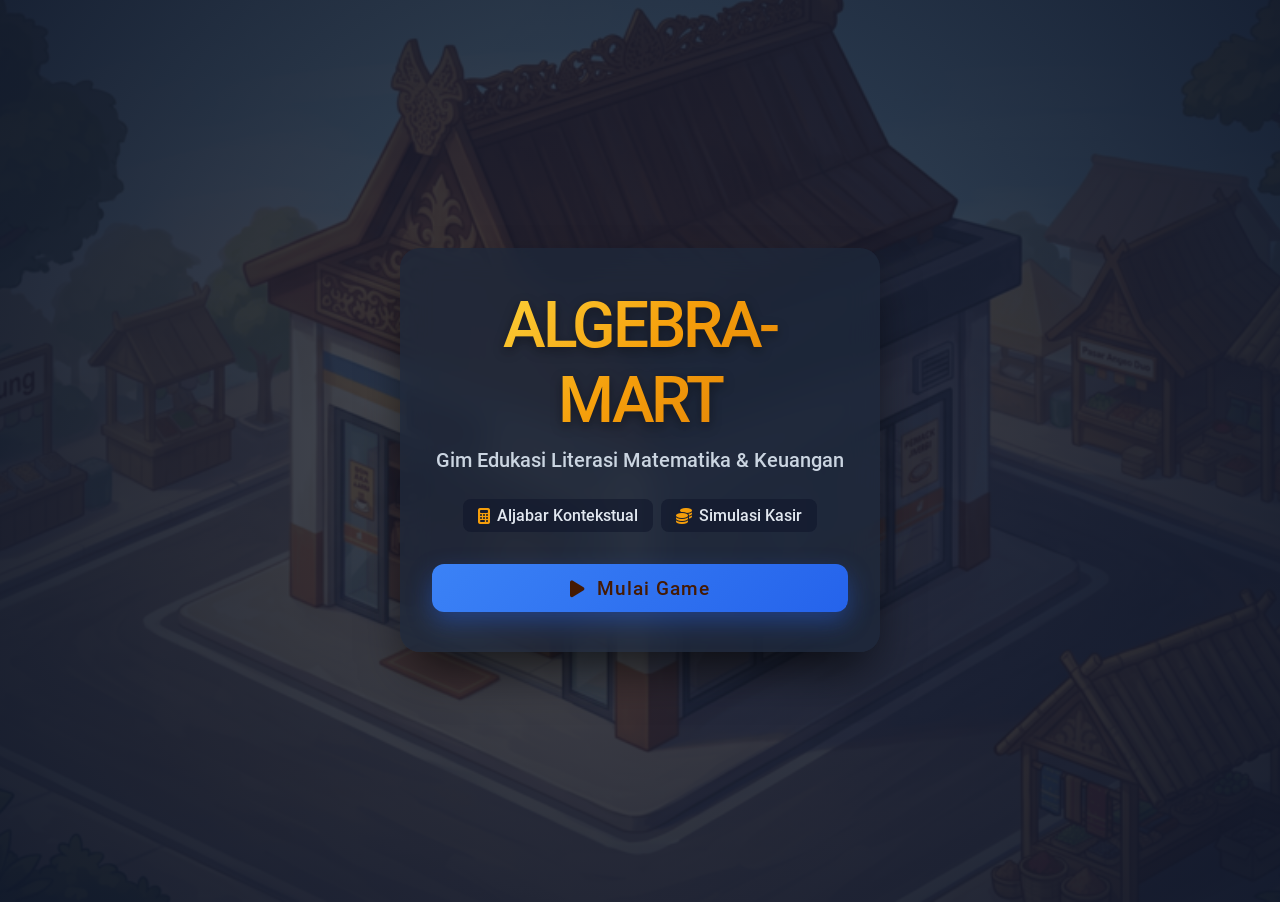
<file: index.html>
<!DOCTYPE html>
<html lang="id">

<head>
    <meta charset="UTF-8">
    <meta name="viewport" content="width=device-width, initial-scale=1.0, maximum-scale=1.0, user-scalable=no, viewport-fit=cover, interactive-widget=overlays-content">
    <title>Algebra-Mart</title>

    <!-- Pustaka Lokal (100% Offline) -->
    <link href="libs/fontawesome/css/all.min.css" rel="stylesheet">
    <link href="libs/roboto/roboto.css" rel="stylesheet">
    <link rel="stylesheet" href="libs/katex/katex.min.css">
    <script src="libs/chartjs/chart.umd.min.js"></script>
    <script src="libs/katex/katex.min.js"></script>
    <!-- Firebase Realtime Database Compat Lokal -->
    <script src="libs/firebase/firebase-app-compat.js"></script>
    <script src="libs/firebase/firebase-database-compat.js"></script>

    <!-- Modular CSS -->
    <link rel="stylesheet" href="css/main.css">
    <link rel="stylesheet" href="css/animations.css">
    <link rel="stylesheet" href="css/layout.css">
    <link rel="stylesheet" href="css/components.css">
</head>

<body class="app-body">
    <!-- Layer Latar Belakang Panggung Fullscreen (100vw x 100vh) Bebas Celah Hitam -->
    <div id="stage-bg-layer" class="stage-bg-layer"></div>

    <div id="app-container">

        <!-- Grup Navigasi Kiri Atas (Pengaturan) -->
        <div class="top-nav-left">
            <button id="btn-universal-settings" class="btn-universal-settings hidden" title="Pengaturan">
                <i class="fa-solid fa-gear"></i>
            </button>
        </div>

        <!-- ==============================
             LAYAR: GERBANG AWAL (WELCOME GATEWAY)
             ============================== -->
        <div id="screen-welcome" class="screen active welcome-screen">
            <div class="welcome-card">
                <h1 class="main-title welcome-title">ALGEBRA-MART</h1>
                <p class="welcome-subtitle">Gim Edukasi Literasi Matematika & Keuangan</p>
                <div class="welcome-features">
                    <span><i class="fa-solid fa-calculator"></i> Aljabar Kontekstual</span>
                    <span><i class="fa-solid fa-coins"></i> Simulasi Kasir</span>
                </div>
                <button id="btn-start-game-gateway" class="btn-primary btn-gateway">
                    <i class="fa-solid fa-play"></i> Mulai Game
                </button>
            </div>
        </div>

        <!-- ==============================
             LAYAR: LOGIN / DAFTAR KASIR
             ============================== -->
        <div id="screen-login" class="screen login-screen">
            <div class="login-header">
                <h1 class="main-title">ALGEBRA-MART</h1>
            </div>

            <div class="login-card">
                <h2 class="card-title"><i class="fa-solid fa-user-circle"></i> Siapa Kasir Kita Hari Ini?</h2>

                <div id="user-list" class="user-list-container"></div>

                <div class="new-profile-form">
                    <h3>Buat Profil Baru</h3>
                    <input type="text" id="new-username" placeholder="Masukkan Nama" class="form-input">
                    <div class="form-group-row">
                        <select id="new-gender" class="form-select">
                            <option value="Laki-laki">Laki-laki</option>
                            <option value="Perempuan">Perempuan</option>
                        </select>
                        <input type="text" id="new-class" placeholder="Kelas (mis. 7A)" class="form-input">
                    </div>
                    <button class="btn-secondary btn-md btn-add-user">
                        <i class="fa-solid fa-plus"></i> Tambah Kasir
                    </button>
                </div>
            </div>
        </div>

        <!-- ==============================
             LAYAR: LOBI
             ============================== -->
        <div id="screen-lobby" class="screen lobby-screen">
            <div class="lobby-layout">
                <div class="lobby-info-panel">
                    <h2 class="info-label">Profil Saya</h2>
                    <h1 id="lobby-name" class="player-name">Nama Siswa</h1>

                    <div class="profile-card">
                        <table>
                            <tr>
                                <td>Jenis Kelamin</td>
                                <td id="lobby-gender">...</td>
                            </tr>
                            <tr>
                                <td>Kelas</td>
                                <td id="lobby-class">...</td>
                            </tr>
                            <tr>
                                <td>Gelar</td>
                                <td class="player-title"><i class="fa-solid fa-medal"></i> <span id="lobby-title">...</span></td>
                            </tr>
                        </table>
                    </div>

                    <div class="lobby-actions">
                        <button class="btn-start-game">Mulai Permainan</button>
                        <div class="secondary-actions">
                            <button class="btn-secondary">
                                <i class="fa-solid fa-book"></i> Buku Kas
                            </button>
                            <button class="btn-secondary">
                                <i class="fa-solid fa-trophy"></i> Prestasi
                            </button>
                            <button class="btn-secondary btn-join-room" id="btn-open-join-room" title="Gabung Kelas Guru">
                                <i class="fa-solid fa-chalkboard-user"></i> <span id="lobby-room-label">Gabung Kelas</span>
                            </button>
                        </div>
                    </div>
                </div>

                <div class="lobby-character-panel">
                    <div class="id-card-floating">
                        <div class="id-card-header">ID CARD PEGAWAI</div>
                        <div class="id-card-avatar">
                            <img id="lobby-avatar-mini" src="assets/character/avatar-male.svg" alt="Avatar">
                        </div>
                        <div id="lobby-id-name" class="id-card-name">Nama</div>
                        <div id="lobby-id-title" class="id-card-title">Kasir Magang</div>
                    </div>
                    <img id="lobby-character" src="assets/character/character-male.svg" alt="Karakter" class="character-img">
                </div>
            </div>
        </div>

        <!-- ==============================
             LAYAR: PILIH LEVEL
             ============================== -->
        <div id="screen-levels" class="screen levels-screen">
            <button class="btn-back">
                <i class="fa-solid fa-arrow-left"></i> Kembali ke Lobi
            </button>

            <h2 class="section-title">PILIH TANTANGAN</h2>

            <!-- Banner Pengenalan Level 0 -->
            <div class="level-intro-card" id="btn-open-level-0" role="button" tabindex="0" title="Klik untuk membuka Materi Pengantar Level 0">
                <div class="level-intro-left">
                    <div class="level-intro-badge"><i class="fa-solid fa-graduation-cap"></i> LEVEL 0</div>
                    <div class="level-intro-info">
                        <div class="level-intro-title">Materi Pengantar: Konsep Aljabar Kasir</div>
                        <div class="level-intro-desc">Pelajari Koefisien, Variabel, dan Konstanta lewat simulasi interaktif pencocokan nilai kue</div>
                    </div>
                </div>
                <button class="btn-play-level-0" type="button">
                    <i class="fa-solid fa-play"></i> Mulai Materi
                </button>
            </div>

            <div class="level-grid-wrapper">
                <div class="level-tabs">
                    <button id="tab-level-easy" class="tab-active">Tantangan Mudah</button>
                    <button id="tab-level-hard" class="tab-disabled">Tantangan Sulit <i class="fa-solid fa-lock"></i></button>
                </div>
                <div class="level-grid" id="level-grid-container"></div>
            </div>
        </div>

        <!-- ==============================
             LAYAR: GAME
             ============================== -->
        <div id="screen-game" class="screen game-screen">
            <div class="game-container">

                <div class="shop-background">

                    <div class="wooden-shelf wide-shelf">
                        <div class="shelf-tier">
                            <div class="product-item clickable-item" data-var="a">
                                <div class="item-labels"><span class="product-name">Apel</span></div>
                                <img src="assets/barangbelanja/apel.png" alt="Apel" class="product-size">
                            </div>
                            <div class="product-item clickable-item" data-var="b">
                                <div class="item-labels"><span class="product-name">Beras</span></div>
                                <img src="assets/barangbelanja/beras.png" alt="Beras" class="product-size">
                            </div>
                            <div class="product-item clickable-item" data-var="c">
                                <div class="item-labels"><span class="product-name">Buku</span></div>
                                <img src="assets/barangbelanja/buku.png" alt="Buku" class="product-size">
                            </div>
                            <div class="product-item clickable-item" data-var="d">
                                <div class="item-labels"><span class="product-name">Dodol</span></div>
                                <img src="assets/barangbelanja/dodolnanas.png" alt="Dodol" class="product-size">
                            </div>
                            <div class="product-item clickable-item" data-var="e">
                                <div class="item-labels"><span class="product-name">Gandus</span></div>
                                <img src="assets/barangbelanja/gandus.png" alt="Gandus" class="product-size">
                            </div>
                            <div class="product-item clickable-item" data-var="f">
                                <div class="item-labels"><span class="product-name">Gula</span></div>
                                <img src="assets/barangbelanja/gula.png" alt="Gula" class="product-size">
                            </div>
                        </div>

                        <div class="shelf-tier">
                            <div class="product-item clickable-item" data-var="g">
                                <div class="item-labels"><span class="product-name">Jeruk</span></div>
                                <img src="assets/barangbelanja/jeruk.png" alt="Jeruk" class="product-size">
                            </div>
                            <div class="product-item clickable-item" data-var="h">
                                <div class="item-labels"><span class="product-name">Kopi</span></div>
                                <img src="assets/barangbelanja/kopiaaa.png" alt="Kopi" class="product-size">
                            </div>
                            <div class="product-item clickable-item" data-var="i">
                                <div class="item-labels"><span class="product-name">Minyak</span></div>
                                <img src="assets/barangbelanja/minyakgoreng.png" alt="Minyak" class="product-size">
                            </div>
                            <div class="product-item clickable-item" data-var="j">
                                <div class="item-labels"><span class="product-name">Padamaran</span></div>
                                <img src="assets/barangbelanja/padamaran.png" alt="Padamaran" class="product-size">
                            </div>
                            <div class="product-item clickable-item" data-var="k">
                                <div class="item-labels"><span class="product-name">Pena</span></div>
                                <img src="assets/barangbelanja/pena.png" alt="Pena" class="product-size">
                            </div>
                            <div class="product-item clickable-item" data-var="l">
                                <div class="item-labels"><span class="product-name">Roti</span></div>
                                <img src="assets/barangbelanja/roti.png" alt="Roti" class="product-size">
                            </div>
                        </div>

                        <div class="shelf-tier">
                            <div class="product-item clickable-item" data-var="m">
                                <div class="item-labels"><span class="product-name">Sabun</span></div>
                                <img src="assets/barangbelanja/sabun.png" alt="Sabun" class="product-size">
                            </div>
                            <div class="product-item clickable-item" data-var="n">
                                <div class="item-labels"><span class="product-name">Telur</span></div>
                                <img src="assets/barangbelanja/telur.png" alt="Telur" class="product-size">
                            </div>
                            <div class="product-item clickable-item" data-var="o">
                                <div class="item-labels"><span class="product-name">Tempoyak</span></div>
                                <img src="assets/barangbelanja/tempoyak.png" alt="Tempoyak" class="product-size">
                            </div>
                            <div class="product-item clickable-item" data-var="p">
                                <div class="item-labels"><span class="product-name">Tepung</span></div>
                                <img src="assets/barangbelanja/tepung.png" alt="Tepung" class="product-size">
                            </div>
                            <div class="product-item clickable-item" data-var="q">
                                <div class="item-labels"><span class="product-name">Terong</span></div>
                                <img src="assets/barangbelanja/terong.png" alt="Terong" class="product-size">
                            </div>
                        </div>
                    </div>

                    <div class="npc-container">
                        <div class="speech-bubble">
                            Harga satu wadah <b class="item-name-bold">kue padamaran</b> adalah <span class="math-var">j</span> rupiah.<br>Tolong bungkuskan 4 wadah <b class="item-name-bold">kue padamaran</b> ya.
                        </div>
                        <img src="image/anaksmp.png" alt="Pelanggan" class="npc-image">
                    </div>
                </div>

                <div class="cashier-desk">
                    <div class="cash-register">
                        <div class="register-display-panel">
                            <div class="green-indicator-screen">
                                <div class="screen-row"><span class="screen-label" id="label-harga">Harga:</span> <span id="harga-display" class="screen-value"></span></div>
                                <div class="screen-row"><span class="screen-label" id="label-rumus">Rumus:</span> <input type="text" id="formula-box" class="kasir-input input-active" readonly></div>
                                <div id="variable-helper-subtext" class="variable-helper-subtext"></div>
                                <div class="screen-row">
                                    <span class="screen-label">Dibayar: <span class="paid-currency-prefix">Rp</span></span>
                                    <input type="text" id="paid-box" class="kasir-input" readonly>
                                </div>
                            </div>
                            <button class="confirm-button" id="btn-final-checkout">Konfirmasi</button>
                        </div>

                        <div class="numpad-panel" id="panel-interaktif">
                            <div class="numpad-grid" id="numpad-container">
                                <button class="btn-num">7</button>
                                <button class="btn-num">8</button>
                                <button class="btn-num">9</button>
                                <button class="btn-action btn-backspace">⌫</button>

                                <button class="btn-num">4</button>
                                <button class="btn-num">5</button>
                                <button class="btn-num">6</button>
                                <button class="btn-op">+</button>

                                <button class="btn-num">1</button>
                                <button class="btn-num">2</button>
                                <button class="btn-num">3</button>
                                <button class="btn-op">-</button>

                                <button class="btn-action btn-clear">C</button>
                                <button class="btn-num">0</button>
                                <button class="btn-action btn-calc" style="grid-column: span 2;">=</button>
                            </div>

                            <div class="laci-grid hidden" id="laci-kasir">
                                <button class="btn-uang btn-kertas" data-nominal="100000"><img src="assets/rupiah/rp100000.png" alt="100rb"></button>
                                <button class="btn-uang btn-kertas" data-nominal="50000"><img src="assets/rupiah/rp50000.png" alt="50rb"></button>
                                <button class="btn-uang btn-kertas" data-nominal="20000"><img src="assets/rupiah/rp20000.png" alt="20rb"></button>
                                <button class="btn-uang btn-kertas" data-nominal="10000"><img src="assets/rupiah/rp10000.png" alt="10rb"></button>
                                <button class="btn-uang btn-kertas" data-nominal="5000"><img src="assets/rupiah/rp5000.png" alt="5rb"></button>
                                <button class="btn-uang btn-kertas" data-nominal="2000"><img src="assets/rupiah/rp2000.png" alt="2rb"></button>
                                <button class="btn-uang btn-kertas" data-nominal="1000"><img src="assets/rupiah/rp1000.png" alt="1rb"></button>
                                <button class="btn-uang btn-koin" data-nominal="500"><img src="assets/rupiah/rp500.png" alt="500"></button>
                                <button class="btn-uang btn-koin" data-nominal="200"><img src="assets/rupiah/rp200.png" alt="200"></button>
                                <button class="btn-uang btn-koin" data-nominal="100"><img src="assets/rupiah/rp100.png" alt="100"></button>
                            </div>
                        </div>
                    </div>

                    <div class="serving-tray">
                        <div class="tray-title-label">Pesanan</div>
                        <div class="tray-inner" id="tray-items"></div>
                    </div>

                    <div class="customer-wallet">
                        <div class="wallet-title">Uang Pelanggan</div>
                        <div class="wallet-money-layout" id="wallet-container-dynamic"></div>
                    </div>
                </div>

            </div>
        </div>

        <!-- ==============================
             LAYAR: BUKU KAS
             ============================== -->
        <div id="screen-bukukas" class="screen bukukas-screen">
            <button class="btn-back">
                <i class="fa-solid fa-arrow-left"></i> Kembali
            </button>

            <div class="bukukas-layout">
                <div class="bukukas-chart-panel">
                    <h2 class="panel-title">Buku Kas (Grafik)</h2>
                    <div class="chart-container">
                        <canvas id="financeChart"></canvas>
                        <div id="finance-chart-empty" class="chart-empty-state hidden">
                            <i class="fa-solid fa-chart-line chart-empty-icon"></i>
                            <p class="chart-empty-title">Belum Ada Transaksi</p>
                            <p class="chart-empty-desc">Selesaikan pesanan pembeli di toko untuk mencatat tren laba penjualan.</p>
                        </div>
                    </div>
                    <div class="stats-grid">
                        <div class="stat-box stat-profit">
                            <p>Total Laba Bersih (Pendapatan - Modal)</p>
                            <h3 id="bk-bersih">Rp 0</h3>
                        </div>
                        <div class="stat-box stat-revenue">
                            <p>Total Pendapatan</p>
                            <h3 id="bk-kotor">Rp 0</h3>
                        </div>
                        <div class="stat-box stat-cost">
                            <p>Total Modal</p>
                            <h3 id="bk-modal">Rp 0</h3>
                        </div>
                    </div>

                    <!-- Kotak Sumbangan Kasir (Dimensi Hati & Karakter) -->
                    <div class="charity-box">
                        <div class="charity-header">
                            <div>
                                <h4><i class="fa-solid fa-hand-holding-heart text-pink"></i> Kotak Sumbangan Sosial</h4>
                                <p>Sisihkan laba bersih kasir untuk infaq dan kemanusiaan.</p>
                            </div>
                            <div class="charity-total">
                                <span>Akumulasi Donasi:</span>
                                <strong id="bk-sumbangan">Rp 0</strong>
                            </div>
                        </div>
                        <div class="charity-actions">
                            <button class="btn-charity" data-nominal="1000"><i class="fa-solid fa-plus"></i> Rp 1.000</button>
                            <button class="btn-charity" data-nominal="5000"><i class="fa-solid fa-plus"></i> Rp 5.000</button>
                            <button class="btn-charity" data-nominal="10000"><i class="fa-solid fa-plus"></i> Rp 10.000</button>
                        </div>
                    </div>
                </div>

                <div class="bukukas-history-panel">
                    <h2 class="panel-title">Rapor Performa</h2>
                    <div class="accuracy-box">
                        <div class="accuracy-header">
                            <span>Akurasi Rumus Aljabar</span>
                            <span id="bk-akurasi">0%</span>
                        </div>
                        <div class="progress-bar-bg">
                            <div class="progress-bar-fill" id="bk-akurasi-bar"></div>
                        </div>
                    </div>

                    <h3 class="history-title"><i class="fa-solid fa-list-ul"></i> Riwayat Level</h3>
                    <div class="history-list" id="bk-history-list"></div>
                </div>
            </div>
        </div>

        <!-- ==============================
             LAYAR: PRESTASI
             ============================== -->
        <div id="screen-prestasi" class="screen prestasi-screen">
            <button class="btn-back">
                <i class="fa-solid fa-arrow-left"></i> Kembali
            </button>

            <div class="prestasi-layout">
                <div class="leaderboard-panel">
                    <div class="panel-header">
                        <div class="panel-header-top">
                            <h2><i class="fa-solid fa-ranking-star"></i> Papan Kehormatan</h2>
                            <p>Peringkat Kasir Berdasarkan Kinerja</p>
                        </div>
                        <div class="leaderboard-sort-pills">
                            <button type="button" id="btn-sort-accuracy" class="btn-sort-pill active" title="Urutkan berdasarkan Akurasi">
                                <i class="fa-solid fa-bullseye"></i> Akurasi
                            </button>
                            <button type="button" id="btn-sort-quiz" class="btn-sort-pill" title="Urutkan berdasarkan Kuis Terjawab">
                                <i class="fa-solid fa-circle-question"></i> Kuis Terjawab
                            </button>
                        </div>
                    </div>
                    <div class="table-wrapper">
                        <table class="leaderboard-table">
                            <thead>
                                <tr>
                                    <th style="width: 2.2rem; text-align: center;">#</th>
                                    <th>Nama Kasir</th>
                                    <th class="text-center" style="width: 5.8rem;" id="th-leaderboard-metric">Akurasi</th>
                                    <th class="text-right" style="width: 4.8rem;">Waktu</th>
                                </tr>
                            </thead>
                            <tbody id="leaderboard-body"></tbody>
                        </table>
                    </div>
                </div>

                <div class="badges-token-panel">
                    <div class="badges-panel">
                        <div class="badges-panel-header">
                            <h2><i class="fa-solid fa-medal"></i> Galeri Lencana</h2>
                            <span id="badges-counter" class="badges-counter-badge">0 / 20 Terbuka</span>
                        </div>
                        <div class="badges-grid" id="badges-container"></div>
                    </div>
                </div>
            </div>
        </div>

        <!-- ==============================
             LAYAR: FASILITATOR
             ============================== -->
        <div id="screen-fasilitator" class="screen fasilitator-screen">
            <!-- Kop Formal Cetak Rapor (Hanya Tampil Saat Dicetak / Disimpan ke PDF) -->
            <div class="print-header">
                <div class="print-header-content">
                    <h1 class="print-title">LAPORAN HASIL BELAJAR - ALGEBRA-MART</h1>
                    <p class="print-subtitle">Media Pembelajaran Literasi Matematika & Simulasi Finansial Berbasis Konteks</p>
                    <div class="print-meta-grid">
                        <div><strong>Tanggal Cetak:</strong> <span id="print-date">-</span></div>
                        <div><strong>Status Sesi:</strong> <span id="print-session">-</span></div>
                    </div>
                </div>
            </div>

            <div class="fasil-topbar">
                <div>
                    <h1><i class="fa-solid fa-user-tie"></i> RUANG FASILITATOR</h1>
                    <p id="fasil-mode-desc">Mode Luring - Data Perangkat Lokal</p>
                </div>
                <div class="fasil-topbar-actions">
                    <div id="fasil-room-badge" class="room-session-badge hidden">
                        <span class="live-dot"></span>
                        <span class="room-label">Sesi Live:</span>
                        <span id="fasil-room-code-display" class="room-code">------</span>
                        <button id="btn-copy-room-code" class="btn-icon-mini" title="Salin Kode Ruang">
                            <i class="fa-solid fa-copy"></i>
                        </button>
                    </div>
                    <div class="fasil-room-switcher">
                        <input type="text" id="input-fasil-room-code" class="fasil-room-input" placeholder="Kode Ruang (mis. ALJ7A1)" maxlength="8">
                        <button id="btn-load-fasil-room" class="btn-secondary btn-load-room" title="Muat Data Kelas berdasarkan Kode Ruang">
                            <i class="fa-solid fa-folder-open"></i> Muat Kelas
                        </button>
                    </div>
                    <button id="btn-create-room" class="btn-primary btn-room-action">
                        <i class="fa-solid fa-tower-broadcast"></i> Buat Sesi Kelas Online
                    </button>
                    <button class="btn-exit-fasil">Keluar Mode</button>
                </div>
            </div>

            <div class="fasil-layout">
                <div class="fasil-main-panel">
                    <!-- Dashboard Visual & Grafik Analitik Kelas -->
                    <div class="fasil-dashboard-section">
                        <!-- Tiga Quick Stat Cards -->
                        <div class="fasil-stats-grid">
                            <div class="fasil-stat-card">
                                <div class="fasil-stat-icon icon-avg-level">
                                    <i class="fa-solid fa-chart-line"></i>
                                </div>
                                <div class="fasil-stat-content">
                                    <span class="fasil-stat-label">Rata-rata Level</span>
                                    <span id="fasil-stat-avg-level" class="fasil-stat-value">Lvl 1.0</span>
                                    <span id="fasil-stat-avg-sub" class="fasil-stat-sub">Dari 0 murid terdata</span>
                                </div>
                            </div>

                            <div class="fasil-stat-card">
                                <div class="fasil-stat-icon icon-mastery">
                                    <i class="fa-solid fa-graduation-cap"></i>
                                </div>
                                <div class="fasil-stat-content">
                                    <span class="fasil-stat-label">Ketuntasan Kelas</span>
                                    <span id="fasil-stat-mastery" class="fasil-stat-value text-success">0%</span>
                                    <span id="fasil-stat-mastery-sub" class="fasil-stat-sub">Target: Min. Level 5</span>
                                </div>
                            </div>

                            <div class="fasil-stat-card">
                                <div class="fasil-stat-icon icon-ews">
                                    <i class="fa-solid fa-triangle-exclamation"></i>
                                </div>
                                <div class="fasil-stat-content">
                                    <span class="fasil-stat-label">Perlu Pendampingan</span>
                                    <span id="fasil-stat-needs-help" class="fasil-stat-value text-warning">0 Murid</span>
                                    <span id="fasil-stat-ews-sub" class="fasil-stat-sub">Kriteria EWS (Rumus/Kuis)</span>
                                </div>
                            </div>
                        </div>

                        <!-- Kontainer Grafik Visual -->
                        <div class="fasil-chart-box">
                            <div class="fasil-chart-header">
                                <div class="fasil-chart-title">
                                    <i class="fa-solid fa-chart-column"></i>
                                    <h3>Distribusi Capaian Level Kelas</h3>
                                </div>
                                <div class="fasil-chart-controls">
                                    <div class="fasil-chart-view-toggle" role="group" aria-label="Pilihan Tampilan Grafik Capaian Level">
                                        <button type="button" class="btn-chart-view active" id="btn-chart-view-each" title="Tampilkan grafik terpisah untuk tiap level (Level 1, 2, 3...)">Per Level</button>
                                        <button type="button" class="btn-chart-view" id="btn-chart-view-group" title="Tampilkan grafik kelompok rentang level (Level 1-3, 4-7, dst)">Rentang</button>
                                    </div>
                                    <span class="fasil-chart-tag" id="fasil-chart-tag">0 Murid Terdata</span>
                                </div>
                            </div>
                            <div class="fasil-chart-container">
                                <canvas id="fasilClassChart"></canvas>
                            </div>
                        </div>
                    </div>

                    <div class="panel-header">
                        <h2>Daftar Peserta Didik Aktif</h2>
                        <div class="fasil-report-actions">
                            <button id="btn-refresh-fasil" class="btn-secondary btn-refresh-report" title="Muat ulang data kelas"><i class="fa-solid fa-arrows-rotate"></i> Refresh</button>
                            <button id="btn-toggle-fasil-edit" class="btn-secondary btn-toggle-fasil-edit" title="Aktifkan mode edit untuk mengubah nama dan kelas siswa">
                                <i class="fa-solid fa-user-pen"></i> Mode Edit
                            </button>
                            <button id="btn-copy-wa" class="btn-secondary btn-wa-report" title="Salin ringkasan laporan kelas untuk dibagikan ke WhatsApp">
                                <i class="fa-brands fa-whatsapp"></i> Salin ke WA
                            </button>
                            <button id="btn-print-report" class="btn-primary btn-print-report" title="Cetak rapor atau simpan sebagai dokumen PDF">
                                <i class="fa-solid fa-print"></i> Cetak / Simpan PDF
                            </button>
                        </div>
                    </div>
                    <!-- Banner Notifikasi Mode Edit Aktif -->
                    <div id="fasil-edit-mode-banner" class="fasil-edit-mode-banner hidden">
                        <div class="fasil-banner-content">
                            <i class="fa-solid fa-user-pen"></i>
                            <span><strong>Mode Edit Aktif:</strong> Anda dapat mengklik tombol <strong>Edit</strong> pada siswa untuk mengubah nama atau kelasnya. Klik <strong>Selesai Edit</strong> jika sudah selesai.</span>
                        </div>
                        <button type="button" id="btn-close-edit-mode-banner" class="btn-banner-done" title="Selesai dan tutup mode edit">
                            <i class="fa-solid fa-check"></i> Selesai Edit
                        </button>
                    </div>
                    <div class="table-wrapper">
                        <table class="fasil-table">
                            <thead>
                                <tr>
                                    <th class="text-center" style="width: 52px;">No</th>
                                    <th class="sortable-th" data-sort="name" title="Urutkan berdasarkan Nama">Nama <i class="fa-solid fa-sort sort-icon"></i></th>
                                    <th class="sortable-th" data-sort="kelas" title="Urutkan berdasarkan Kelas">Kls/JK <i class="fa-solid fa-sort sort-icon"></i></th>
                                    <th class="sortable-th text-center" data-sort="level" title="Urutkan berdasarkan Level">Level <i class="fa-solid fa-sort sort-icon"></i></th>
                                    <th class="sortable-th text-right" data-sort="money" title="Urutkan berdasarkan Laba">Laba (Rp) <i class="fa-solid fa-sort sort-icon"></i></th>
                                    <th class="sortable-th text-center" data-sort="accuracy" title="Urutkan berdasarkan Akurasi">Akurasi <i class="fa-solid fa-sort sort-icon"></i></th>
                                    <th class="sortable-th text-center" data-sort="quiz" title="Urutkan berdasarkan Skor Kuis">Kuis (B/S) <i class="fa-solid fa-sort sort-icon"></i></th>
                                    <th class="text-center">Aksi</th>
                                </tr>
                            </thead>
                            <tbody id="fasil-table-body"></tbody>
                        </table>
                    </div>
                </div>

                <div class="fasil-sidebar">
                    <div class="ews-panel">
                        <h2><i class="fa-solid fa-bell"></i> Peringatan Dini</h2>
                        <div class="ews-list" id="fasil-ews-list"></div>
                    </div>
                    <div class="admin-panel danger-card">
                        <div class="danger-header">
                            <i class="fa-solid fa-triangle-exclamation" style="color: #dc2626; font-size: 1.15rem;"></i>
                            <h2>Zona Bahaya</h2>
                        </div>
                        <p class="danger-desc">Tindakan ini menghapus seluruh profil pemain dan data riwayat di perangkat ini.</p>
                        <button class="btn-reset-data">
                            <i class="fa-solid fa-trash-can"></i> Reset Semua Data Perangkat
                        </button>
                    </div>
                </div>
            </div>
        </div>

        <!-- ==============================
             MODAL: PIN FASILITATOR
             ============================== -->
        <div id="modal-pin" class="modal-overlay hidden">
            <div class="modal-card modal-pin-card">
                <h3><i class="fa-solid fa-lock"></i> PIN Fasilitator</h3>
                <p>Masukkan PIN (default: 1234)</p>
                <input type="password" id="pin-input" class="form-input text-center" placeholder="••••">
                <div class="modal-actions modal-pin-actions">
                    <button id="btn-pin-cancel" class="btn-secondary btn-pin-cancel">Batal</button>
                    <button id="btn-pin-submit" class="btn-primary btn-pin-submit">Masuk</button>
                </div>
            </div>
        </div>

        <!-- ==============================
             MODAL: DETAIL RAPOR SISWA (FASILITATOR)
             ============================== -->
        <div id="modal-student-detail" class="modal-overlay hidden">
            <div class="modal-card modal-student-detail-card">
                <div class="modal-detail-header">
                    <div class="detail-header-left">
                        <div class="detail-avatar">
                            <i class="fa-solid fa-graduation-cap"></i>
                        </div>
                        <div>
                            <h3 id="student-detail-name">Nama Siswa</h3>
                            <p id="student-detail-meta">Kelas - | Laki-laki</p>
                        </div>
                    </div>
                    <button id="btn-close-student-detail" class="btn-modal-close" title="Tutup">
                        <i class="fa-solid fa-xmark"></i>
                    </button>
                </div>

                <!-- Ringkasan Statistik Siswa -->
                <div class="student-stats-grid">
                    <div class="student-stat-card">
                        <span class="stat-label">Level Maksimum</span>
                        <span id="student-stat-level" class="stat-value text-primary">Lvl 1</span>
                    </div>
                    <div class="student-stat-card">
                        <span class="stat-label">Total Laba Bersih</span>
                        <span id="student-stat-money" class="stat-value text-success">Rp 0</span>
                    </div>
                    <div class="student-stat-card">
                        <span class="stat-label">Akurasi Rumus</span>
                        <span id="student-stat-acc" class="stat-value text-accent font-bold">–</span>
                    </div>
                    <div class="student-stat-card">
                        <span class="stat-label">Status Sesi</span>
                        <span id="student-stat-status" class="stat-value">Lokal</span>
                    </div>
                </div>

                <!-- Tabel Riwayat Perjalanan Belajar -->
                <div class="student-history-section">
                    <h4><i class="fa-solid fa-clock-rotate-left"></i> Riwayat Perjalanan Level</h4>
                    <div class="student-history-table-wrapper">
                        <table class="student-history-table">
                            <thead>
                                <tr>
                                    <th>Level</th>
                                    <th>Durasi</th>
                                    <th class="text-center">Salah Rumus</th>
                                    <th class="text-center">Skor Kuis</th>
                                    <th class="text-right">Waktu</th>
                                </tr>
                            </thead>
                            <tbody id="student-detail-history-body"></tbody>
                        </table>
                    </div>
                </div>

                <div class="modal-actions" style="margin-top: 1rem; justify-content: flex-end;">
                    <button id="btn-done-student-detail" class="btn-primary" style="padding: 0.6rem 2.2rem; border-radius: 9999px; border: none; font-weight: 500;">Tutup</button>
                </div>
            </div>
        </div>

        <!-- ==============================
             MODAL: DETAIL LENCANA PRESTASI
             ============================== -->
        <div id="modal-badge-detail" class="modal-overlay hidden">
            <div class="modal-card modal-badge-detail-card text-center">
                <div id="badge-detail-icon-wrapper" class="badge-detail-icon-wrapper">
                    <i id="badge-detail-icon" class="fa-solid fa-award"></i>
                </div>
                <div id="badge-detail-category" class="badge-category-tag">Kategori</div>
                <h3 id="badge-detail-name">Nama Lencana</h3>
                <div id="badge-detail-status" class="badge-detail-status-pill">Sudah Terbuka</div>
                <div class="badge-detail-desc-box">
                    <p id="badge-detail-desc">Deskripsi persyaratan membuka lencana.</p>
                </div>
                <div class="modal-actions" style="margin-top: 1.25rem; justify-content: center;">
                    <button id="btn-close-badge-detail" class="btn-primary" style="padding: 0.6rem 2.2rem; border-radius: 9999px; border: none;">Paham</button>
                </div>
            </div>
        </div>

        <!-- ==============================
             MODAL: GABUNG KELAS ONLINE
             ============================== -->
        <div id="modal-join-room" class="modal-overlay hidden">
            <div class="modal-card modal-join-room-card">
                <h3><i class="fa-solid fa-chalkboard-user"></i> Gabung Kelas Guru</h3>
                <p class="join-room-desc">Masukkan 6 karakter Kode Ruang dari fasilitator/guru untuk menyinkronkan progres belajarmu secara daring.</p>
                <div class="room-input-container">
                    <input type="text" id="input-room-code" maxlength="8" placeholder="ALJ7A1" class="form-input text-center room-code-input" autocomplete="off" spellcheck="false">
                </div>
                <div id="join-room-status" class="room-status-text"></div>
                <div class="modal-actions-join">
                    <button id="btn-cancel-join-room" class="btn-ghost btn-md">Batal</button>
                    <button id="btn-leave-room" class="btn-destructive btn-md hidden">Keluar Kelas</button>
                    <button id="btn-submit-join-room" class="btn-primary btn-md">Gabung</button>
                </div>
            </div>
        </div>

        <!-- ==============================
             MODAL: STRUK TRANSAKSI
             ============================== -->
        <div class="modal-overlay" id="receipt-modal" style="display: none;">
            <div class="final-receipt-card">
                <h3>STRUK TRANSAKSI</h3>
                <div class="receipt-divider">======================================</div>

                <div class="receipt-section-title">-- KALKULASI HARGA --</div>
                <div class="receipt-row"><span>Rumus:</span> <span id="struk-rumus"></span></div>
                <div class="receipt-row"><span>Proses:</span> <span id="struk-proses"></span></div>
                <div class="receipt-row"><span>Rincian:</span> <span id="struk-rincian"></span></div>
                <div class="receipt-row total-row"><span>Total Harga:</span> <strong id="struk-total"></strong></div>

                <div class="receipt-divider">--------------------------------------</div>

                <div class="receipt-section-title">-- PEMBAYARAN --</div>
                <div class="receipt-row flex-col">
                    <div class="flex-row-between">
                        <span>Tunai Dibayar:</span> <strong id="struk-bayar-total"></strong>
                    </div>
                    <span class="small-detail" id="struk-bayar-rincian"></span>
                </div>

                <div class="receipt-divider">--------------------------------------</div>

                <div class="receipt-section-title">-- KEMBALIAN --</div>
                <div class="receipt-row flex-col">
                    <span class="small-detail">Persamaan: Kembalian = Tunai Dibayar - Total Harga</span>
                    <span class="small-detail math-step" id="struk-kembalian-hitung"></span>
                </div>
                <div class="receipt-row change-row">
                    <span>KEMBALIAN:</span> <strong id="struk-kembalian-final"></strong>
                </div>

                <div class="receipt-divider">======================================</div>
                <button id="btn-close-modal">Lanjut Level</button>
            </div>
        </div>

        <!-- ==============================
             MODAL: PESAN UMUM
             ============================== -->
        <div id="modal-msg" class="modal-overlay hidden">
            <div class="modal-card text-center">
                <h3 id="msg-title">Pesan</h3>
                <div id="msg-desc">Deskripsi</div>
                <button id="btn-msg-ok" class="btn-primary">OK</button>
            </div>
        </div>

        <!-- ==============================
             TUTORIAL OVERLAY & WALKTHROUGH
             ============================== -->
        <div id="tutorial-overlay" class="tutorial-overlay hidden">
            <svg id="tutorial-svg-mask" class="tutorial-svg-mask" width="100%" height="100%" xmlns="http://www.w3.org/2000/svg">
                <path id="tutorial-mask-path" d="" fill="rgba(0, 0, 0, 0.65)" fill-rule="evenodd" />
            </svg>
            <div id="tutorial-highlight" class="tutorial-highlight"></div>
        </div>

        <div id="tutorial-tooltip" class="tutorial-tooltip hidden">
            <p id="tutorial-text">Teks panduan akan muncul di sini.</p>
            <div class="tutorial-actions">
                <button id="tutorial-btn" class="tutorial-btn hidden">Paham!</button>
            </div>
        </div>

        <div id="tutorial-hand-container" class="tutorial-hand-container hidden">
            <div class="pulse-ring pulse-left"></div>
            <img id="tutorial-hand-img" class="tutorial-hand-img hand-left" src="image/indexfingerleft.svg" alt="Petunjuk">
        </div>

        <!-- ==============================
             MODAL: LEVEL 0 - PENGENALAN KONSEP ALJABAR KASIR
             ============================== -->
        <div id="modal-level-zero" class="modal-overlay hidden">
            <div class="modal-card modal-level-zero-card">
                <!-- Header Modal -->
                <div class="level-zero-header">
                    <div class="level-zero-title-wrap">
                        <span class="level-zero-pill"><i class="fa-solid fa-graduation-cap"></i> LEVEL 0</span>
                        <h3 class="level-zero-title">Pengenalan Konsep Aljabar Kasir</h3>
                    </div>
                    <div class="level-zero-header-actions">
                        <button id="btn-level-zero-narrate" class="btn-voice-narrate" title="Dengarkan Penjelasan Suara">
                            <i class="fa-solid fa-volume-high"></i>
                        </button>
                        <button id="btn-close-level-zero" class="settings-close-x" title="Tutup">&times;</button>
                    </div>
                </div>

                <!-- Navigasi Tahap: Sebelumnya & Setelahnya -->
                <div class="level-zero-nav-bar">
                    <button id="btn-zero-nav-prev" class="btn-zero-nav btn-zero-nav-prev" type="button">
                        <i class="fa-solid fa-arrow-left"></i> Sebelumnya
                    </button>
                    <div class="zero-nav-stage-info" id="zero-nav-stage-info">
                        <span class="zero-nav-badge" id="zero-nav-badge">Tahap 1 / 3</span>
                        <span class="zero-nav-title-text" id="zero-nav-title-text">3 Komponen Aljabar</span>
                    </div>
                    <button id="btn-zero-nav-next" class="btn-zero-nav btn-zero-nav-next" type="button">
                        Setelahnya <i class="fa-solid fa-arrow-right"></i>
                    </button>
                </div>

                <div class="level-zero-content-scroll">
                    <!-- TAHAP 1: DEFINISI 3 KOMPONEN KONKRET -->
                    <div id="zero-stage-1" class="zero-stage-container">
                        <p class="zero-stage-intro">
                            Sebelum melayani pelanggan di kasir, pahami bagaimana <strong>3 komponen aljabar</strong> bekerja dalam transaksi belanja sehari-hari:
                        </p>

                        <div class="algebra-components-deck">
                            <!-- 1. Koefisien -->
                            <div class="algebra-component-card comp-koefisien">
                                <div class="comp-header">
                                    <span class="comp-type-badge badge-koefisien">KOEFISIEN (Angka)</span>
                                </div>
                                <div class="comp-visual-box">
                                    <div class="comp-shelf-items">
                                        <img src="assets/barangbelanja/padamaran.png" alt="Kue Padamaran" class="comp-product-img">
                                        <div class="comp-multi-stack">
                                            <span class="stack-badge">5 Kotak</span>
                                        </div>
                                    </div>
                                </div>
                                <h4 class="comp-title">Banyaknya Unit Barang</h4>
                                <p class="comp-desc">
                                    Jumlah atau kuantitas barang yang dibeli oleh pelanggan. Dalam bentuk aljabar, angka ini menjadi pengali (koefisien).
                                </p>
                                <div class="comp-example-box">
                                    Membeli <strong>5</strong> kotak kue &rarr; Koefisien: <span class="highlight-koef">5</span>
                                </div>
                            </div>

                            <!-- 2. Variabel -->
                            <div class="algebra-component-card comp-variabel">
                                <div class="comp-header">
                                    <span class="comp-type-badge badge-variabel">VARIABEL (Simbol)</span>
                                </div>
                                <div class="comp-visual-box">
                                    <div class="variable-tag-box">
                                        <span class="variable-math-symbol">x</span>
                                        <span class="variable-price-label">Rp ? / kue</span>
                                    </div>
                                </div>
                                <h4 class="comp-title">Harga Satuan Barang</h4>
                                <p class="comp-desc">
                                    Nilai harga satu buah barang yang belum diketahui kasir. Diwakili oleh simbol huruf seperti <em>x</em>.
                                </p>
                                <div class="comp-example-box">
                                    Harga 1 kue = <span class="highlight-var">x</span> rupiah
                                </div>
                            </div>

                            <!-- 3. Konstanta -->
                            <div class="algebra-component-card comp-konstanta">
                                <div class="comp-header">
                                    <span class="comp-type-badge badge-konstanta">KONSTANTA (Nilai Tetap)</span>
                                </div>
                                <div class="comp-visual-box">
                                    <div class="constant-bag-box">
                                        <i class="fa-solid fa-bag-shopping"></i>
                                        <span class="bag-price-tag">Rp 2.000</span>
                                    </div>
                                </div>
                                <h4 class="comp-title">Biaya Tambahan Tetap</h4>
                                <p class="comp-desc">
                                    Biaya belanja yang nilainya sudah pasti dan tidak bergantung pada berapa banyak kue yang dibeli pelanggan.
                                </p>
                                <div class="comp-example-box">
                                    Kantong belanja = <span class="highlight-const">+ 2.000</span>
                                </div>
                            </div>
                        </div>

                        <!-- Struktur Persamaan Belanja Aljabar -->
                        <div class="algebra-formula-banner">
                            <div class="formula-banner-header">
                                <i class="fa-solid fa-receipt"></i> Struktur Bentuk Aljabar di Mesin Kasir:
                            </div>
                            <div class="formula-expression-row">
                                <div class="formula-term term-koef">
                                    <span class="term-val">5</span>
                                    <span class="term-role">Koefisien<br>(5 kotak kue)</span>
                                </div>
                                <div class="formula-term term-var">
                                    <span class="term-val">x</span>
                                    <span class="term-role">Variabel<br>(harga satuan)</span>
                                </div>
                                <div class="formula-term term-operator">
                                    <span class="term-val">+</span>
                                </div>
                                <div class="formula-term term-const">
                                    <span class="term-val">2.000</span>
                                    <span class="term-role">Konstanta<br>(kantong tetap)</span>
                                </div>
                            </div>
                        </div>

                        <div class="stage-footer-actions">
                            <button id="btn-zero-goto-stage-2" class="btn-primary btn-lg">
                                Lanjut ke Simulasi Pencocokan <i class="fa-solid fa-arrow-right"></i>
                            </button>
                        </div>
                    </div>

                    <!-- TAHAP 2: SIMULASI INTERAKTIF PENCOCOKAN NILAI -->
                    <div id="zero-stage-2" class="zero-stage-container hidden">
                        <!-- Kotak Kasus Toko -->
                        <div class="sim-mission-box">
                            <div class="mission-icon"><i class="fa-solid fa-store"></i></div>
                            <div class="mission-text">
                                <div class="mission-title">Kasus Belanja: 5 Kotak Kue Seharga Rp 25.000</div>
                                <div class="mission-desc">
                                    Pelanggan membeli 5 kotak kue seharga total <strong>Rp 25.000</strong> (<span class="code-math">5x = 25.000</span>).
                                    Bantulah kasir mencari harga satuan 1 kue (<span class="code-math">x</span>) dengan mencocokkan lembar uang <strong>Rp 5.000</strong> ke masing-masing kotak kue!
                                </div>
                            </div>
                        </div>

                        <!-- Rak 5 Kotak Kue -->
                        <div class="sim-cakes-area">
                            <div class="sim-section-label">
                                <span><i class="fa-solid fa-boxes-stacked"></i> 5 Kotak Kue di Meja Transaksi:</span>
                                <span id="sim-status-label" class="sim-status-label">Belum dialokasikan</span>
                            </div>
                            <div class="sim-cakes-grid" id="sim-cakes-grid">
                                <!-- 5 slot kue dirender dinamis -->
                            </div>
                        </div>

                        <!-- Dompet Kasir / Baki Uang Rp 5.000 -->
                        <div class="sim-wallet-area">
                            <div class="sim-wallet-header">
                                <div class="sim-wallet-title">
                                    <i class="fa-solid fa-wallet"></i> Uang Pelanggan: <strong>Rp 25.000</strong> (5 Lembar Rp 5.000)
                                </div>
                                <div class="sim-wallet-count" id="sim-wallet-count">
                                    Teralokasi: <strong>0 / 5</strong> Kue (Rp 0 / Rp 25.000)
                                </div>
                            </div>

                            <div class="sim-cash-tray" id="sim-cash-tray">
                                <!-- 5 lembar uang Rp 5.000 -->
                            </div>

                            <p class="sim-instructions-hint" id="sim-instructions-hint">
                                <i class="fa-solid fa-hand-pointer"></i> Klik lembar uang Rp 5.000 di atas atau klik kotak kue untuk mencocokkan harga!
                            </p>
                        </div>

                        <div class="sim-progress-strip">
                            <div class="sim-progress-fill" id="sim-progress-fill" style="width: 0%;"></div>
                        </div>

                        <div class="stage-footer-actions space-between">
                            <button id="btn-zero-back-to-1" class="btn-ghost">
                                <i class="fa-solid fa-arrow-left"></i> Kembali ke Teori
                            </button>
                            <div class="right-actions">
                                <button id="btn-zero-reset-sim" class="btn-secondary">
                                    <i class="fa-solid fa-rotate-left"></i> Reset Uang
                                </button>
                                <button id="btn-zero-goto-stage-3" class="btn-primary btn-lg" disabled>
                                    Periksa Pembuktian <i class="fa-solid fa-check"></i>
                                </button>
                            </div>
                        </div>
                    </div>

                    <!-- TAHAP 3: KESIMPULAN & PEMBUKTIAN MATEMATIS -->
                    <div id="zero-stage-3" class="zero-stage-container hidden">
                        <div class="proof-success-banner animate-pop">
                            <div class="proof-trophy-icon">
                                <i class="fa-solid fa-circle-check"></i>
                            </div>
                            <div class="proof-header-content">
                                <h3>Pencocokan Berhasil Sempurna!</h3>
                                <p>Setiap 1 kotak kue tepat dipasangkan dengan uang <strong>Rp 5.000</strong>.</p>
                            </div>
                        </div>

                        <!-- Kartu Bukti Persamaan -->
                        <div class="proof-math-card">
                            <div class="proof-card-header">
                                <i class="fa-solid fa-calculator"></i> Pembuktian Operasi Aljabar Satu Variabel:
                            </div>

                            <div class="proof-equation-flow">
                                <div class="eq-step-card">
                                    <span class="eq-badge">Langkah 1</span>
                                    <div class="eq-main">5x = 25.000</div>
                                    <div class="eq-sub">5 kue dikalikan harga per kue (x) bernilai total Rp 25.000</div>
                                </div>
                                <div class="eq-arrow-divider"><i class="fa-solid fa-arrow-right"></i></div>
                                <div class="eq-step-card">
                                    <span class="eq-badge">Langkah 2</span>
                                    <div class="eq-main">x = 25.000 ÷ 5</div>
                                    <div class="eq-sub">Kedua ruas persamaan dibagi 5 secara adil</div>
                                </div>
                                <div class="eq-arrow-divider"><i class="fa-solid fa-arrow-right"></i></div>
                                <div class="eq-step-card eq-final-highlight">
                                    <span class="eq-badge badge-gold">Solusi Akhir</span>
                                    <div class="eq-main gold-text">x = 5.000</div>
                                    <div class="eq-sub">Harga satuan 1 kue adalah <strong>Rp 5.000</strong></div>
                                </div>
                            </div>

                            <div class="proof-summary-box">
                                <div class="summary-icon"><i class="fa-solid fa-graduation-cap"></i></div>
                                <div class="summary-body">
                                    <h4>Pemahaman Inti Kasir:</h4>
                                    <p>
                                        Variabel <strong>x</strong> bukanlah sekadar huruf biasa, melainkan <strong>harga 1 kue yang kamu cari</strong>.
                                        Dengan membagi total belanja Rp 25.000 dengan 5 kotak kue, kamu menemukan bahwa <strong>nilai x adalah 5.000</strong>.
                                    </p>
                                </div>
                            </div>
                        </div>

                        <div class="stage-footer-actions space-between">
                            <button id="btn-zero-back-to-2" class="btn-ghost">
                                <i class="fa-solid fa-rotate-left"></i> Ulangi Simulasi
                            </button>
                            <button id="btn-zero-start-level-1" class="btn-primary btn-lg btn-start-game-glow">
                                <i class="fa-solid fa-cash-register"></i> Mulai Tantangan Level 1
                            </button>
                        </div>
                    </div>
                </div>
            </div>
        </div>

        <!-- ==============================
             MODAL: PENGATURAN TERPADU
             ============================== -->
        <div id="modal-settings" class="modal-overlay hidden">
            <div class="modal-card modal-settings-card">
                <div class="settings-modal-header">
                    <h3 class="settings-modal-title"><i class="fa-solid fa-gear"></i> Pengaturan Game</h3>
                    <button id="btn-close-settings-x" class="settings-close-x" title="Tutup">&times;</button>
                </div>

                <div class="settings-modal-body">
                    <!-- Kontrol Audio: BGM -->
                    <div class="settings-section">
                        <div class="settings-row-label">
                            <span class="settings-label-text"><i class="fa-solid fa-music"></i> Musik Latar (BGM)</span>
                            <span id="bgm-volume-label" class="settings-val-badge">35%</span>
                        </div>
                        <div class="settings-row-controls">
                            <input type="range" id="slider-bgm-volume" min="0" max="100" value="35" class="settings-slider">
                            <button id="btn-mute-bgm" class="btn-settings-mute" title="Bisukan BGM">
                                <i class="fa-solid fa-volume-high"></i>
                            </button>
                        </div>
                    </div>

                    <!-- Kontrol Audio: SFX -->
                    <div class="settings-section">
                        <div class="settings-row-label">
                            <span class="settings-label-text"><i class="fa-solid fa-volume-high"></i> Efek Suara (SFX)</span>
                            <span id="sfx-volume-label" class="settings-val-badge">70%</span>
                        </div>
                        <div class="settings-row-controls">
                            <input type="range" id="slider-sfx-volume" min="0" max="100" value="70" class="settings-slider">
                            <button id="btn-mute-sfx" class="btn-settings-mute" title="Bisukan SFX">
                                <i class="fa-solid fa-volume-high"></i>
                            </button>
                        </div>
                    </div>

                    <!-- Tombol Aksi Pengaturan: Kanan dan Kiri (Side-by-Side 50%-50%) -->
                    <div id="settings-actions-grid" class="settings-actions-grid">
                        <!-- Tombol Kiri (Kontekstual): Fasilitator di Login, Ganti Pemain di Layar Lainnya -->
                        <button id="btn-settings-fasil" class="btn-settings-action btn-settings-secondary hidden">
                            <i class="fa-solid fa-user-tie"></i> Fasilitator
                        </button>
                        <button id="btn-settings-switch-user" class="btn-settings-action btn-settings-secondary hidden">
                            <i class="fa-solid fa-users"></i> Ganti Pemain
                        </button>

                        <!-- Tombol Kanan: Keluar Game (Universal) -->
                        <button id="btn-settings-exit-game" class="btn-settings-action btn-settings-danger">
                            <i class="fa-solid fa-arrow-right-from-bracket"></i> Keluar Game
                        </button>
                    </div>
                </div>
            </div>
        </div>

        <!-- ==============================
             MODAL: KONFIRMASI KELUAR GAME
             ============================== -->
        <div id="modal-confirm-exit" class="modal-overlay hidden">
            <div class="modal-card text-center">
                <div class="confirm-icon-wrap">
                    <i class="fa-solid fa-circle-question"></i>
                </div>
                <h3 id="confirm-exit-title">Selesaikan Permainan?</h3>
                <p id="confirm-exit-desc">
                    Apakah Anda ingin menyelesaikan permainan dan kembali ke menu tantangan level?
                </p>
                <div class="confirm-actions">
                    <button id="btn-cancel-exit-game">Batal</button>
                    <button id="btn-confirm-exit-game">Ya, Keluar</button>
                </div>
            </div>
        </div>

        <!-- ==============================
             MODAL: KUIS
             ============================== -->
        <div id="quiz-modal" class="modal-overlay hidden">
            <div class="quiz-card">
                <div class="quiz-header">
                    <h3 id="quiz-level-title">Kuis Level 1</h3>
                    <span id="quiz-counter">Soal 1/2</span>
                </div>
                <p id="quiz-question" class="quiz-question-text">Pertanyaan akan muncul di sini...</p>
                <div id="quiz-options" class="quiz-options-container"></div>
                <div id="quiz-feedback" class="quiz-feedback hidden"></div>
                <div class="quiz-actions">
                    <button id="btn-confirm-quiz" class="btn-primary hidden">Yakin</button>
                    <button id="btn-next-quiz" class="btn-primary hidden">Lanjut</button>
                </div>
            </div>
        </div>

        <!-- ==============================
             MODAL: LEVEL SELESAI (VICTORY SCREEN)
             ============================== -->
        <div id="modal-level-complete" class="modal-overlay victory-overlay hidden" role="dialog" aria-modal="true" aria-labelledby="vc-title">
            <div class="victory-card" id="victory-card">
                <div class="victory-ribbon">
                    <span class="victory-badge-pill" id="vc-level-pill">LEVEL 1</span>
                    <h2 class="victory-title" id="vc-title">Level Selesai!</h2>
                    <p class="victory-subtitle" id="vc-subtitle">Transaksi kasir berjalan lancar!</p>
                </div>

                <!-- 3 Slot Bintang Mengambang -->
                <div class="victory-stars" id="vc-stars-container" aria-label="Perolehan Bintang">
                    <div class="victory-star-slot" data-star="1">
                        <div class="star-glow-ring"></div>
                        <div class="star-sparkles">
                            <span></span><span></span><span></span><span></span><span></span><span></span>
                        </div>
                        <div class="star-icon-wrap">
                            <i class="fa-solid fa-star star-base"></i>
                            <i class="fa-solid fa-star star-fill"></i>
                        </div>
                    </div>
                    <div class="victory-star-slot star-center" data-star="2">
                        <div class="star-glow-ring"></div>
                        <div class="star-sparkles">
                            <span></span><span></span><span></span><span></span><span></span><span></span>
                        </div>
                        <div class="star-icon-wrap">
                            <i class="fa-solid fa-star star-base"></i>
                            <i class="fa-solid fa-star star-fill"></i>
                        </div>
                    </div>
                    <div class="victory-star-slot" data-star="3">
                        <div class="star-glow-ring"></div>
                        <div class="star-sparkles">
                            <span></span><span></span><span></span><span></span><span></span><span></span>
                        </div>
                        <div class="star-icon-wrap">
                            <i class="fa-solid fa-star star-base"></i>
                            <i class="fa-solid fa-star star-fill"></i>
                        </div>
                    </div>
                </div>

                <!-- Ringkasan Statistik Performa Level (Grid 2x2) -->
                <div class="victory-stats" id="vc-stats-grid">
                    <div class="victory-stat-box" data-stat="accuracy">
                        <div class="vc-stat-label"><i class="fa-solid fa-bullseye"></i> Akurasi Rumus</div>
                        <div class="vc-stat-value" id="vc-accuracy">0%</div>
                    </div>
                    <div class="victory-stat-box" data-stat="quiz">
                        <div class="vc-stat-label"><i class="fa-solid fa-circle-check"></i> Kuis Terjawab</div>
                        <div class="vc-stat-value" id="vc-quiz">0 / 0</div>
                    </div>
                    <div class="victory-stat-box" data-stat="time">
                        <div class="vc-stat-label"><i class="fa-regular fa-clock"></i> Waktu Pengerjaan</div>
                        <div class="vc-stat-value" id="vc-time">0s</div>
                    </div>
                    <div class="victory-stat-box stat-profit-hero" data-stat="profit">
                        <div class="vc-stat-label"><i class="fa-solid fa-coins"></i> Laba Bersih</div>
                        <div class="vc-stat-value vc-profit-val" id="vc-profit">Rp 0</div>
                    </div>
                </div>

                <!-- Tombol Navigasi Aksi -->
                <div class="victory-actions">
                    <button type="button" id="btn-vc-retry" class="btn-vc-action btn-vc-retry" title="Mainkan ulang level ini">
                        <i class="fa-solid fa-rotate-right"></i> Ulangi
                    </button>
                    <button type="button" id="btn-vc-menu" class="btn-vc-action btn-vc-menu" title="Kembali ke daftar level">
                        <i class="fa-solid fa-table-cells-large"></i> Menu
                    </button>
                    <button type="button" id="btn-vc-next" class="btn-vc-action btn-vc-next" title="Lanjut ke level berikutnya">
                        <span>Lanjut Level</span> <i class="fa-solid fa-arrow-right"></i>
                    </button>
                </div>
            </div>
        </div>

        <!-- ==============================
             NOTIFIKASI LENCANA DIBUKA (TOAST / POP-UP)
             ============================== -->
        <div id="badge-toast-container" class="badge-toast-container"></div>
    </div>

    <!-- ==============================
         OVERLAY DETEKSI ROTASI GAWAI (LANDSCAPE ONLY)
         Ditempatkan di luar #app-container agar fixed fullscreen 100vw/100vh sejati di layar fisik HP
         ============================== -->
    <div id="rotate-device-overlay" class="rotate-overlay hidden">
        <div class="rotate-content">
            <div class="rotate-icon-wrapper">
                <i class="fa-solid fa-mobile-screen-button rotate-icon"></i>
            </div>
            <h3>Putar Gawai Anda</h3>
            <p>Algebra-Mart dirancang khusus untuk dimainkan dalam orientasi Lanskap (Landscape).</p>
            <p class="rotate-subtext">Silakan miringkan layar HP Anda untuk melanjutkan transaksi kasir.</p>
        </div>
    </div>

    <!-- Immediate Auto-Scaling Script (No FOUC & Full-Bleed Ultra-Wide Fit) -->
    <script>
        (function() {
            var lastStableLandscapeW = 0;
            var lastStableLandscapeH = 0;

            function isMobileDevice() {
                var ua = navigator.userAgent || '';
                // Pastikan laptop dan desktop PC (Windows, Mac, Linux non-Android) TIDAK PERNAH dianggap ponsel HP
                var isDesktopOS = /Windows NT|Macintosh|X11/i.test(ua) && !/Android|iPhone|iPad|Mobile/i.test(ua);
                if (isDesktopOS) return false;

                var isMobileUA = /Android.*Mobile|iPhone|iPod|Windows Phone|webOS/i.test(ua);
                var isTouch = ('ontouchstart' in window) || (navigator.maxTouchPoints > 0);
                var winW = window.innerWidth;
                var winH = window.innerHeight;
                var isMobileViewport = (winH <= 520 && winW <= 1050) || (winW <= 520 && winH <= 1050);
                var isSmallPhysicalScreen = typeof window.screen !== 'undefined' &&
                    Math.min(window.screen.width, window.screen.height) <= 540;
                return isMobileUA || (isTouch && isSmallPhysicalScreen) || (isTouch && isMobileViewport);
            }

            function isInputActive() {
                if (!isMobileDevice()) return false;
                if (document.documentElement.classList.contains('keyboard-open') || document.body.classList.contains('keyboard-open')) {
                    return true;
                }
                var el = document.activeElement;
                if (!el) return false;
                var tag = el.tagName ? el.tagName.toUpperCase() : '';
                if (tag === 'INPUT' || tag === 'TEXTAREA') {
                    if (el.readOnly || el.disabled || el.type === 'button' || el.type === 'submit' || el.type === 'range') {
                        return false;
                    }
                    return true;
                }
                return false;
            }

            function autoFit() {
                var el = document.getElementById('app-container');
                if (!el) return;

                // Proteksi: Jangan hitung ulang skala jika pengguna sedang mengetik di keyboard virtual HP
                if (isInputActive()) return;

                var winW = window.innerWidth;
                var winH = window.innerHeight;

                if (window.visualViewport) {
                    var vpW = Math.round(window.visualViewport.width);
                    var vpH = Math.round(window.visualViewport.height);
                    // Deteksi tinggi yang terpotong keyboard virtual HP
                    var isTruncated = (vpH < 250 && lastStableLandscapeH >= 270) || (vpW / vpH > 2.6 && lastStableLandscapeH >= 270);
                    if (!isTruncated) {
                        winW = vpW;
                        winH = vpH;
                    } else if (lastStableLandscapeW > 0 && lastStableLandscapeH > 0) {
                        winW = lastStableLandscapeW;
                        winH = lastStableLandscapeH;
                    }
                } else {
                    winW = Math.max(window.innerWidth, document.documentElement.clientWidth || 0);
                    winH = Math.max(window.innerHeight, document.documentElement.clientHeight || 0);
                }

                if (winW >= winH && winH >= 250) {
                    lastStableLandscapeW = winW;
                    lastStableLandscapeH = winH;
                }

                var aspect = winW / winH;
                var targetAspect = 1280 / 720;
                var scale, virtualWidth, virtualHeight;

                if (aspect >= targetAspect) {
                    // Layar Ultra-Wide Landscape (e.g. 18:9, 19.5:9, 20:9)
                    scale = winH / 720;
                    virtualWidth = Math.max(1280, Math.ceil(winW / scale) + 4);
                    virtualHeight = 720;
                } else {
                    // Layar lebih sempit dari 16:9 (tablet 4:3, dll)
                    scale = winW / 1280;
                    virtualWidth = 1280;
                    virtualHeight = Math.max(720, Math.ceil(winH / scale) + 4);
                }

                var sidePad = Math.max(14, Math.round((virtualWidth - 1240) / 2));
                el.style.width = virtualWidth + 'px';
                el.style.height = virtualHeight + 'px';
                el.style.setProperty('--side-pad', sidePad + 'px');
                el.style.transform = 'translate(-50%, -50%) scale(' + scale + ')';
                el.dataset.scale = String(scale);
                el.dataset.virtualWidth = String(virtualWidth);
                el.dataset.virtualHeight = String(virtualHeight);
                window.__appScale = scale;
                window.__virtualWidth = virtualWidth;
                window.__virtualHeight = virtualHeight;

                window.scrollTo(0, 0);
                if (document.documentElement.scrollLeft !== 0) document.documentElement.scrollLeft = 0;
                if (document.documentElement.scrollTop !== 0)  document.documentElement.scrollTop = 0;

                var rotateOverlay = document.getElementById('rotate-device-overlay');
                if (rotateOverlay) {
                    if (winH > winW) {
                        rotateOverlay.classList.remove('hidden');
                    } else {
                        rotateOverlay.classList.add('hidden');
                    }
                }
            }

            // Global focus listener untuk menandai saat keyboard virtual aktif KHUSUS di HP/ponsel
            document.addEventListener('focusin', function(e) {
                if (!isMobileDevice()) return; // JANGAN jalankan di laptop/desktop!
                if (e.target && (e.target.tagName === 'INPUT' || e.target.tagName === 'TEXTAREA')) {
                    if (!e.target.readOnly && !e.target.disabled && e.target.type !== 'range') {
                        document.documentElement.classList.add('keyboard-open');
                        document.body.classList.add('keyboard-open');
                    }
                }
            });

            document.addEventListener('focusout', function(e) {
                document.documentElement.classList.remove('keyboard-open');
                document.body.classList.remove('keyboard-open');
                setTimeout(function() {
                    window.scrollTo(0, 0);
                    autoFit();
                }, 120);
            });

            window.addEventListener('scroll', function() {
                if (window.scrollX !== 0 || window.scrollY !== 0) {
                    window.scrollTo(0, 0);
                }
            });

            autoFit();
            window.addEventListener('resize', autoFit);
            window.addEventListener('orientationchange', function() {
                setTimeout(autoFit, 50);
                setTimeout(autoFit, 200);
            });
            if (window.screen && window.screen.orientation && typeof window.screen.orientation.addEventListener === 'function') {
                window.screen.orientation.addEventListener('change', function() {
                    setTimeout(autoFit, 50);
                    setTimeout(autoFit, 200);
                });
            }
            if (window.visualViewport) {
                window.visualViewport.addEventListener('resize', autoFit);
            }
            document.addEventListener('fullscreenchange', function() {
                setTimeout(autoFit, 50);
                setTimeout(autoFit, 250);
            });
            document.addEventListener('webkitfullscreenchange', function() {
                setTimeout(autoFit, 50);
                setTimeout(autoFit, 250);
            });
        })();
    </script>

    <!-- Skrip Utama Terpadu (Bundle Classic - Non-Module) -->
    <script src="js/bundle.js"></script>
</body>

</html>
</file>
<file: libs/roboto/roboto.css>
/* Roboto Local Offline Font Faces */
@font-face {
    font-family: 'Roboto';
    font-style: normal;
    font-weight: 400;
    font-display: swap;
    src: local('Roboto'), local('Roboto-Regular'), url('Roboto-Regular.woff2') format('woff2');
}
@font-face {
    font-family: 'Roboto';
    font-style: normal;
    font-weight: 500;
    font-display: swap;
    src: local('Roboto Medium'), local('Roboto-Medium'), url('Roboto-Medium.woff2') format('woff2');
}
@font-face {
    font-family: 'Roboto';
    font-style: normal;
    font-weight: 600;
    font-display: swap;
    src: local('Roboto Medium'), local('Roboto-Medium'), url('Roboto-Medium.woff2') format('woff2');
}
@font-face {
    font-family: 'Roboto';
    font-style: normal;
    font-weight: 700;
    font-display: swap;
    src: local('Roboto Bold'), local('Roboto-Bold'), url('Roboto-Bold.woff2') format('woff2');
}
@font-face {
    font-family: 'Roboto';
    font-style: normal;
    font-weight: 800;
    font-display: swap;
    src: local('Roboto Bold'), local('Roboto-Bold'), url('Roboto-Bold.woff2') format('woff2');
}
@font-face {
    font-family: 'Roboto';
    font-style: normal;
    font-weight: 900;
    font-display: swap;
    src: local('Roboto Black'), local('Roboto-Black'), url('Roboto-Black.woff2') format('woff2');
}
</file>
<file: css/main.css>
/* =========================================
   main.css — Variabel Global, Reset, Font
   ========================================= */

/* =========================================
   1. VARIABLES & COLOR PALETTE
   ========================================= */
:root {
    /* Brand & Accent Colors */
    --color-brand-dark: #0f172a;
    --color-brand-blue: #1e3a8a;
    --color-brand-light: #3b82f6;
    --color-brand-accent: #f59e0b;

    /* Warm Pearl & Golden Amber Theme Tokens (Harmonisasi Warung & Modal) */
    --theme-card-bg: linear-gradient(180deg, #ffffff 0%, #fffbf5 100%);
    --theme-card-border: 1px solid rgba(251, 191, 36, 0.25);
    --theme-card-shadow: 0 25px 50px -12px rgba(180, 83, 9, 0.25), 0 0 0 1px rgba(251, 191, 36, 0.25);
    --theme-text-heading: #78350f;
    --theme-text-subheading: #92400e;
    --theme-text-body: #1e293b;
    --theme-text-muted: #64748b;
    --theme-gold-amber: #f59e0b;
    --theme-gold-light: #fbbf24;
    --theme-gold-dark: #d97706;
    --btn-gold-gradient: linear-gradient(135deg, #f59e0b, #d97706);
    --btn-gold-gradient-hover: linear-gradient(135deg, #fbbf24, #ea580c);

    /* Button System Scale & Semantic Tokens */
    --btn-h-lg: 60px;
    --btn-h-md: 48px;
    --btn-h-sm: 36px;
    --btn-radius-lg: 16px;
    --btn-radius-md: 12px;
    --btn-radius-sm: 10px;

    --btn-primary-bg: #f59e0b;
    --btn-primary-text: #451a03;
    --btn-primary-border: #b45309;
    --btn-primary-hover: #fbbf24;

    --btn-secondary-bg: #fff1d0;
    --btn-secondary-text: #7c2d12;
    --btn-secondary-border: #fde68a;
    --btn-secondary-hover: #fef3c7;

    --btn-ghost-text: #7c2d12;
    --btn-destructive-text: #b91c1c;
    --btn-destructive-border: #b91c1c;

    /* Vibrant Theme Accents */
    --accent-gold: #f59e0b;
    --accent-gold-light: #fbbf24;
    --accent-gold-glow: rgba(245, 158, 11, 0.4);
    --accent-mint: #10b981;
    --accent-mint-dark: #059669;
    --accent-mint-glow: rgba(16, 185, 129, 0.4);
    --accent-blue: #3b82f6;
    --accent-blue-light: #60a5fa;
    --accent-cyan: #06b6d4;
    --accent-blue-glow: rgba(59, 130, 246, 0.4);
    --accent-coral: #f87171;
    --accent-coral-dark: #ef4444;

    /* Vibrant Glassmorphism Tokens */
    --glass-bg: rgba(15, 23, 42, 0.85);
    --glass-bg-subtle: rgba(255, 255, 255, 0.05);
    --glass-bg-card: rgba(15, 23, 42, 0.78);
    --glass-blur: blur(16px);
    --glass-blur-sm: blur(8px);
    --glass-border: 1px solid rgba(255, 255, 255, 0.08);
    --glass-border-light: 1px solid rgba(255, 255, 255, 0.15);

    /* Soft 3D Depth & Shadows */
    --shadow-glass: 0 20px 40px -10px rgba(0, 0, 0, 0.65), 0 0 0 1px rgba(255, 255, 255, 0.06);
    --shadow-chunky: 0 4px 0 rgba(0, 0, 0, 0.28), 0 6px 14px rgba(0, 0, 0, 0.2);
    --shadow-chunky-pressed: 0 1px 0 rgba(0, 0, 0, 0.28), 0 2px 5px rgba(0, 0, 0, 0.15);

    /* High Contrast Text Palette */
    --text-pure-white: #ffffff;
    --text-heading: #f8fafc;
    --text-subheading: #cbd5e1;
    --text-muted: #94a3b8;
    --text-dim: #64748b;

    /* Slate/Gray Scale */
    --color-slate-50: #f8fafc;
    --color-slate-100: #f1f5f9;
    --color-slate-200: #e2e8f0;
    --color-slate-300: #cbd5e1;
    --color-slate-400: #94a3b8;
    --color-slate-500: #64748b;
    --color-slate-600: #475569;
    --color-slate-700: #334155;
    --color-slate-800: #1e293b;
    --color-slate-900: #0f172a;

    /* System Colors */
    --color-white: #ffffff;
    --color-black: #000000;
    --color-red-400: #f87171;
    --color-red-500: #ef4444;
    --color-green-500: #22c55e;
    --color-yellow-400: #facc15;

    /* Font Family */
    --font-primary: 'Roboto', sans-serif;
    --font-math: 'KaTeX_Math', 'Times New Roman', serif;
    --font-math-main: 'KaTeX_Main', 'Roboto', sans-serif;
}

/* =========================================
   2. CSS RESET & BASE STYLES
   ========================================= */
* {
    margin: 0;
    padding: 0;
    box-sizing: border-box;
}

/* =========================================
   TIPOGRAFI DASAR & SKALA RESPONSIF
   Desktop: 16px baku browser (TIDAK BERUBAH SEDIKITPUN)
   Ponsel (HP): 21px (+31.25% lebih besar untuk seluruh font aplikasi)
   ========================================= */
html {
    font-size: 16px;
    width: 100%;
    height: 100%;
    overflow: hidden;
    margin: 0;
    padding: 0;
    overscroll-behavior: none;
    -webkit-overflow-scrolling: auto;
}

html.is-mobile-device {
    font-size: 21px;
}

@media screen and (max-height: 520px) and (orientation: landscape),
       screen and (max-width: 950px) and (max-height: 600px) and (pointer: coarse) {
    html {
        font-size: 21px;
    }
}

body.app-body {
    background-color: #0f172a;
    background-image: linear-gradient(rgba(15, 23, 42, 0.45), rgba(15, 23, 42, 0.45)), url(../image/background-1.png);
    background-size: cover;
    background-position: center;
    background-repeat: no-repeat;
    background-attachment: fixed;
    color: var(--color-white);
    font-family: var(--font-primary);
    margin: 0;
    padding: 0;
    width: 100vw;
    height: 100vh;
    height: 100dvh;
    display: flex;
    justify-content: center;
    align-items: center;
    overflow: hidden;
    overscroll-behavior: none;
    -webkit-font-smoothing: antialiased;
    -moz-osx-font-smoothing: grayscale;

    /* Proteksi Antarmuka: Cegah seleksi teks biru saat diklik cepat berulang kali */
    user-select: none;
    -webkit-user-select: none;
    -moz-user-select: none;
    -ms-user-select: none;
}

/* Cegah dragging pada semua aset gambar (kue, uang, avatar, dll.) */
img {
    user-select: none;
    -webkit-user-select: none;
    user-drag: none;
    -webkit-user-drag: none;
}

button {
    cursor: pointer;
    border: none;
    outline: none;
    font-family: inherit;
    user-select: none;
    -webkit-user-select: none;
}

input,
select {
    font-family: inherit;
}

/* Pengecualian Seleksi Teks: Hanya form input teks dan password yang bisa diseleksi */
input:not([readonly]),
input[type="text"]:not([readonly]),
input[type="password"],
textarea {
    user-select: text;
    -webkit-user-select: text;
    -moz-user-select: text;
    -ms-user-select: text;
}

/* Tipografi Matematika & Penegasan Barang Penting */
.math-var {
    font-family: var(--font-math) !important;
    font-style: italic !important;
    font-weight: 500 !important;
}

.math-roman,
.math-num,
.math-op {
    font-family: var(--font-math-main);
    font-style: normal !important;
    font-weight: 500;
}

/* Penegasan Nama Barang Penting dalam Kalimat (Pengecualian Tunggal Resmi) */
.speech-bubble b,
.speech-bubble strong,
.speech-bubble .item-name-bold,
.item-name-bold {
    font-weight: 700 !important;
    color: #1e3a8a;
}

/* Class utilitas global */
.hidden {
    display: none !important;
}

/* =========================================
   3. CUSTOM SCROLLBAR
   ========================================= */
::-webkit-scrollbar {
    width: 8px;
}

::-webkit-scrollbar-track {
    background: rgba(255, 255, 255, 0.1);
    border-radius: 4px;
}

::-webkit-scrollbar-thumb {
    background: #f59e0b;
    border-radius: 4px;
}

::-webkit-scrollbar-thumb:hover {
    background: #d97706;
}

/* =========================================
   4. UTILITY CLASSES
   ========================================= */
.text-right {
    text-align: right;
}

.text-center {
    text-align: center;
}

.font-mono {
    font-family: var(--font-primary);
    font-variant-numeric: normal;
}

.font-bold {
    font-weight: 500;
}
</file>
<file: css/animations.css>
/* =========================================
   animations.css — Semua @keyframes & Kelas Animasi
   ========================================= */

@keyframes fadeIn {
    from {
        opacity: 0;
        transform: translateY(10px);
    }
    to {
        opacity: 1;
        transform: translateY(0);
    }
}

@keyframes floatBounce {
    0%,
    100% {
        transform: translateY(0) rotate(-6deg);
    }
    50% {
        transform: translateY(-15px) rotate(-6deg);
    }
}

@keyframes popIn {
    0% {
        transform: scale(0);
        opacity: 0;
    }
    80% {
        transform: scale(1.1);
    }
    100% {
        transform: scale(1);
        opacity: 1;
    }
}

@keyframes fadeInTutorial {
    from { opacity: 0; }
    to   { opacity: 1; }
}

/* Kelas yang bergantung pada animasi */

/* Item di nampan pesanan */
.tray-product {
    position: relative;
    display: flex;
    flex-direction: column;
    align-items: center;
    animation: popIn 0.3s ease-out;
}

/* Flash merah saat rumus salah */
.error-flash {
    background-color: #7f1d1d !important;
    border-color: var(--color-red-500) !important;
    transition: all 0.3s ease;
}

/* Tutorial overlay animation */
.tutorial-overlay:not(.hidden) {
    display: block;
    animation: fadeInTutorial 0.3s ease-out forwards;
}

.tutorial-tooltip:not(.hidden) {
    animation: fadeInTutorial 0.25s ease-out forwards;
}

.tutorial-hand-container:not(.hidden) {
    animation: fadeInTutorial 0.25s ease-out forwards;
}

/* Animasi Ketukan Tangan Penunjuk */
@keyframes tapLeft {
    0%, 100% {
        transform: translate(0, 0);
    }
    50% {
        transform: translate(-10px, -10px);
    }
}

@keyframes tapRight {
    0%, 100% {
        transform: translate(0, 0);
    }
    50% {
        transform: translate(10px, -10px);
    }
}

/* Riak Gelombang Ujung Jari */
@keyframes pulseRing {
    0% {
        transform: translate(-50%, -50%) scale(0.3);
        opacity: 0.9;
    }
    70% {
        transform: translate(-50%, -50%) scale(1.6);
        opacity: 0.35;
    }
    100% {
        transform: translate(-50%, -50%) scale(2.4);
        opacity: 0;
    }
}

/* Efek Glow Kuning Target Aktif */
@keyframes pulseTarget {
    0% {
        box-shadow: 0 0 0 2px #facc15, 0 0 8px rgba(250, 204, 21, 0.6);
    }
    100% {
        box-shadow: 0 0 0 5px #facc15, 0 0 20px rgba(250, 204, 21, 0.95);
    }
}

/* Animasi Pop-up Lencana Baru Terbuka */
@keyframes badgePopIn {
    0% {
        opacity: 0;
        transform: translate(-50%, -40px) scale(0.8);
    }
    60% {
        opacity: 1;
        transform: translate(-50%, 8px) scale(1.04);
    }
    80% {
        transform: translate(-50%, -3px) scale(0.98);
    }
    100% {
        opacity: 1;
        transform: translate(-50%, 0) scale(1);
    }
}

@keyframes badgeGlowPulse {
    0%, 100% {
        box-shadow: 0 0 15px rgba(250, 204, 21, 0.4), inset 0 0 10px rgba(250, 204, 21, 0.2);
    }
    50% {
        box-shadow: 0 0 30px rgba(250, 204, 21, 0.85), inset 0 0 15px rgba(250, 204, 21, 0.4);
    }
}

/* =========================================
   VICTORY SCREEN — Animasi Bintang & Kartu
   ========================================= */
@keyframes victoryBackdropIn {
    from {
        opacity: 0;
    }
    to {
        opacity: 1;
    }
}

@keyframes victoryCardIn {
    0% {
        opacity: 0;
        transform: scale(0.84) translateY(20px);
    }
    70% {
        opacity: 1;
        transform: scale(1.03) translateY(-4px);
    }
    100% {
        opacity: 1;
        transform: scale(1) translateY(0);
    }
}

@keyframes starPop {
    0% {
        opacity: 0;
        transform: scale(0) rotate(-30deg);
    }
    55% {
        opacity: 1;
        transform: scale(1.32) rotate(10deg);
    }
    75% {
        transform: scale(0.92) rotate(-4deg);
    }
    90% {
        transform: scale(1.06) rotate(2deg);
    }
    100% {
        opacity: 1;
        transform: scale(1) rotate(0deg);
    }
}

@keyframes starGlowRingPulse {
    0%, 100% {
        transform: translate(-50%, -50%) scale(0.95);
        opacity: 0.55;
    }
    50% {
        transform: translate(-50%, -50%) scale(1.18);
        opacity: 0.9;
    }
}

@keyframes sparkleBurst {
    0% {
        opacity: 1;
        transform: rotate(var(--sp-angle, 0deg)) translateY(0) scale(0.4);
    }
    65% {
        opacity: 1;
        transform: rotate(var(--sp-angle, 0deg)) translateY(-38px) scale(1.1);
    }
    100% {
        opacity: 0;
        transform: rotate(var(--sp-angle, 0deg)) translateY(-50px) scale(0.2);
    }
}

@keyframes statSlideUp {
    from {
        opacity: 0;
        transform: translateY(14px);
    }
    to {
        opacity: 1;
        transform: translateY(0);
    }
}
</file>
<file: css/layout.css>
/* =========================================
   layout.css — Struktur Layar & Container
   ========================================= */

/* =========================================
   SCREEN DISPLAY LOGIC
   ========================================= */
.screen:not(.active) {
    display: none !important;
}

.screen {
    width: 100%;
    height: 100%;
    overflow-y: auto;
    position: absolute;
    top: 0;
    left: 0;
}

/* =========================================
   STAGE BACKGROUND LAYER (FULLSCREEN VIEWPORT BLEED)
   ========================================= */
.stage-bg-layer {
    position: fixed;
    top: 0;
    left: 0;
    width: 100vw;
    height: 100vh;
    height: 100dvh;
    background-image: linear-gradient(rgba(15, 23, 42, 0.45), rgba(15, 23, 42, 0.45)), url(../image/background-1.png);
    background-size: cover;
    background-position: center;
    background-repeat: no-repeat;
    z-index: 0;
    pointer-events: none;
}

/* PEMBUNGKUS UTAMA (VIRTUAL DESKTOP RESOLUTION 1280x720 - AUTO-SCALING FULL-BLEED) */
#app-container {
    position: absolute;
    width: 1280px;
    height: 720px;
    min-width: 1280px;
    min-height: 720px;
    top: 50%;
    left: 50%;
    transform: translate(-50%, -50%) scale(1);
    transform-origin: center center;
    overflow: hidden;
    overflow-x: hidden;
    box-sizing: border-box;
    display: flex;
    flex-direction: column;
    background-color: transparent;
    z-index: 1;
}

/* =========================================
   SCREEN: WELCOME GATEWAY
   ========================================= */
.welcome-screen {
    display: flex;
    flex-direction: column;
    align-items: center;
    justify-content: center;
    padding: 1.5rem;
    background-image: radial-gradient(circle at center, rgba(15, 23, 42, 0.7), rgba(15, 23, 42, 0.95)), url(../image/background.png);
    background-size: cover;
    background-position: center;
    text-align: center;
}

/* =========================================
   SCREEN: LOGIN
   ========================================= */
.login-screen {
    display: flex;
    flex-direction: column;
    align-items: center;
    justify-content: center;
    padding: 0.75rem 1rem;
    height: 100%;
    max-height: 100%;
    overflow: hidden;
    background-image: linear-gradient(rgba(0, 0, 0, 0.5), rgba(0, 0, 0, 0.5)), url(../image/background.png);
    background-size: cover;
    box-sizing: border-box;
}

.login-header {
    text-align: center;
    margin-bottom: 0.65rem;
    flex-shrink: 0;
    animation: fadeIn 0.4s ease-out forwards;
}

.login-header .main-title {
    font-size: clamp(2rem, 1rem + 2.8vw, 3rem);
    margin-bottom: 0;
}

.main-title {
    font-size: clamp(3rem, 5vw, 4.5rem);
    font-weight: 500;
    background: linear-gradient(135deg, #fde047 0%, #f59e0b 50%, #d97706 100%);
    -webkit-background-clip: text;
    background-clip: text;
    color: transparent;
    letter-spacing: -0.05em;
    filter: drop-shadow(0 4px 6px rgba(0, 0, 0, 0.4));
    margin-bottom: 0.5rem;
}

/* =========================================
   SCREEN: LOBBY
   ========================================= */
.lobby-screen {
    background-image: linear-gradient(rgba(0, 0, 0, 0.5), rgba(0, 0, 0, 0.5)), url(../image/background-1.png);
    background-size: cover;
}

.lobby-layout {
    display: flex;
    flex-direction: row;
    width: 100%;
    max-width: 98%;
    margin: 0 auto;
    padding: 1rem 1.75rem;
    height: 100%;
    align-items: center;
    justify-content: space-between;
    box-sizing: border-box;
}

.lobby-info-panel {
    width: 53%;
    max-width: 740px;
    display: flex;
    flex-direction: column;
    justify-content: center;
    z-index: 10;
    opacity: 0;
    animation: fadeIn 0.4s ease-out forwards;
}

.lobby-character-panel {
    width: 45%;
    max-width: 620px;
    height: 100%;
    display: flex;
    justify-content: center;
    align-items: flex-end;
    position: relative;
    margin-top: 0;
    opacity: 0;
    animation: fadeIn 0.4s ease-out 0.2s forwards;
}

/* Cahaya keemasan hangat di belakang karakter */
.lobby-character-panel::before {
    content: '';
    position: absolute;
    width: 24rem;
    height: 24rem;
    background: #f59e0b;
    border-radius: 50%;
    filter: blur(90px);
    opacity: 0.35;
    bottom: 2.5rem;
}

/* =========================================
   SCREEN: LEVELS
   ========================================= */
.levels-screen {
    padding: 1.25rem 2rem;
    background-image: linear-gradient(rgba(0, 0, 0, 0.5), rgba(0, 0, 0, 0.5)), url(../image/background-1.png);
    background-size: cover;
    height: 100%;
    display: flex;
    flex-direction: column;
    justify-content: center;
    align-items: center;
    position: relative;
    box-sizing: border-box;
    overflow-y: auto;
}

.levels-screen .btn-back {
    position: absolute;
    top: 1.25rem;
    left: 2rem;
    z-index: 20;
}

.level-grid-wrapper {
    width: 95%;
    max-width: 1320px;
    margin: 0 auto;
    background: linear-gradient(180deg, #ffffff 0%, #fffbf5 100%);
    backdrop-filter: blur(16px);
    -webkit-backdrop-filter: blur(16px);
    border-radius: 24px;
    overflow: hidden;
    border: 1.5px solid rgba(251, 191, 36, 0.35);
    box-shadow: 0 25px 60px -10px rgba(180, 83, 9, 0.25), 0 0 0 1px rgba(251, 191, 36, 0.25);
}

.level-grid {
    padding: 1.75rem 2.25rem;
    display: grid;
    grid-template-columns: repeat(auto-fit, minmax(140px, 1fr));
    gap: 1.5rem 1.25rem;
    justify-items: center;
    align-items: center;
}

/* =========================================
   SCREEN: BUKU KAS
   ========================================= */
.bukukas-screen {
    padding: 1.25rem 2rem;
    background-image: linear-gradient(rgba(0, 0, 0, 0.5), rgba(0, 0, 0, 0.5)), url(../image/background-1.png);
    background-size: cover;
    height: 100%;
    overflow: hidden;
    display: flex;
    flex-direction: column;
}

.bukukas-screen .btn-back {
    align-self: flex-start;
    width: fit-content;
    max-width: fit-content;
    flex-shrink: 0;
}

.bukukas-layout {
    max-width: 76rem;
    width: 100%;
    margin: 0 auto;
    background-color: #fffdfa;
    border: none;
    border-radius: 1.25rem;
    overflow: hidden;
    box-shadow: 0 20px 45px -10px rgba(180, 83, 9, 0.15);
    display: flex;
    flex-direction: row;
    flex: 1;
    min-height: 0;
    max-height: calc(100% - 4.5rem);
}

.bukukas-chart-panel {
    width: 50%;
    padding: 1.15rem 1.35rem;
    border-right: none;
    display: flex;
    flex-direction: column;
    overflow: hidden;
}

.bukukas-history-panel {
    width: 50%;
    padding: 1.15rem 1.35rem;
    background-color: #fdfaf4;
    display: flex;
    flex-direction: column;
    overflow: hidden;
    height: 100%;
    max-height: 100%;
}

/* =========================================
   SCREEN: PRESTASI
   ========================================= */
.prestasi-screen {
    padding: 1.25rem 2rem;
    background-image: linear-gradient(rgba(0, 0, 0, 0.5), rgba(0, 0, 0, 0.5)), url(../image/background-1.png);
    background-size: cover;
    height: 100%;
    overflow: hidden;
    display: flex;
    flex-direction: column;
}

.prestasi-screen .btn-back {
    align-self: flex-start;
    width: fit-content;
    max-width: fit-content;
    flex-shrink: 0;
}

.prestasi-layout {
    max-width: 76rem;
    width: 100%;
    height: 100%;
    margin: 0 auto;
    display: flex;
    flex-direction: row;
    gap: 1.25rem;
    flex: 1;
    min-height: 0;
    max-height: calc(100% - 4.5rem);
    align-items: stretch;
}

/* =========================================
   SCREEN: FASILITATOR
   ========================================= */
.fasilitator-screen {
    background-color: #fcfaf6;
    color: #1e293b;
    display: flex;
    flex-direction: column;
    height: 100%;
    max-height: 100%;
    overflow: hidden;
    box-sizing: border-box;
}

.fasil-topbar {
    background-color: #ffffff;
    color: #1e293b;
    padding: 0 2rem;
    height: 72px;
    flex-shrink: 0;
    position: sticky;
    top: 0;
    z-index: 100;
    display: flex;
    justify-content: space-between;
    align-items: center;
    border-bottom: 1.5px solid #fde68a;
    box-shadow: 0 2px 10px rgba(180, 83, 9, 0.06);
}

.fasil-layout {
    flex: 1 1 0;
    min-height: 0;
    width: 100%;
    max-width: 100%;
    margin: 0 auto;
    padding: 1.25rem 1.75rem;
    display: flex;
    flex-direction: row;
    gap: 1.5rem;
    overflow: hidden;
    box-sizing: border-box;
}

.fasil-main-panel {
    flex: 1 1 0;
    min-width: 0;
    height: 100%;
    max-height: 100%;
    background-color: var(--color-white);
    border-radius: 0.75rem;
    box-shadow: 0 10px 15px -3px rgba(0, 0, 0, 0.1);
    border: none;
    overflow-y: auto;
    -webkit-overflow-scrolling: touch;
    box-sizing: border-box;
}

.fasil-sidebar {
    width: 320px;
    flex-shrink: 0;
    height: 100%;
    max-height: 100%;
    overflow-y: auto;
    -webkit-overflow-scrolling: touch;
    display: flex;
    flex-direction: column;
    gap: 1rem;
    box-sizing: border-box;
}

/* =========================================
   SCREEN: GAME (FULL VIEWPORT ADAPTIVE)
   ========================================= */
.game-screen {
    background-color: transparent;
    color: var(--color-slate-900);
    overflow: hidden;
    width: 100%;
    height: 100%;
    box-sizing: border-box;
}

.game-container {
    width: 100%;
    height: 100%;
    max-width: 100%;
    position: relative;
    background-color: transparent;
    overflow: hidden;
    display: flex;
    flex-direction: column;
    margin: 0;
    box-sizing: border-box;
}

/* Grup Navigasi Kiri Atas Universal (Pengaturan) */
.top-nav-left {
    position: absolute;
    top: 16px;
    left: 20px;
    z-index: 10000;
    display: flex;
    align-items: center;
    pointer-events: auto;
}
</file>
<file: css/components.css>
/* =========================================
   components.css — Semua Komponen UI
   ========================================= */

/* =========================================
   TOMBOL GLOBAL
   ========================================= */
/* =========================================
   TOMBOL GLOBAL — SISTEM SKALA & HIERARKI
   Skala: lg (60px), md (48px default), sm (36px)
   Hierarki: Primary, Secondary, Ghost, Destructive
   ========================================= */

/* Skala Ukuran Tombol */
.btn-lg {
    height: var(--btn-h-lg, 60px);
    min-height: var(--btn-h-lg, 60px);
    padding: 0 32px;
    font-size: 1.25rem;
    font-weight: 500;
    border-radius: var(--btn-radius-lg, 16px);
    gap: 10px;
}
.btn-lg i {
    font-size: 1.35rem;
}

.btn-md {
    height: var(--btn-h-md, 48px);
    min-height: var(--btn-h-md, 48px);
    padding: 0 24px;
    font-size: 1rem;
    font-weight: 500;
    border-radius: var(--btn-radius-md, 12px);
    gap: 8px;
}
.btn-md i {
    font-size: 1.15rem;
}

.btn-sm {
    height: var(--btn-h-sm, 36px);
    min-height: var(--btn-h-sm, 36px);
    padding: 0 14px;
    font-size: 0.875rem;
    font-weight: 500;
    border-radius: var(--btn-radius-sm, 10px);
    gap: 6px;
}
.btn-sm i {
    font-size: 0.95rem;
}

/* Varian 1: Primary (Amber Hangat + Teks Cokelat Tua WCAG AA ~8:1) */
.btn-primary {
    height: var(--btn-h-md, 48px);
    min-height: var(--btn-h-md, 48px);
    background: var(--btn-primary-bg, #f59e0b);
    color: var(--btn-primary-text, #451a03);
    font-weight: 500;
    font-size: 1rem;
    padding: 0 24px;
    border-radius: var(--btn-radius-md, 12px);
    border: none;
    border-bottom: 3px solid var(--btn-primary-border, #b45309);
    box-shadow: 0 4px 12px rgba(180, 83, 9, 0.2);
    cursor: pointer;
    display: inline-flex;
    align-items: center;
    justify-content: center;
    gap: 8px;
    transition: all 0.18s cubic-bezier(0.4, 0, 0.2, 1);
    box-sizing: border-box;
    text-decoration: none;
    line-height: 1;
}
.btn-primary:hover {
    background: var(--btn-primary-hover, #fbbf24);
    color: #451a03;
    transform: translateY(-1px);
    box-shadow: 0 6px 16px rgba(180, 83, 9, 0.3);
}
.btn-primary:active {
    transform: translateY(2px);
    border-bottom: 1px solid var(--btn-primary-border, #b45309);
    box-shadow: 0 2px 4px rgba(180, 83, 9, 0.15);
}

/* Varian 2: Secondary (Krem Emas Hangat) */
.btn-secondary {
    height: var(--btn-h-md, 48px);
    min-height: var(--btn-h-md, 48px);
    background: var(--btn-secondary-bg, #fff1d0);
    color: var(--btn-secondary-text, #7c2d12);
    font-weight: 500;
    font-size: 1rem;
    padding: 0 20px;
    border-radius: var(--btn-radius-md, 12px);
    border: 1.5px solid var(--btn-secondary-border, #fde68a);
    box-shadow: 0 2px 6px rgba(180, 83, 9, 0.08);
    cursor: pointer;
    display: inline-flex;
    align-items: center;
    justify-content: center;
    gap: 8px;
    transition: all 0.18s cubic-bezier(0.4, 0, 0.2, 1);
    box-sizing: border-box;
    text-decoration: none;
    line-height: 1;
}
.btn-secondary:hover {
    background: var(--btn-secondary-hover, #fef3c7);
    border-color: #f59e0b;
    color: #451a03;
    transform: translateY(-1px);
    box-shadow: 0 4px 10px rgba(180, 83, 9, 0.15);
}
.btn-secondary:active {
    transform: translateY(1px);
    box-shadow: none;
}
.btn-secondary i.fa-book            { color: #d97706; font-size: 1.15rem; }
.btn-secondary i.fa-trophy          { color: #f59e0b; font-size: 1.15rem; }
.btn-secondary i.fa-chalkboard-user { color: #d97706; font-size: 1.15rem; }

/* Varian 3: Ghost / Tersier (Transparan Tanpa Border Kasar) */
.btn-ghost {
    height: var(--btn-h-md, 48px);
    min-height: var(--btn-h-md, 48px);
    background: transparent;
    color: var(--btn-ghost-text, #7c2d12);
    font-weight: 500;
    font-size: 1rem;
    padding: 0 20px;
    border-radius: var(--btn-radius-md, 12px);
    border: 1.5px solid transparent;
    cursor: pointer;
    display: inline-flex;
    align-items: center;
    justify-content: center;
    gap: 8px;
    transition: all 0.18s cubic-bezier(0.4, 0, 0.2, 1);
    box-sizing: border-box;
    text-decoration: none;
    line-height: 1;
}
.btn-ghost:hover {
    background: rgba(124, 45, 18, 0.08);
    color: #451a03;
}
.btn-ghost:active {
    background: rgba(124, 45, 18, 0.15);
}

/* Varian 4: Destructive / Danger (Outline Merah Tegas) */
.btn-destructive,
.btn-danger {
    height: var(--btn-h-md, 48px);
    min-height: var(--btn-h-md, 48px);
    background: transparent;
    color: var(--btn-destructive-text, #b91c1c);
    font-weight: 500;
    font-size: 1rem;
    padding: 0 20px;
    border-radius: var(--btn-radius-md, 12px);
    border: 1.5px solid var(--btn-destructive-border, #b91c1c);
    cursor: pointer;
    display: inline-flex;
    align-items: center;
    justify-content: center;
    gap: 8px;
    transition: all 0.18s cubic-bezier(0.4, 0, 0.2, 1);
    box-sizing: border-box;
    text-decoration: none;
    line-height: 1;
}
.btn-destructive:hover,
.btn-danger:hover {
    background: rgba(185, 28, 28, 0.08);
    border-color: #dc2626;
    color: #991b1b;
}
.btn-destructive:active,
.btn-danger:active {
    background: rgba(185, 28, 28, 0.16);
}


/* Tombol Kembali Standar (Pill Halus, Anti-Memanjang, Tanpa Border) */
.btn-back {
    display: inline-flex;
    align-items: center;
    height: 48px;
    min-height: 48px;
    width: fit-content;
    max-width: fit-content;
    align-self: flex-start;
    flex-shrink: 0;
    color: #7c2d12;
    background: #fff1d0;
    border: none;
    padding: 0 24px;
    border-radius: 9999px;
    font-size: 1.05rem;
    font-weight: 500;
    margin-bottom: 1.25rem;
    transition: all 0.18s cubic-bezier(0.4, 0, 0.2, 1);
    cursor: pointer;
    box-shadow: 0 3px 8px rgba(180, 83, 9, 0.12);
    gap: 10px;
    box-sizing: border-box;
}
.btn-back:hover {
    color: #451a03;
    background: #fef3c7;
    border: none;
    transform: translateX(-3px);
    box-shadow: 0 4px 10px rgba(180, 83, 9, 0.14);
}
.btn-back:active {
    transform: translateX(0);
    box-shadow: none;
}
.btn-back i {
    color: #d97706;
}

/* Tombol Pengaturan Universal (Dalam Top Nav Kiri) */
.btn-universal-settings {
    width: 52px;
    height: 52px;
    min-width: 52px;
    min-height: 52px;
    background: #ffffff !important;
    border: 2px solid #f59e0b !important;
    border-radius: 50% !important;
    color: #d97706 !important;
    font-size: 1.45rem !important;
    display: inline-flex;
    align-items: center;
    justify-content: center;
    cursor: pointer;
    box-shadow: 0 4px 14px rgba(245, 158, 11, 0.3);
    transition: transform 0.25s cubic-bezier(0.4, 0, 0.2, 1), background-color 0.18s ease, color 0.18s ease, box-shadow 0.18s ease;
    outline: none;
}
.btn-universal-settings:hover {
    background: #f59e0b !important;
    color: #ffffff !important;
    transform: rotate(90deg) scale(1.08);
    box-shadow: 0 6px 16px rgba(245, 158, 11, 0.4);
}
.btn-universal-settings:active {
    transform: rotate(90deg) scale(0.95);
}

/* Sembunyikan otomatis jika di welcome screen, ruang fasilitator, menu tantangan level, atau saat modal gabung kelas terbuka */
#screen-welcome.active ~ .top-nav-left .btn-universal-settings,
#screen-fasilitator.active ~ .top-nav-left .btn-universal-settings,
#screen-levels.active ~ .top-nav-left .btn-universal-settings,
#app-container:has(#modal-join-room:not(.hidden)) .btn-universal-settings,
.btn-universal-settings.hidden {
    display: none !important;
}

/* Gerbang Awal Pembuka (Welcome Gateway) */
.welcome-card {
    background: rgba(30, 41, 59, 0.75);
    backdrop-filter: blur(16px);
    -webkit-backdrop-filter: blur(16px);
    border: none;
    border-radius: 1.25rem;
    padding: 2.5rem 2rem;
    max-width: 480px;
    width: 90%;
    display: flex;
    flex-direction: column;
    align-items: center;
    box-shadow: 0 25px 50px -12px rgba(0, 0, 0, 0.7);
    animation: popIn 0.5s cubic-bezier(0.175, 0.885, 0.32, 1.275) forwards;
}

.welcome-badge {
    display: inline-flex;
    align-items: center;
    gap: 0.5rem;
    background: rgba(59, 130, 246, 0.2);
    color: #93c5fd;
    border: none;
    padding: 0.35rem 0.85rem;
    border-radius: 9999px;
    font-size: 0.8rem;
    font-weight: 500;
    letter-spacing: 0.05em;
    margin-bottom: 1rem;
    text-transform: uppercase;
}

.welcome-title {
    margin-bottom: 0.5rem;
}

.welcome-subtitle {
    color: var(--color-slate-300);
    font-size: 1.25rem;
    font-weight: 500;
    margin-bottom: 1.5rem;
    line-height: 1.45;
}

.welcome-features {
    display: flex;
    flex-wrap: wrap;
    justify-content: center;
    gap: 0.5rem;
    margin-bottom: 2rem;
}

.welcome-features span {
    background: rgba(15, 23, 42, 0.6);
    border: none;
    color: var(--color-slate-200);
    padding: 0.45rem 0.95rem;
    border-radius: 0.5rem;
    font-size: 1rem;
    font-weight: 500;
    display: inline-flex;
    align-items: center;
    gap: 0.4rem;
}

.welcome-features span i {
    color: var(--color-brand-accent);
}

.btn-gateway {
    width: 100%;
    padding: 1rem 1.5rem;
    font-size: 1.2rem;
    font-weight: 500;
    letter-spacing: 0.05em;
    border-radius: 0.75rem;
    display: inline-flex;
    align-items: center;
    justify-content: center;
    gap: 0.75rem;
    border: none;
    background: linear-gradient(135deg, #3b82f6, #2563eb);
    box-shadow: 0 10px 25px rgba(37, 99, 235, 0.4);
    transition: all 0.25s cubic-bezier(0.4, 0, 0.2, 1);
}

.btn-gateway:hover {
    transform: translateY(-2px) scale(1.02);
    box-shadow: 0 15px 30px rgba(37, 99, 235, 0.5);
    background: linear-gradient(135deg, #60a5fa, #2563eb);
}

.btn-gateway:active {
    transform: translateY(1px) scale(0.98);
}

.btn-start-game {
    height: 72px;
    min-height: 72px;
    width: 100%;
    background: var(--btn-primary-bg, #f59e0b);
    color: var(--btn-primary-text, #451a03);
    font-weight: 500;
    font-size: 1.5rem;
    padding: 0 40px;
    border-radius: 20px;
    border: none;
    border-bottom: 5px solid var(--btn-primary-border, #b45309);
    box-shadow: 0 10px 28px rgba(180, 83, 9, 0.35);
    transition: all 0.18s cubic-bezier(0.4, 0, 0.2, 1);
    cursor: pointer;
    letter-spacing: 0.5px;
    display: inline-flex;
    align-items: center;
    justify-content: center;
    gap: 14px;
    box-sizing: border-box;
    line-height: 1;
}
.btn-start-game:hover {
    background: var(--btn-primary-hover, #fbbf24);
    color: #451a03;
    transform: translateY(-2px);
    box-shadow: 0 14px 32px rgba(180, 83, 9, 0.45);
}
.btn-start-game:active {
    transform: translateY(2px);
    border-bottom: 2px solid var(--btn-primary-border, #b45309);
    box-shadow: 0 4px 10px rgba(180, 83, 9, 0.2);
}

.btn-full { width: 100%; margin-top: 1.5rem; }

.section-title {
    font-size: 2.5rem;
    font-weight: 500;
    text-align: center;
    margin-bottom: 1.5rem;
    color: #ffffff;
    text-shadow: 0 2px 10px rgba(0, 0, 0, 0.6), 0 0 25px rgba(245, 158, 11, 0.3);
    letter-spacing: 0.5px;
}

/* =========================================
   FORM (LOGIN)
   Harmonisasi Tema Terang Hangat & Golden Amber
   ========================================= */
/* =========================================
   FORM (LOGIN)
   Harmonisasi Tema Terang Hangat, Tanpa Border, Radius Lembut
   ========================================= */
.login-card {
    background: linear-gradient(180deg, #ffffff 0%, #fffbf5 100%);
    backdrop-filter: blur(16px);
    -webkit-backdrop-filter: blur(16px);
    border: none;
    padding: 1.35rem 2rem;
    border-radius: 24px;
    box-shadow: 0 25px 50px -12px rgba(180, 83, 9, 0.22);
    width: 100%;
    max-width: 35rem;
    max-height: calc(100% - 4.75rem);
    display: flex;
    flex-direction: column;
    overflow: hidden;
    color: #1e293b;
    opacity: 0;
    animation: fadeIn 0.4s ease-out 0.1s forwards;
    box-sizing: border-box;
}

.card-title {
    font-size: 1.5rem;
    font-weight: 500;
    color: #78350f;
    margin-bottom: 0.75rem;
    text-align: center;
    letter-spacing: 0.3px;
    flex-shrink: 0;
}
.card-title i {
    color: #f59e0b;
    margin-right: 0.6rem;
    filter: drop-shadow(0 2px 4px rgba(245, 158, 11, 0.3));
}

.user-list-container {
    max-height: 11.2rem;
    overflow-y: auto;
    margin-bottom: 0.65rem;
    padding-right: 0.4rem;
    flex-shrink: 1;
}
.user-list-container::-webkit-scrollbar {
    width: 6px;
}
.user-list-container::-webkit-scrollbar-track {
    background: #f1f5f9;
    border-radius: 4px;
}
.user-list-container::-webkit-scrollbar-thumb {
    background: #fde68a;
    border-radius: 4px;
}
.user-list-container::-webkit-scrollbar-thumb:hover {
    background: #f59e0b;
}

.user-btn,
.user-list-container button {
    width: 100%;
    text-align: left;
    background: #fdf8f0;
    border: none;
    padding: 0.6rem 1rem;
    border-radius: 14px;
    display: flex;
    align-items: center;
    color: #1e293b;
    margin-bottom: 0.45rem;
    transition: all 0.2s cubic-bezier(0.4, 0, 0.2, 1);
    box-shadow: 0 2px 6px rgba(180, 83, 9, 0.05);
    cursor: pointer;
}
.user-btn:last-child,
.user-list-container button:last-child {
    margin-bottom: 0;
}
.user-btn:hover,
.user-list-container button:hover {
    background: #fef0db;
    color: #78350f;
    transform: translateY(-2px);
    box-shadow: 0 6px 14px rgba(180, 83, 9, 0.12);
}
.user-btn:active,
.user-list-container button:active {
    transform: translateY(0);
    box-shadow: none;
}
.user-list-container .user-avatar {
    height: 2.5rem;
    width: 2.5rem;
    background: linear-gradient(135deg, #f59e0b, #d97706);
    border-radius: 50%;
    display: flex;
    align-items: center;
    justify-content: center;
    font-weight: 500;
    margin-right: 0.85rem;
    border: none;
    box-shadow: 0 3px 8px rgba(245, 158, 11, 0.35);
    color: #ffffff;
    font-size: 1.1rem;
    flex-shrink: 0;
}
.user-list-container .user-info { flex: 1; }
.user-list-container .user-name {
    font-weight: 500;
    font-size: 1.05rem;
    color: #1e293b;
    transition: color 0.2s;
}
.user-btn:hover .user-name,
.user-list-container button:hover .user-name {
    color: #78350f;
}
.user-list-container .user-meta {
    font-size: 0.88rem;
    color: #78350f;
    font-weight: 500;
    margin-top: 2px;
}
.user-btn i.fa-chevron-right,
.user-list-container button i.fa-chevron-right {
    color: #d97706;
    font-size: 1rem;
    transition: transform 0.2s ease, color 0.2s ease;
}
.user-btn:hover i.fa-chevron-right,
.user-list-container button i.fa-chevron-right {
    color: #b45309;
    transform: translateX(4px);
}

.new-profile-form {
    border-top: 1px solid rgba(251, 191, 36, 0.25);
    padding-top: 0.65rem;
    margin-top: 0.2rem;
    display: flex;
    flex-direction: column;
    gap: 10px;
    flex-shrink: 0;
}
.new-profile-form h3 {
    font-size: 1rem;
    font-weight: 500;
    color: #92400e;
    text-transform: uppercase;
    letter-spacing: 0.06em;
    margin-bottom: 0.1rem;
}

.form-input, .form-select {
    width: 100%;
    height: 44px;
    background: #f1ede6;
    border: none;
    border-radius: 12px;
    padding: 0 1.1rem;
    color: #451a03;
    outline: none;
    transition: all 0.2s ease;
    box-shadow: inset 0 1px 3px rgba(0, 0, 0, 0.05);
    font-size: 1rem;
    font-weight: 500;
    box-sizing: border-box;
}
.form-input::placeholder { color: #8c7e72; }
.form-input:focus, .form-select:focus {
    background: #e9e3da;
    box-shadow: 0 0 0 3px rgba(245, 158, 11, 0.25);
    color: #451a03;
}
.form-select option {
    background: #ffffff;
    color: #1e293b;
}
.form-group-row { display: flex; gap: 0.75rem; margin-bottom: 0; }
.form-group-row > * { margin-bottom: 0; flex: 1; }

/* Tambah Kasir: Tidak Memanjang, Proporsional, Tanpa Border */
.btn-add-user {
    width: fit-content;
    align-self: center;
    height: 44px;
    min-height: 44px;
    background: #fef08a;
    color: #78350f;
    font-weight: 500;
    font-size: 1.05rem;
    padding: 0 30px;
    border-radius: 9999px;
    border: none;
    box-shadow: 0 2px 8px rgba(180, 83, 9, 0.12);
    transition: all 0.18s cubic-bezier(0.4, 0, 0.2, 1);
    cursor: pointer;
    display: inline-flex;
    align-items: center;
    justify-content: center;
    gap: 8px;
    margin-top: 2px;
    box-sizing: border-box;
}
.btn-add-user:hover {
    background: #fde047;
    color: #451a03;
    transform: translateY(-2px);
    box-shadow: 0 4px 14px rgba(180, 83, 9, 0.2);
}
.btn-add-user:active {
    transform: translateY(0);
    box-shadow: none;
}

/* =========================================
   PENYESUAIAN FORM & PROTEKSI KEYBOARD HP
   Mencegah distorsi atau penyusutan kotak input saat mengetik di HP
   ========================================= */
html.is-mobile-device .form-input,
html.is-mobile-device .form-select {
    height: 48px;
    min-height: 48px;
    font-size: 0.95rem;
    box-sizing: border-box;
}

html.is-mobile-device .btn-add-user {
    height: 46px;
    min-height: 46px;
    font-size: 1rem;
}

html.is-mobile-device .modal-join-room-card .room-code-input {
    height: 56px !important;
    min-height: 56px !important;
    font-size: 1.7rem !important;
    letter-spacing: 4px;
}

/* =========================================
   KONDISI SAAT KEYBOARD VIRTUAL HP AKTIF (PENGGUNA SEDANG MENGETIK DI HP)
   Menyembunyikan elemen non-esensial dan menaikkan form ke area atas layar
   sehingga apa yang diketik 100% terlihat jelas dan tidak tertutup keyboard HP.
   HANYA BERLAKU PADA PERANGKAT HP (html.is-mobile-device) DAN TIDAK BOLEH AKTIF DI LAPTOP/PC!
   ========================================= */
html.is-mobile-device.keyboard-open .login-screen {
    justify-content: flex-start !important;
    padding-top: 0.35rem !important;
}

html.is-mobile-device.keyboard-open .login-header {
    display: none !important;
}

html.is-mobile-device.keyboard-open .login-card {
    padding: 0.75rem 1.5rem !important;
    max-height: none !important;
    margin-top: 0 !important;
    box-shadow: 0 10px 25px rgba(0, 0, 0, 0.25) !important;
    transform: translateY(-10px) !important;
    transition: all 0.25s ease-out !important;
}

html.is-mobile-device.keyboard-open .login-card .card-title,
html.is-mobile-device.keyboard-open .login-card .user-list-container {
    display: none !important;
}

html.is-mobile-device.keyboard-open .new-profile-form {
    border-top: none !important;
    margin-top: 0 !important;
    padding-top: 0 !important;
    gap: 8px !important;
}

html.is-mobile-device.keyboard-open .new-profile-form h3 {
    font-size: 0.95rem !important;
    margin-bottom: 2px !important;
}

html.is-mobile-device.keyboard-open .new-profile-form .btn-add-user {
    height: 42px !important;
    min-height: 42px !important;
    margin-top: 4px !important;
    padding: 0 24px !important;
}

/* Modal Gabung Kelas & PIN saat keyboard aktif KHUSUS di HP */
html.is-mobile-device.keyboard-open .modal-overlay {
    align-items: flex-start !important;
    padding-top: 0.5rem !important;
}

html.is-mobile-device.keyboard-open .modal-card {
    padding: 1.15rem 1.75rem !important;
    transform: translateY(-10px) !important;
    transition: all 0.25s ease-out !important;
}

html.is-mobile-device.keyboard-open .modal-join-room-card .join-room-desc,
html.is-mobile-device.keyboard-open .modal-join-room-card p {
    display: none !important;
}

html.is-mobile-device.keyboard-open .modal-join-room-card h3 {
    font-size: 1.35rem !important;
    margin-bottom: 0.35rem !important;
}

html.is-mobile-device.keyboard-open .modal-join-room-card .room-input-container {
    margin: 8px 0 !important;
}

html.is-mobile-device.keyboard-open .modal-join-room-card .room-code-input {
    height: 52px !important;
    min-height: 52px !important;
    font-size: 1.6rem !important;
    letter-spacing: 5px !important;
}

html.is-mobile-device.keyboard-open .modal-join-room-card .modal-actions-join {
    margin-top: 8px !important;
}

html.is-mobile-device.keyboard-open .modal-pin-card p {
    display: none !important;
}

html.is-mobile-device.keyboard-open .modal-pin-card h3 {
    font-size: 1.35rem !important;
    margin-bottom: 0.35rem !important;
}

html.is-mobile-device.keyboard-open .modal-pin-card .form-input {
    height: 48px !important;
    margin: 8px 0 !important;
}

html.is-mobile-device.keyboard-open .modal-pin-card .modal-pin-actions {
    margin-top: 8px !important;
}

/* =========================================
   LOBI — PROFIL & KARAKTER
   Harmonisasi Tema Terang Hangat & Golden Amber
   ========================================= */
.info-label {
    color: #fbbf24;
    font-size: 1.95rem;
    font-weight: 500;
    text-transform: uppercase;
    letter-spacing: 0.16em;
    margin-bottom: 0.85rem;
    text-shadow: 0 2px 8px rgba(0, 0, 0, 0.5), 0 0 12px rgba(245, 158, 11, 0.4);
}
.player-name {
    font-size: clamp(3.6rem, 5.5vw, 5.2rem);
    font-weight: 500;
    line-height: 1.15;
    margin-bottom: 1.5rem;
    color: #ffffff;
    text-shadow: 0 2px 10px rgba(0, 0, 0, 0.8), 0 4px 20px rgba(0, 0, 0, 0.6);
    background: linear-gradient(to right, rgba(15, 23, 42, 0.75) 0%, rgba(15, 23, 42, 0.35) 60%, transparent 100%);
    padding: 12px 34px 12px 22px;
    border-radius: 18px;
    display: inline-block;
}
.profile-card {
    background: rgba(255, 251, 245, 0.95);
    backdrop-filter: blur(12px);
    -webkit-backdrop-filter: blur(12px);
    border: 1.5px solid rgba(217, 119, 6, 0.35);
    border-radius: 24px;
    padding: 1.85rem 2.5rem;
    box-shadow: 0 16px 40px rgba(120, 53, 15, 0.18);
    margin-bottom: 1.85rem;
    max-width: 680px;
    width: 100%;
    display: block;
}
.profile-card table {
    font-size: 1.5rem;
    color: #451a03;
    border-collapse: collapse;
    width: 100%;
}
.profile-card td:first-child {
    color: #78350f;
    padding-right: 2rem;
    padding-bottom: 0.75rem;
    font-weight: 500;
    font-size: 1.45rem;
}
.profile-card td:last-child {
    font-weight: 500;
    padding-bottom: 0.75rem;
    color: #451a03;
    font-size: 1.5rem;
}
.player-title {
    color: #b45309;
    font-weight: 500;
    text-shadow: none;
    display: inline-flex;
    align-items: center;
    font-size: 1.5rem;
}
.player-title i {
    color: #f59e0b;
    margin-right: 0.6rem;
    filter: drop-shadow(0 1px 3px rgba(245, 158, 11, 0.35));
}

.lobby-actions {
    display: flex;
    flex-direction: column;
    gap: 18px;
    width: 100%;
    max-width: 680px;
}
.secondary-actions {
    display: flex;
    gap: 16px;
    width: 100%;
}
.secondary-actions .btn-secondary {
    flex: 1;
    height: 64px;
    min-height: 64px;
    padding: 0 18px;
    font-size: 1.3rem;
    font-weight: 500;
    white-space: nowrap;
    border-radius: 18px;
    overflow: hidden;
    text-overflow: ellipsis;
}
.secondary-actions .btn-secondary i {
    font-size: 1.45rem !important;
}

.character-img {
    height: 92%;
    max-height: 660px;
    min-height: 540px;
    object-fit: contain;
    z-index: 10;
    position: relative;
    background-color: transparent;
    transform: scale(1.15);
    transform-origin: bottom center;
    filter: drop-shadow(0 15px 30px rgba(0, 0, 0, 0.4));
}

.id-card-floating {
    position: absolute;
    top: 2.25rem;
    left: 1.25rem;
    background: #ffffff;
    color: #0f172a;
    padding: 0.8rem 0.95rem;
    border-radius: 14px;
    border: 2px solid #fde68a;
    box-shadow: 0 14px 30px -6px rgba(120, 53, 15, 0.28), 0 0 0 1px rgba(251, 191, 36, 0.25);
    width: 9.8rem;
    z-index: 20;
    animation: floatBounce 3s ease-in-out infinite;
}
.id-card-header  { text-align: center; font-weight: 500; font-size: 0.62rem; color: #78350f; margin-bottom: 0.4rem; letter-spacing: 0.5px; }
.id-card-avatar  { height: 3.75rem; width: 3.75rem; background: #fef3c7; margin: 0 auto 0.45rem; border-radius: 50%; overflow: hidden; border: 2px solid #fde68a; box-shadow: 0 3px 8px rgba(180, 83, 9, 0.18); }
.id-card-avatar img { width: 100%; height: 100%; object-fit: cover; }
.id-card-name  { font-weight: 500; text-align: center; font-size: 0.88rem; white-space: nowrap; overflow: hidden; text-overflow: ellipsis; color: #451a03; }
.id-card-title { text-align: center; font-size: 0.68rem; font-weight: 500; color: #d97706; margin-top: 0.2rem; }

/* =========================================
   LEVEL TABS & TOMBOL LEVEL
   Harmonisasi Tema Terang Hangat & Golden Amber
   ========================================= */
.level-tabs {
    display: flex;
    border-bottom: 2px solid #fed7aa;
    background: #fdf6ec;
    border-top-left-radius: 14px;
    border-top-right-radius: 14px;
    overflow: hidden;
}
.level-tabs button {
    flex: 1;
    padding: 1.35rem 1.25rem;
    font-weight: 500;
    font-size: 1.25rem;
    border: none;
    outline: none;
    cursor: pointer;
    transition: all 0.25s ease;
    display: inline-flex;
    align-items: center;
    justify-content: center;
    gap: 0.65rem;
    text-transform: uppercase;
    letter-spacing: 0.5px;
}
.tab-active {
    background: linear-gradient(135deg, #f59e0b, #d97706);
    color: #ffffff;
    box-shadow: inset 0 -3px 0 #b45309, 0 4px 12px rgba(245, 158, 11, 0.3);
}
.tab-active.tab-hard-theme {
    background: linear-gradient(135deg, #ea580c, #c2410c);
    color: #ffffff;
    box-shadow: inset 0 -3px 0 #9a3412, 0 4px 12px rgba(234, 88, 12, 0.35);
}
.tab-inactive {
    background-color: #fef3c7;
    color: #92400e;
    cursor: pointer;
}
.tab-inactive:hover {
    background-color: #fde68a;
    color: #78350f;
}
.tab-disabled {
    background-color: #f1f5f9;
    color: #94a3b8;
    cursor: not-allowed;
    opacity: 0.85;
}
.tab-disabled i {
    margin-left: 0.4rem;
    font-size: 0.95rem;
    color: #cbd5e1;
}

.btn-level-unlocked {
    background: linear-gradient(145deg, #fbbf24, #d97706);
    border: 3px solid #fde68a;
    border-radius: 50%;
    aspect-ratio: 1 / 1;
    height: 7.25rem;
    width: 7.25rem;
    display: flex;
    flex-direction: column;
    align-items: center;
    justify-content: center;
    color: #ffffff;
    transition: all 0.2s cubic-bezier(0.4, 0, 0.2, 1);
    box-shadow: 0 10px 22px rgba(217, 119, 6, 0.38), 0 4px 0 #b45309;
    cursor: pointer;
}
.btn-level-unlocked:hover {
    background: linear-gradient(145deg, #fde047, #ea580c);
    transform: translateY(-3px) scale(1.05);
    box-shadow: 0 14px 26px rgba(217, 119, 6, 0.48), 0 4px 0 #9a3412;
}
.btn-level-unlocked:active {
    transform: translateY(1px) scale(0.98);
    box-shadow: 0 4px 8px rgba(217, 119, 6, 0.25), 0 1px 0 #9a3412;
}
.btn-level-unlocked span {
    font-size: 2rem;
    font-weight: 500;
    text-shadow: 0 2px 4px rgba(0, 0, 0, 0.45);
    margin-bottom: 0.25rem;
}

.btn-level-hard-unlocked {
    background: linear-gradient(145deg, #fb923c, #c2410c);
    border: 3px solid #fed7aa;
    border-radius: 50%;
    aspect-ratio: 1 / 1;
    height: 7.25rem;
    width: 7.25rem;
    display: flex;
    flex-direction: column;
    align-items: center;
    justify-content: center;
    color: #ffffff;
    transition: all 0.2s cubic-bezier(0.4, 0, 0.2, 1);
    box-shadow: 0 10px 22px rgba(194, 65, 12, 0.42), 0 4px 0 #9a3412;
    cursor: pointer;
}
.btn-level-hard-unlocked:hover {
    background: linear-gradient(145deg, #fdba74, #b91c1c);
    transform: translateY(-3px) scale(1.05);
    box-shadow: 0 14px 26px rgba(194, 65, 12, 0.52), 0 4px 0 #7c2d12;
}
.btn-level-hard-unlocked:active {
    transform: translateY(1px) scale(0.98);
    box-shadow: 0 4px 8px rgba(194, 65, 12, 0.25), 0 1px 0 #7c2d12;
}
.btn-level-hard-unlocked span {
    font-size: 2rem;
    font-weight: 500;
    text-shadow: 0 2px 4px rgba(0, 0, 0, 0.45);
    margin-bottom: 0.25rem;
}

.btn-level-locked {
    background: linear-gradient(180deg, #f8fafc, #e2e8f0);
    border: 2px solid #cbd5e1;
    border-radius: 50%;
    aspect-ratio: 1 / 1;
    height: 7.25rem;
    width: 7.25rem;
    display: flex;
    flex-direction: column;
    align-items: center;
    justify-content: center;
    color: #94a3b8;
    cursor: not-allowed;
    box-shadow: inset 0 2px 4px rgba(0, 0, 0, 0.06);
    opacity: 0.75;
}
.btn-level-locked span {
    font-size: 1.85rem;
    font-weight: 500;
    opacity: 0.6;
    margin-bottom: 0.25rem;
    color: #64748b;
}
.btn-level-locked i.fa-lock {
    font-size: 1.3rem;
    color: #94a3b8;
}

.level-stars {
    display: flex;
    gap: 0.3rem;
    font-size: 0.85rem;
    filter: drop-shadow(0 1px 2px rgba(0, 0, 0, 0.5));
}
.star-active {
    color: #fef08a;
}
.star-inactive {
    color: rgba(255, 255, 255, 0.38);
}

/* =========================================
   BUKU KAS — CHART & HISTORY
   Harmonisasi Anti-Scroll & Palet Warna Terpadu
   ========================================= */
.panel-title {
    font-size: 1.25rem;
    font-weight: 500;
    color: #78350f;
    margin-bottom: 0.65rem;
    border-bottom: 3px solid #f59e0b;
    display: inline-block;
    padding-bottom: 0.2rem;
}
.chart-container {
    height: 180px;
    max-height: 190px;
    width: 100%;
    margin-bottom: 0.65rem;
    position: relative;
}

.chart-empty-state {
    position: absolute;
    inset: 0;
    display: flex;
    flex-direction: column;
    align-items: center;
    justify-content: center;
    background: #fffdfa;
    border: 1.5px dashed #fed7aa;
    border-radius: 12px;
    padding: 16px;
    text-align: center;
    gap: 4px;
    z-index: 5;
}
.chart-empty-icon {
    font-size: 2rem;
    color: #f59e0b;
    margin-bottom: 2px;
}
.chart-empty-title {
    font-size: 0.92rem;
    font-weight: 500;
    color: #78350f;
    margin: 0;
}
.chart-empty-desc {
    font-size: 1rem;
    font-weight: 500;
    color: #64748b;
    margin: 0;
    max-width: 290px;
    line-height: 1.45;
}

.stats-grid {
    display: grid;
    grid-template-columns: 1fr 1fr;
    gap: 0.45rem;
    margin-bottom: 0.45rem;
}
.stat-box {
    padding: 0.45rem 0.75rem;
    border-radius: 12px;
    background-color: #ffffff;
    border: none;
    box-shadow: 0 2px 6px rgba(180, 83, 9, 0.05);
}
.stat-box p {
    font-size: 0.75rem !important;
    font-weight: 500;
    color: #78350f;
    margin-bottom: 0.15rem;
    line-height: 1.35;
}
.stat-box h3 {
    font-size: 0.75rem !important;
    font-weight: 500;
    font-family: var(--font-primary);
    color: #451a03;
    line-height: 1.35;
    margin: 0;
}

/* Pendapatan */
.stat-revenue {
    background-color: #fff9ed;
    border: none;
}
.stat-revenue p { color: #92400e; }
.stat-revenue h3 { color: #78350f; }

/* Modal */
.stat-cost {
    background-color: #fff5ee;
    border: none;
}
.stat-cost p { color: #9a3412; }
.stat-cost h3 { color: #7c2d12; }

/* Laba Bersih — Seragam 12px / 0.75rem */
.stat-profit {
    grid-column: span 2;
    background-color: #f0fdf4;
    border: none;
    box-shadow: 0 2px 8px rgba(22, 101, 52, 0.08);
    padding: 0.5rem 0.85rem;
    border-radius: 12px;
}
.stat-profit p {
    color: #166534;
    font-size: 0.75rem !important;
    font-weight: 500;
    margin-bottom: 0.15rem;
    line-height: 1.35;
}
.stat-profit h3 {
    color: #15803d !important;
    font-size: 0.75rem !important;
    font-weight: 500;
    line-height: 1.35;
    margin: 0;
}

.accuracy-box {
    background-color: #ffffff;
    border: none;
    padding: 0.55rem 0.85rem;
    border-radius: 12px;
    margin-bottom: 0.55rem;
    box-shadow: 0 2px 6px rgba(180, 83, 9, 0.05);
}
.accuracy-header {
    display: flex;
    justify-content: space-between;
    align-items: center;
    margin-bottom: 0.35rem;
    font-weight: 500;
    color: #78350f;
}
.accuracy-header span:first-child {
    font-size: 0.75rem !important;
}
.accuracy-header span:last-child {
    font-size: 0.75rem !important;
    font-weight: 500;
    color: #d97706;
}
.progress-bar-bg {
    width: 100%;
    background-color: #fef3c7;
    border-radius: 9999px;
    height: 0.5rem;
    overflow: hidden;
}
.progress-bar-fill {
    background: linear-gradient(90deg, #f59e0b, #10b981);
    height: 100%;
    border-radius: 9999px;
    transition: width 0.5s ease;
}

.history-title {
    font-weight: 500;
    font-size: 0.75rem !important;
    color: #78350f;
    margin-bottom: 0.45rem;
    display: flex;
    align-items: center;
    gap: 0.4rem;
}
.history-title i {
    color: #f59e0b;
}

.history-list {
    flex: 1;
    overflow-y: auto;
    display: flex;
    flex-direction: column;
    gap: 0.45rem;
    padding-right: 4px;
    max-height: calc(82vh - 12rem);
}
.history-list::-webkit-scrollbar { width: 5px; }
.history-list::-webkit-scrollbar-track { background: #fdf6ec; border-radius: 4px; }
.history-list::-webkit-scrollbar-thumb { background: #fde68a; border-radius: 4px; }
.history-list::-webkit-scrollbar-thumb:hover { background: #f59e0b; }

.history-item {
    padding: 0.45rem 0.75rem;
    background-color: #ffffff;
    border: none;
    border-left: 4px solid #f59e0b;
    box-shadow: 0 1px 4px rgba(180, 83, 9, 0.05);
    border-radius: 10px;
    display: flex;
    flex-direction: column;
    gap: 0.2rem;
}
.history-row-top {
    display: flex;
    justify-content: space-between;
    align-items: center;
}
.history-level-name {
    font-weight: 500;
    color: #1e293b;
    font-size: 0.75rem !important;
}
.history-profit {
    font-size: 0.75rem !important;
    font-weight: 500;
    color: #15803d;
}
.history-row-bottom.history-meta {
    display: flex;
    align-items: center;
    gap: 12px;
}
.history-meta-item {
    font-size: 0.75rem !important;
    color: #64748b;
    font-weight: 400;
    display: inline-flex;
    align-items: center;
    gap: 4px;
}
.history-meta-item i {
    font-size: 0.72rem;
    opacity: 0.85;
}

.text-success { font-weight: 500; color: #16a34a; }
.text-error   { color: #ef4444; }

/* ========================================================
   PENYATUAN UKURAN FONT LAYAR BUKU KAS (#screen-bukukas)
   Satu-satunya pengecualian adalah judul utama panel (.panel-title).
   Seluruh teks, angka, tombol, dan riwayat diseragamkan ke 12px (0.75rem).
   ======================================================== */
#screen-bukukas .panel-title {
    font-size: 1.25rem;
    font-weight: 500;
}

#screen-bukukas :is(
    .stat-box p,
    .stat-box h3,
    .stat-profit p,
    .stat-profit h3,
    .stat-revenue p,
    .stat-revenue h3,
    .stat-cost p,
    .stat-cost h3,
    #bk-bersih,
    #bk-kotor,
    #bk-modal,
    #bk-sumbangan,
    #bk-akurasi,
    .charity-header h4,
    .charity-header p,
    .charity-total span,
    .charity-total strong,
    .btn-charity,
    .accuracy-header span,
    .history-title,
    .history-item,
    .history-level-name,
    .history-profit,
    .history-meta,
    .history-meta-item,
    .chart-empty-title,
    .chart-empty-desc
) {
    font-size: 0.75rem !important;
    line-height: 1.35;
}

/* =========================================
   PRESTASI — LEADERBOARD & BADGES
   Harmonisasi Tema Terang Hangat & Golden Amber
   ========================================= */
.leaderboard-panel {
    flex: 1;
    width: 33.333%;
    min-width: 0;
    height: 100%;
    background: #fffdfa;
    backdrop-filter: blur(16px);
    -webkit-backdrop-filter: blur(16px);
    border-radius: 20px;
    border: 1px solid #fde68a;
    display: flex;
    flex-direction: column;
    overflow: hidden;
    box-shadow: 0 20px 45px -10px rgba(180, 83, 9, 0.15), 0 0 0 1px rgba(251, 191, 36, 0.2);
}

.leaderboard-panel .panel-header {
    background: #fff8eb;
    padding: 1rem 1.25rem 0.85rem;
    border-bottom: 1px solid #fde68a;
    display: flex;
    flex-direction: column;
    gap: 0.6rem;
}
.leaderboard-panel .panel-header-top h2 {
    font-size: 1.35rem;
    font-weight: 500;
    display: flex;
    align-items: center;
    color: #78350f;
    margin: 0;
}
.leaderboard-panel .panel-header-top h2 i {
    color: #f59e0b;
    margin-right: 0.6rem;
    filter: drop-shadow(0 2px 4px rgba(245, 158, 11, 0.3));
}
.leaderboard-panel .panel-header-top p {
    font-size: 0.78rem;
    color: #92400e;
    margin: 0.2rem 0 0 0;
    font-weight: 500;
}

.leaderboard-sort-pills {
    display: flex;
    gap: 6px;
    align-items: center;
}
.btn-sort-pill {
    flex: 1;
    border: 1px solid #fed7aa;
    background: #ffffff;
    color: #92400e;
    font-size: 0.75rem;
    font-weight: 500;
    padding: 4px 8px;
    border-radius: 9999px;
    cursor: pointer;
    transition: all 0.2s cubic-bezier(0.4, 0, 0.2, 1);
    display: inline-flex;
    align-items: center;
    justify-content: center;
    gap: 5px;
    outline: none;
    user-select: none;
}
.btn-sort-pill:hover {
    background: #fef3c7;
    border-color: #f59e0b;
    color: #78350f;
}
.btn-sort-pill.active {
    background: #f59e0b;
    color: #ffffff;
    border-color: #d97706;
    box-shadow: 0 1px 4px rgba(217, 119, 6, 0.25);
}

.table-wrapper { flex: 1; overflow-y: auto; padding: 0.75rem; }
.table-wrapper::-webkit-scrollbar { width: 6px; }
.table-wrapper::-webkit-scrollbar-track { background: #fdf6ec; border-radius: 4px; }
.table-wrapper::-webkit-scrollbar-thumb { background: #fde68a; border-radius: 4px; }
.table-wrapper::-webkit-scrollbar-thumb:hover { background: #f59e0b; }

.leaderboard-table { width: 100%; text-align: left; border-collapse: collapse; }
.leaderboard-table th { padding-bottom: 0.6rem; border-bottom: 1.5px solid #fed7aa; font-size: 0.8rem; color: #78350f; font-weight: 500; }

.table-row { border-bottom: 1px solid #fef3c7; transition: background-color 0.2s; }
.table-row:hover { background-color: #fffbeb; }
.table-row td { padding: 0.65rem 0.25rem; color: #1e293b; font-weight: 500; vertical-align: middle; }
.table-row td:first-child { padding-left: 0.35rem; width: 2.2rem; text-align: center; }

.lb-metric-cell {
    display: flex;
    flex-direction: column;
    align-items: center;
    justify-content: center;
    line-height: 1.15;
}
.lb-metric-main {
    font-size: 0.88rem;
    font-weight: 500;
    color: #b45309;
}
.lb-metric-sub {
    font-size: 0.68rem;
    color: #64748b;
    font-weight: 500;
    margin-top: 1px;
}
.lb-time {
    display: inline-flex;
    align-items: center;
    gap: 4px;
    font-size: 0.82rem;
    font-weight: 500;
    color: #475569;
}

.table-row-me { background-color: #fef3c7 !important; border-left: 4px solid #f59e0b; font-weight: 500 !important; }
.table-row-me .rank-name { color: #78350f; font-weight: 500; }
.table-row-me .lb-metric-main { color: #92400e; }
.table-row-me .lb-time { color: #78350f; }

.rank-1 { color: #d97706; filter: drop-shadow(0 1px 2px rgba(217, 119, 6, 0.3)); font-size: 1.15rem; }
.rank-2 { color: #64748b; font-size: 1.05rem; }
.rank-3 { color: #b45309; font-size: 1.05rem; }
.rank-name  { display: block; color: #1e293b; font-weight: 500; font-size: 0.88rem; white-space: nowrap; overflow: hidden; text-overflow: ellipsis; max-width: 140px; }
.rank-title { font-size: 0.68rem; color: #64748b; font-weight: 500; display: block; margin-top: 1px; }

.badges-token-panel {
    flex: 2;
    width: 66.667%;
    min-width: 0;
    height: 100%;
    display: flex;
    flex-direction: column;
    gap: 1.5rem;
}

.badges-panel {
    flex: 1;
    height: 100%;
    background: #fffdfa;
    backdrop-filter: blur(16px);
    -webkit-backdrop-filter: blur(16px);
    border-radius: 20px;
    border: 1px solid #fde68a;
    padding: 1.15rem;
    box-shadow: 0 20px 45px -10px rgba(180, 83, 9, 0.15), 0 0 0 1px rgba(251, 191, 36, 0.2);
    display: flex;
    flex-direction: column;
    overflow: hidden;
}
.badges-panel-header {
    display: flex;
    justify-content: space-between;
    align-items: center;
    margin-bottom: 0.85rem;
    border-bottom: 1px solid #fde68a;
    padding-bottom: 0.6rem;
}
.badges-panel-header h2 {
    font-size: 1.3rem;
    font-weight: 500;
    color: #78350f;
    margin: 0;
    letter-spacing: 0.3px;
    display: flex;
    align-items: center;
    gap: 0.5rem;
}
.badges-panel-header h2 i {
    color: #f59e0b;
}
.badges-counter-badge {
    font-size: 0.78rem;
    font-weight: 500;
    color: #b45309;
    background: #fef3c7;
    border: 1px solid #fde68a;
    padding: 3px 12px;
    border-radius: 9999px;
    box-shadow: 0 1px 3px rgba(180, 83, 9, 0.1);
}

/* Modern Floating Badge Gallery - Bebas Kotak Kaku */
.badges-grid {
    display: grid;
    grid-template-columns: repeat(auto-fill, minmax(110px, 1fr));
    gap: 10px 8px;
    flex: 1;
    overflow-y: auto;
    padding-right: 6px;
    padding-top: 4px;
}
.badges-grid::-webkit-scrollbar { width: 6px; }
.badges-grid::-webkit-scrollbar-track { background: #fdf6ec; border-radius: 4px; }
.badges-grid::-webkit-scrollbar-thumb { background: #fde68a; border-radius: 4px; }
.badges-grid::-webkit-scrollbar-thumb:hover { background: #f59e0b; }

.badge-card {
    display: flex;
    flex-direction: column;
    align-items: center;
    text-align: center;
    padding: 6px 4px;
    background: transparent !important;
    border: none !important;
    box-shadow: none !important;
    min-height: auto;
    justify-content: flex-start;
    transition: transform 0.25s cubic-bezier(0.34, 1.56, 0.64, 1);
    position: relative;
    cursor: pointer;
    user-select: none;
}
.badge-card:hover {
    transform: translateY(-4px);
}
.badge-card:focus-visible {
    outline: 2px solid #f59e0b;
    outline-offset: 4px;
    border-radius: 12px;
}

.badge-unlocked {
    background: transparent !important;
    border: none !important;
    box-shadow: none !important;
}
.badge-locked {
    background: transparent !important;
    border: none !important;
    box-shadow: none !important;
    opacity: 0.8;
}
.badge-locked:hover {
    opacity: 1;
}

.badge-insignia-platform {
    position: relative;
    display: flex;
    flex-direction: column;
    align-items: center;
    justify-content: center;
    margin-bottom: 0.25rem;
    width: 100%;
}

.badge-pedestal-shadow {
    width: 44px;
    height: 8px;
    background: radial-gradient(ellipse at center, rgba(180, 83, 9, 0.32) 0%, rgba(180, 83, 9, 0.08) 50%, transparent 80%);
    border-radius: 50%;
    margin-top: -3px;
    transition: transform 0.25s ease, opacity 0.25s ease;
}
.badge-locked .badge-pedestal-shadow {
    background: radial-gradient(ellipse at center, rgba(100, 116, 139, 0.22) 0%, transparent 70%);
}
.badge-card:hover .badge-pedestal-shadow {
    transform: scale(0.85);
    opacity: 0.55;
}

.badge-icon-wrapper {
    position: relative;
    width: 3rem;
    height: 3rem;
    border-radius: 50%;
    display: flex;
    align-items: center;
    justify-content: center;
    transition: transform 0.25s cubic-bezier(0.34, 1.56, 0.64, 1), filter 0.25s ease;
}
.badge-card:hover .badge-icon-wrapper {
    transform: translateY(-2px) scale(1.05);
}

.badge-unlocked .badge-icon-wrapper {
    filter: drop-shadow(0 4px 10px rgba(245, 158, 11, 0.4));
}
.badge-unlocked:hover .badge-icon-wrapper {
    filter: drop-shadow(0 8px 18px rgba(245, 158, 11, 0.65));
}

.badge-locked .badge-icon-wrapper {
    filter: grayscale(100%) opacity(0.35);
}
.badge-locked:hover .badge-icon-wrapper {
    filter: grayscale(80%) opacity(0.55);
}

.badge-lock-badge {
    position: absolute;
    bottom: -1px;
    right: -1px;
    width: 17px;
    height: 17px;
    background: #475569;
    color: #ffffff;
    border-radius: 50%;
    display: flex;
    align-items: center;
    justify-content: center;
    font-size: 0.55rem;
    box-shadow: 0 2px 4px rgba(0, 0, 0, 0.35);
    border: 1.5px solid #ffffff;
    z-index: 2;
}

/* Sembunyikan kategori/tier pada tampilan grid lencana agar padat & rapi */
.badge-card .badge-category-tag {
    display: none !important;
}

.badge-card h4 {
    font-weight: 500;
    font-size: 0.8rem;
    line-height: 1.2;
    margin: 0;
    color: #78350f;
    word-break: break-word;
}
.badge-locked h4 { color: #64748b; }

/* Jangan tampilkan deskripsi pada tampilan galeri lencana agar terlihat bersih */
.badge-desc-text {
    display: none !important;
}

/* Modal Detail Lencana */
.modal-badge-detail-card {
    background: #ffffff;
    border: none;
    border-radius: 22px;
    max-width: 380px;
    width: 90%;
    padding: 2rem 1.5rem;
    box-shadow: 0 25px 50px -12px rgba(180, 83, 9, 0.25);
    color: #1e293b;
    animation: fadeIn 0.25s cubic-bezier(0.16, 1, 0.3, 1) forwards;
}

.badge-detail-icon-wrapper {
    width: 4.5rem;
    height: 4.5rem;
    border-radius: 50%;
    margin: 0 auto 0.75rem;
    display: flex;
    align-items: center;
    justify-content: center;
    font-size: 2rem;
    box-shadow: 0 4px 14px rgba(245, 158, 11, 0.25);
    background-color: #fffbeb;
}
.badge-detail-icon-wrapper.icon-disabled {
    background-color: #e2e8f0;
    color: #94a3b8;
    box-shadow: none;
}

.modal-badge-detail-card h3 {
    font-size: 1.35rem;
    font-weight: 500;
    color: #78350f;
    margin: 0.35rem 0 0.5rem 0;
}

.badge-detail-status-pill {
    display: inline-flex;
    align-items: center;
    gap: 6px;
    padding: 4px 14px;
    border-radius: 9999px;
    font-weight: 500;
    font-size: 0.8rem;
    margin-bottom: 0.85rem;
}
.badge-detail-status-pill.status-unlocked {
    background: #dcfce7;
    color: #15803d;
}
.badge-detail-status-pill.status-locked {
    background: #f1f5f9;
    color: #64748b;
}

.badge-detail-desc-box {
    background: #fdfaf4;
    padding: 1rem 1.15rem;
    border-radius: 14px;
    color: #451a03;
    font-size: 1.15rem;
    font-weight: 500;
    line-height: 1.55;
    margin-bottom: 0.25rem;
}
.badge-detail-desc-box p {
    margin: 0;
    font-weight: 500;
}

.badge-icon { font-size: 1.3rem; }

.badge-tier-img {
    width: 100%;
    height: 100%;
    object-fit: contain;
    display: block;
    filter: drop-shadow(0 2px 4px rgba(180, 83, 9, 0.25));
}

.badge-icon-wrapper.has-tier-img,
.badge-detail-icon-wrapper.has-tier-img,
.badge-toast-icon-wrapper.has-tier-img {
    background: transparent !important;
    box-shadow: none !important;
    padding: 0;
}

.badge-icon-wrapper.has-tier-img {
    width: 3.3rem;
    height: 3.3rem;
}

.badge-detail-icon-wrapper.has-tier-img {
    width: 5.5rem;
    height: 5.5rem;
}

.badge-toast-icon-wrapper.has-tier-img {
    width: 52px;
    height: 52px;
}

/* Warna Tematik Ikon Lencana */
.icon-blue     { color: #2563eb; }
.icon-indigo   { color: #4f46e5; }
.icon-cyan     { color: #0891b2; }
.icon-purple   { color: #9333ea; }
.icon-teal     { color: #0d9488; }
.icon-amber    { color: #d97706; }
.icon-yellow   { color: #ca8a04; }
.icon-gold     { color: #f59e0b; }
.icon-emerald  { color: #059669; }
.icon-green    { color: #16a34a; }
.icon-lime     { color: #65a30d; }
.icon-orange   { color: #ea580c; }
.icon-pink     { color: #db2777; }
.icon-red      { color: #dc2626; }
.icon-disabled { color: #94a3b8; }

.token-panel {
    background-color: #fffdfa;
    border-radius: 1rem;
    border: 1px solid #fde68a;
    padding: 1.25rem;
    text-align: center;
    box-shadow: 0 15px 35px -10px rgba(180, 83, 9, 0.12), 0 0 0 1px rgba(251, 191, 36, 0.15);
}
.token-panel h3 {
    font-size: 0.9rem;
    font-weight: 500;
    color: #78350f;
    text-transform: uppercase;
    margin-bottom: 0.5rem;
    letter-spacing: 0.05em;
}
.token-display {
    background-color: #fef3c7;
    padding: 0.75rem 1rem;
    border-radius: 0.5rem;
    font-family: var(--font-primary);
    font-size: 1.25rem;
    color: #78350f;
    font-weight: 500;
    letter-spacing: 0.15em;
    border: 1.5px solid #fde68a;
    margin-bottom: 0.75rem;
}
.btn-copy {
    background: linear-gradient(135deg, #f59e0b, #d97706);
    color: #ffffff;
    font-weight: 500;
    padding: 0.65rem 1.25rem;
    border-radius: 10px;
    border: none;
    box-shadow: 0 4px 10px rgba(245, 158, 11, 0.35);
    font-size: 0.875rem;
    transition: all 0.2s cubic-bezier(0.4, 0, 0.2, 1);
    cursor: pointer;
    display: inline-flex;
    align-items: center;
    gap: 0.4rem;
}
.btn-copy:hover {
    background: linear-gradient(135deg, #fbbf24, #ea580c);
    transform: translateY(-1px);
    box-shadow: 0 6px 14px rgba(245, 158, 11, 0.45);
}

/* =========================================
   FASILITATOR — TABLE & PANEL
   ========================================= */
.fasil-topbar h1 {
    font-size: 1.35rem;
    font-weight: 500;
    color: #78350f;
    display: flex;
    align-items: center;
    gap: 8px;
    margin: 0;
    line-height: 1.2;
}
.fasil-topbar h1 i {
    color: #f59e0b;
}
.fasil-topbar p {
    font-size: 0.8rem;
    color: #92400e;
    margin: 2px 0 0 0;
}
.btn-exit-fasil {
    height: var(--btn-h-md, 48px);
    background: var(--btn-secondary-bg, #fff1d0);
    color: var(--btn-secondary-text, #7c2d12);
    font-weight: 500;
    padding: 0 18px;
    border-radius: var(--btn-radius-md, 12px);
    border: 1.5px solid var(--btn-secondary-border, #fde68a);
    font-size: 0.95rem;
    cursor: pointer;
    transition: all 0.18s ease;
    display: inline-flex;
    align-items: center;
    justify-content: center;
    box-sizing: border-box;
}
.btn-exit-fasil:hover {
    background: var(--btn-secondary-hover, #fef3c7);
    border-color: #f59e0b;
    color: #451a03;
}

.fasil-main-panel {
    background: #ffffff;
    border: 1.5px solid #fed7aa;
    border-radius: 16px;
    box-shadow: 0 4px 14px rgba(180, 83, 9, 0.05);
    overflow-y: auto;
    -webkit-overflow-scrolling: touch;
}

.fasil-main-panel::-webkit-scrollbar {
    width: 8px;
}
.fasil-main-panel::-webkit-scrollbar-track {
    background: #fffdfa;
    border-radius: 8px;
}
.fasil-main-panel::-webkit-scrollbar-thumb {
    background: #fed7aa;
    border-radius: 8px;
}
.fasil-main-panel::-webkit-scrollbar-thumb:hover {
    background: #f59e0b;
}

/* Dashboard Analitik & Visualisasi Kelas */
.fasil-dashboard-section {
    padding: 1.25rem;
    background: #fffdfa;
    border-bottom: 1.5px solid #fed7aa;
    display: flex;
    flex-direction: column;
    gap: 1.1rem;
}

.fasil-stats-grid {
    display: grid;
    grid-template-columns: repeat(3, 1fr);
    gap: 0.9rem;
}

.fasil-stat-card {
    background: #ffffff;
    border: 1.5px solid #fde68a;
    border-radius: 14px;
    padding: 0.9rem 1.1rem;
    display: flex;
    align-items: center;
    gap: 12px;
    box-shadow: 0 2px 8px rgba(180, 83, 9, 0.04);
    transition: transform 0.15s ease, box-shadow 0.15s ease;
}

.fasil-stat-card:hover {
    transform: translateY(-2px);
    box-shadow: 0 6px 14px rgba(180, 83, 9, 0.08);
}

.fasil-stat-icon {
    width: 44px;
    height: 44px;
    border-radius: 12px;
    display: flex;
    align-items: center;
    justify-content: center;
    font-size: 1.25rem;
    flex-shrink: 0;
}

.fasil-stat-icon.icon-avg-level {
    background: #fef3c7;
    color: #d97706;
    box-shadow: 0 2px 6px rgba(217, 119, 6, 0.2);
}

.fasil-stat-icon.icon-mastery {
    background: #dcfce7;
    color: #16a34a;
    box-shadow: 0 2px 6px rgba(22, 163, 74, 0.2);
}

.fasil-stat-icon.icon-ews {
    background: #fee2e2;
    color: #dc2626;
    box-shadow: 0 2px 6px rgba(220, 38, 38, 0.2);
}

.fasil-stat-content {
    display: flex;
    flex-direction: column;
    min-width: 0;
}

.fasil-stat-label {
    font-size: 0.72rem;
    font-weight: 500;
    color: #92400e;
    text-transform: uppercase;
    letter-spacing: 0.5px;
    margin-bottom: 2px;
}

.fasil-stat-value {
    font-size: 1.4rem;
    font-weight: 500;
    color: #78350f;
    line-height: 1.15;
}

.fasil-stat-value.text-success {
    color: #15803d;
}

.fasil-stat-value.text-warning {
    color: #b45309;
}

.fasil-stat-sub {
    font-size: 0.72rem;
    color: #a16207;
    font-weight: 500;
    margin-top: 2px;
}

/* Box Grafik Visual Fasilitator */
.fasil-chart-box {
    background: #ffffff;
    border: 1.5px solid #fde68a;
    border-radius: 14px;
    padding: 0.9rem 1.15rem;
    box-shadow: 0 2px 8px rgba(180, 83, 9, 0.04);
}

.fasil-chart-header {
    display: flex;
    justify-content: space-between;
    align-items: center;
    margin-bottom: 0.75rem;
    padding-bottom: 0.45rem;
    border-bottom: 1px solid #fef3c7;
    flex-wrap: wrap;
    gap: 8px;
}

.fasil-chart-title {
    display: flex;
    align-items: center;
    gap: 8px;
}

.fasil-chart-title i {
    color: #f59e0b;
    font-size: 1.05rem;
}

.fasil-chart-title h3 {
    margin: 0;
    font-size: 0.95rem;
    font-weight: 500;
    color: #78350f;
}

.fasil-chart-controls {
    display: flex;
    align-items: center;
    gap: 8px;
}

.fasil-chart-view-toggle {
    display: inline-flex;
    background: #fef3c7;
    border: 1px solid #fde68a;
    border-radius: 9999px;
    padding: 2px;
    gap: 2px;
}

.btn-chart-view {
    border: none;
    background: transparent;
    color: #92400e;
    font-size: 0.72rem;
    font-weight: 600;
    padding: 3px 10px;
    border-radius: 9999px;
    cursor: pointer;
    transition: all 0.15s ease;
    line-height: 1.2;
}

.btn-chart-view:hover {
    color: #78350f;
    background: rgba(254, 243, 199, 0.6);
}

.btn-chart-view.active {
    background: #f59e0b;
    color: #ffffff;
    box-shadow: 0 1px 3px rgba(217, 119, 6, 0.3);
}

.fasil-chart-tag {
    font-size: 0.72rem;
    font-weight: 500;
    color: #b45309;
    background: #fef3c7;
    border: 1px solid #fde68a;
    padding: 2px 10px;
    border-radius: 9999px;
}

.fasil-chart-container {
    position: relative;
    height: 195px;
    width: 100%;
}

.fasil-main-panel .panel-header {
    background-color: #fffdfa;
    padding: 1rem 1.25rem;
    border-bottom: 1.5px solid #fed7aa;
    display: flex;
    justify-content: space-between;
    align-items: center;
}
.fasil-main-panel .panel-header h2 {
    font-weight: 500;
    font-size: 1.15rem;
    color: #78350f;
    margin: 0;
}

.fasil-report-actions {
    display: inline-flex;
    align-items: center;
    gap: 8px;
    flex-wrap: wrap;
}

.btn-refresh-report {
    height: var(--btn-h-sm, 36px);
    padding: 0 14px;
    border-radius: var(--btn-radius-sm, 10px);
    background: #fffdfa;
    color: #78350f;
    border: 1.5px solid #fed7aa;
    font-size: 0.875rem;
    font-weight: 500;
    display: inline-flex;
    align-items: center;
    gap: 6px;
    cursor: pointer;
    transition: all 0.18s ease;
}
.btn-refresh-report:hover {
    background: #fef3c7;
    color: #451a03;
    border-color: #f59e0b;
    box-shadow: 0 4px 12px rgba(245, 158, 11, 0.2);
    transform: translateY(-1px);
}
.btn-refresh-report:active {
    transform: translateY(0);
}

.btn-toggle-fasil-edit {
    height: var(--btn-h-sm, 36px);
    padding: 0 14px;
    border-radius: var(--btn-radius-sm, 10px);
    background: #fffdfa;
    color: #78350f;
    border: 1.5px solid #fed7aa;
    font-size: 0.875rem;
    font-weight: 500;
    display: inline-flex;
    align-items: center;
    gap: 6px;
    cursor: pointer;
    transition: all 0.18s ease;
}
.btn-toggle-fasil-edit:hover {
    background: #fef3c7;
    color: #451a03;
    border-color: #f59e0b;
    box-shadow: 0 4px 12px rgba(245, 158, 11, 0.2);
    transform: translateY(-1px);
}
.btn-toggle-fasil-edit:active {
    transform: translateY(0);
}

.btn-toggle-fasil-edit.btn-edit-mode-active {
    background: linear-gradient(135deg, #f59e0b 0%, #d97706 100%) !important;
    color: #ffffff !important;
    border: 1.5px solid #b45309 !important;
    box-shadow: 0 3px 10px rgba(217, 119, 6, 0.35) !important;
    font-weight: 600;
}
.btn-toggle-fasil-edit.btn-edit-mode-active:hover {
    background: linear-gradient(135deg, #d97706 0%, #b45309 100%) !important;
    box-shadow: 0 4px 14px rgba(217, 119, 6, 0.45) !important;
}

/* Banner Notifikasi Mode Edit Aktif */
.fasil-edit-mode-banner {
    display: flex;
    justify-content: space-between;
    align-items: center;
    background: #fef3c7;
    border: 1.5px dashed #f59e0b;
    border-radius: 12px;
    margin: 0.75rem 1.25rem 0.25rem 1.25rem;
    padding: 0.65rem 1rem;
    color: #78350f;
    font-size: 0.84rem;
    animation: fadeInBanner 0.2s ease-out;
}

.fasil-edit-mode-banner.hidden {
    display: none !important;
}

.fasil-banner-content {
    display: flex;
    align-items: center;
    gap: 10px;
}

.fasil-banner-content i {
    color: #d97706;
    font-size: 1.1rem;
    flex-shrink: 0;
}

.btn-banner-done {
    background: #ffffff;
    border: 1px solid #fde68a;
    color: #92400e;
    font-size: 0.78rem;
    font-weight: 600;
    padding: 5px 12px;
    border-radius: 8px;
    cursor: pointer;
    display: inline-flex;
    align-items: center;
    gap: 5px;
    transition: all 0.15s ease;
    flex-shrink: 0;
}

.btn-banner-done:hover {
    background: #f59e0b;
    color: #ffffff;
    border-color: #d97706;
}

.fasil-live-tag {
    color: #94a3b8;
    font-size: 0.75rem;
    font-weight: 500;
    white-space: nowrap;
}

@keyframes fadeInBanner {
    from {
        opacity: 0;
        transform: translateY(-6px);
    }
    to {
        opacity: 1;
        transform: translateY(0);
    }
}

.btn-wa-report {
    height: var(--btn-h-sm, 36px);
    padding: 0 14px;
    border-radius: var(--btn-radius-sm, 10px);
    background: #ecfdf5;
    color: #065f46;
    border: 1.5px solid #a7f3d0;
    font-size: 0.875rem;
    font-weight: 500;
    display: inline-flex;
    align-items: center;
    gap: 6px;
    cursor: pointer;
    transition: all 0.18s ease;
}
.btn-wa-report:hover {
    background: #10b981;
    color: #ffffff;
    border-color: #059669;
    box-shadow: 0 4px 12px rgba(16, 185, 129, 0.25);
    transform: translateY(-1px);
}

.btn-print-report {
    height: var(--btn-h-sm, 36px);
    padding: 0 16px;
    border-radius: var(--btn-radius-sm, 10px);
    background: linear-gradient(135deg, #f59e0b, #d97706);
    color: #ffffff;
    border: none;
    font-size: 0.875rem;
    font-weight: 500;
    display: inline-flex;
    align-items: center;
    gap: 6px;
    cursor: pointer;
    box-shadow: 0 2px 8px rgba(217, 119, 6, 0.25);
    transition: all 0.18s ease;
}
.btn-print-report:hover {
    background: linear-gradient(135deg, #d97706, #b45309);
    box-shadow: 0 4px 12px rgba(217, 119, 6, 0.35);
    transform: translateY(-1px);
}

/* Sembunyikan Kop Cetak di tampilan monitor / layar normal */
.print-header {
    display: none;
}

.btn-export {
    height: var(--btn-h-sm, 36px);
    padding: 0 14px;
    border-radius: var(--btn-radius-sm, 10px);
    background: #fff1d0;
    color: #7c2d12;
    border: 1.5px solid #fde68a;
    font-size: 0.875rem;
    font-weight: 500;
    display: inline-flex;
    align-items: center;
    gap: 6px;
    cursor: pointer;
    transition: all 0.18s ease;
}
.btn-export:hover {
    background: #fef3c7;
    border-color: #f59e0b;
    color: #451a03;
}

.fasil-main-panel .table-wrapper {
    overflow: visible;
    padding-top: 0;
}

.fasil-table {
    width: 100%;
    text-align: left;
    font-size: 0.88rem;
    border-collapse: separate;
    border-spacing: 0;
}
.fasil-table thead {
    background-color: #fff7e6;
    color: #78350f;
    font-weight: 500;
}
.fasil-table thead th {
    position: sticky;
    top: 0;
    z-index: 10;
    background-color: #fff7e6;
    color: #78350f;
    padding: 0.85rem 1rem;
    font-weight: 600;
    border-bottom: 1.5px solid #fed7aa;
    box-shadow: 0 2px 4px rgba(180, 83, 9, 0.08);
}
.fasil-table thead th:first-child {
    border-top-left-radius: 8px;
}
.fasil-table thead th:last-child {
    border-top-right-radius: 8px;
}
.fasil-tr {
    height: 52px;
    transition: background-color 0.15s ease;
}
.fasil-tr:hover {
    background-color: #fffdfa;
}
.fasil-td {
    padding: 0.75rem 1rem;
    color: #1e293b;
    border-bottom: 1px solid #fef3c7;
}

.btn-detail-user {
    height: 34px;
    padding: 0 12px;
    border-radius: 8px;
    background: #fff1d0;
    color: #7c2d12;
    border: 1px solid #fde68a;
    font-size: 0.82rem;
    font-weight: 500;
    display: inline-flex;
    align-items: center;
    gap: 5px;
    cursor: pointer;
    transition: all 0.15s ease;
}
.btn-detail-user:hover {
    background: #fef3c7;
    border-color: #f59e0b;
    color: #451a03;
}
.btn-delete-user {
    height: 34px;
    width: 34px;
    border-radius: 8px;
    background: transparent;
    color: #b91c1c;
    border: 1px solid #fca5a5;
    display: inline-flex;
    align-items: center;
    justify-content: center;
    cursor: pointer;
    transition: all 0.15s ease;
}
.btn-delete-user:hover {
    background: #fee2e2;
    color: #991b1b;
}

.ews-panel {
    background-color: #ffffff;
    border: 1.5px solid #fed7aa;
    border-radius: 16px;
    padding: 1.25rem;
    box-shadow: 0 4px 14px rgba(180, 83, 9, 0.05);
}
.ews-panel h2 {
    font-weight: 500;
    color: #78350f;
    font-size: 1.1rem;
    margin-bottom: 0.75rem;
    display: flex;
    align-items: center;
    gap: 8px;
}
.ews-panel h2 i {
    font-size: 1.15rem;
    color: #f59e0b;
}

.admin-panel {
    background-color: #ffffff;
    border: 1.5px solid #fed7aa;
    border-radius: 16px;
    padding: 1.25rem;
    box-shadow: 0 4px 14px rgba(180, 83, 9, 0.05);
}
.admin-panel.danger-card {
    background-color: #fffafb;
    border-color: #fecdd3;
}
.admin-panel .danger-header {
    display: flex;
    align-items: center;
    gap: 8px;
    margin-bottom: 0.4rem;
}
.admin-panel h2 {
    font-weight: 500;
    color: #991b1b;
    font-size: 1rem;
    margin: 0;
}
.admin-panel .danger-desc {
    font-size: 1.02rem;
    font-weight: 500;
    color: #64748b;
    line-height: 1.45;
    margin-bottom: 0.85rem;
}
.btn-reset-data {
    width: 100%;
    height: 42px;
    background-color: transparent;
    color: #b91c1c;
    border: 1.5px solid #b91c1c;
    font-weight: 500;
    border-radius: 10px;
    font-size: 0.875rem;
    cursor: pointer;
    display: inline-flex;
    align-items: center;
    justify-content: center;
    gap: 8px;
    transition: all 0.18s ease;
}
.btn-reset-data:hover {
    background-color: #fee2e2;
    border-color: #dc2626;
    color: #991b1b;
}

/* =========================================
   GAME — RAK BARANG
   ========================================= */
.shop-background {
    height: 54%;
    min-height: 52%;
    max-height: 55%;
    width: 100%;
    flex-shrink: 0;
    background: linear-gradient(to bottom, #d7ccc8, #e0f2f1);
    position: relative;
    border-bottom: 6px solid #3e2723;
    padding: 6px max(14px, calc((100% - 1240px) / 2));
    display: flex;
    justify-content: space-between;
    align-items: stretch;
    overflow: visible;
    box-sizing: border-box;
}

/* Kolom Kiri: Rak Belanja */
.wooden-shelf {
    height: 100%;
    margin: 0;
    position: relative;
    display: flex;
    flex-direction: column;
    justify-content: space-evenly;
    padding: 6px 12px;
    box-sizing: border-box;
}

.wide-shelf {
    width: calc(100% - 280px);
    max-width: 68%;
    height: 100%;
    display: flex;
    flex-direction: column;
    justify-content: space-evenly;
    padding: 4px 10px;
    box-sizing: border-box;
    overflow: visible;
    flex-shrink: 0;
}

.shelf-tier {
    width: 100%;
    height: auto;
    background: rgba(0, 0, 0, 0.02);
    border-bottom: 8px solid #5d4037;
    box-shadow: 0 4px 6px rgba(0, 0, 0, 0.2);
    display: flex;
    justify-content: space-evenly;
    align-items: flex-end;
    padding-bottom: 4px;
    box-sizing: border-box;
}

.wide-shelf .shelf-tier {
    width: 100%;
    display: flex;
    justify-content: space-evenly;
    align-items: flex-end;
    border-bottom: 8px solid #5d4037;
    border-radius: 4px;
    padding: 0 4px 4px 4px;
    box-shadow: 0 3px 6px rgba(0, 0, 0, 0.22);
    box-sizing: border-box;
}

.wide-shelf .shelf-tier:last-child {
    margin-bottom: 0;
}

.product-item {
    position: relative;
    display: flex;
    flex-direction: column;
    align-items: center;
    justify-content: flex-end;
}

.wide-shelf .product-item {
    position: relative;
    width: auto;
    padding: 2px 2px;
    display: flex;
    flex-direction: column;
    align-items: center;
    justify-content: flex-end;
}

.item-labels {
    display: flex;
    flex-direction: row;
    align-items: center;
    justify-content: center;
    gap: 2px;
    margin-bottom: 2px;
    z-index: 10;
    pointer-events: none;
}

.variable-label {
    display: inline-flex;
    align-items: center;
    justify-content: center;
    width: 20px;
    height: 20px;
    min-width: 20px;
    min-height: 20px;
    background-color: #e65100;
    color: #ffffff;
    font-family: var(--font-math, 'KaTeX_Math', 'Cambria Math', 'Times New Roman', serif);
    font-style: italic;
    font-size: 0.85rem;
    font-weight: normal;
    border-radius: 50%;
    box-shadow: 0 2px 4px rgba(0, 0, 0, 0.35);
    line-height: 1;
    text-align: center;
    flex-shrink: 0;
}

.product-name {
    font-size: 0.84rem;
    font-weight: 500;
    color: #1e293b;
    background-color: rgba(255, 255, 255, 0.95);
    padding: 1.5px 6px;
    border-radius: 5px;
    white-space: nowrap;
    box-shadow: 0 2px 4px rgba(0, 0, 0, 0.2);
    line-height: 1.25;
}

.product-size {
    width: 62px;
    height: 62px;
    object-fit: contain;
}

.wide-shelf .product-size {
    width: 62px;
    height: 62px;
    max-height: none;
    max-width: none;
    object-fit: contain;
    filter: drop-shadow(2px 4px 6px rgba(0, 0, 0, 0.4));
}

.clickable-item {
    cursor: pointer;
    min-width: 44px;
    min-height: 44px;
    touch-action: manipulation;
    transition: transform 0.2s ease, filter 0.2s ease;
}

.clickable-item:hover {
    transform: scale(1.12);
    filter: drop-shadow(0 6px 8px rgba(0, 0, 0, 0.4));
    z-index: 20;
}

.clickable-item:active {
    transform: scale(0.92);
}

/* Kolom Kanan: Pelanggan & Balon Chat */
.npc-container {
    position: relative;
    width: 260px;
    min-width: 240px;
    max-width: 30%;
    height: 100%;
    display: flex;
    flex-direction: column;
    justify-content: flex-end;
    align-items: center;
    z-index: 15;
    pointer-events: none;
    overflow: visible;
    flex-shrink: 0;
}

.npc-image {
    width: auto;
    max-width: 140px;
    max-height: calc(100% - 105px);
    object-fit: contain;
    object-position: bottom center;
    transform-origin: bottom center;
    pointer-events: none;
    align-self: center;
    margin-bottom: 0;
}

.speech-bubble {
    position: absolute;
    top: 8px;
    right: 12px;
    width: 330px;
    max-width: 345px;
    box-sizing: border-box;
    background-color: #ffffff;
    color: #0f172a;
    padding: 8px 14px;
    font-size: 1.05rem;
    font-weight: 500;
    line-height: 1.36;
    border-radius: 14px;
    box-shadow: 0 6px 20px rgba(0, 0, 0, 0.2);
    border: 1.5px solid #e2e8f0;
    text-align: center;
    pointer-events: auto;
    cursor: pointer;
    z-index: 10;
    overflow: visible;
}

.speech-bubble b,
.speech-bubble strong,
.speech-bubble .item-name-bold {
    font-weight: 700;
    color: #1e3a8a;
}

.speech-bubble .math-var {
    font-family: var(--font-math) !important;
    font-style: italic !important;
    font-weight: 500 !important;
    color: #b45309;
}

.speech-bubble .math-num {
    font-weight: 500;
    color: #0f172a;
}

.speech-bubble::before {
    content: '';
    position: absolute;
    bottom: -8px;
    right: 105px;
    left: auto;
    border-width: 8px 7px 0;
    border-style: solid;
    border-color: #e2e8f0 transparent;
}

.speech-bubble::after {
    content: '';
    position: absolute;
    bottom: -7px;
    right: 106px;
    left: auto;
    border-width: 7px 6px 0;
    border-style: solid;
    border-color: #ffffff transparent;
}

/* Penyesuaian balon chat khusus di perangkat HP:
   Digeser ke area kanan layar dengan safe margin agar tidak menutupi rak barang di sebelah kiri
   maupun wajah pelanggan di bawahnya */
html.is-mobile-device .speech-bubble {
    top: 4px;
    right: 10px;
    width: min(375px, calc(100vw - 24px));
    min-width: 310px;
    max-width: 400px;
    padding: 9px 16px;
    font-size: 0.98rem;
    line-height: 1.35;
    border-radius: 16px;
    box-shadow: 0 6px 20px rgba(0, 0, 0, 0.22);
}

html.is-mobile-device .speech-bubble::before {
    right: 100px;
    bottom: -9px;
}

html.is-mobile-device .speech-bubble::after {
    right: 101px;
    bottom: -8px;
}

html.is-mobile-device .npc-image {
    max-width: 120px;
    max-height: calc(100% - 100px);
}

@media screen and (max-height: 520px) and (orientation: landscape),
       screen and (max-width: 950px) and (max-height: 600px) and (pointer: coarse) {
    .speech-bubble {
        top: 4px;
        right: 10px;
        width: min(375px, calc(100vw - 24px));
        min-width: 310px;
        max-width: 400px;
        padding: 9px 16px;
        font-size: 0.98rem;
        line-height: 1.35;
        border-radius: 16px;
        box-shadow: 0 6px 20px rgba(0, 0, 0, 0.22);
    }

    .speech-bubble::before {
        right: 100px;
        bottom: -9px;
    }

    .speech-bubble::after {
        right: 101px;
        bottom: -8px;
    }

    .npc-image {
        max-width: 120px;
        max-height: calc(100% - 100px);
    }
}

/* =========================================
   GAME — MEJA KASIR
   ========================================= */
.cashier-desk {
    height: 46%;
    min-height: 45%;
    max-height: 48%;
    width: 100%;
    flex-shrink: 0;
    background: linear-gradient(to bottom, #5d4037, #3e2723);
    position: relative;
    padding: 8px max(14px, calc((100% - 1240px) / 2));
    display: flex;
    justify-content: space-between;
    align-items: stretch;
    gap: 10px;
    overflow: hidden;
    box-sizing: border-box;
}

/* Mesin Kasir */
.cash-register {
    width: 46%;
    max-width: 520px;
    height: 100%;
    background: linear-gradient(135deg, #facc15, #eab308);
    border: none;
    border-radius: 12px;
    box-shadow: 0 8px 24px rgba(0, 0, 0, 0.45), inset 0 2px 0 rgba(255, 255, 255, 0.4);
    padding: 8px;
    display: flex;
    gap: 8px;
    box-sizing: border-box;
}

.register-display-panel {
    width: 48%;
    display: flex;
    flex-direction: column;
    justify-content: space-between;
    min-width: 0;
}

.green-indicator-screen {
    background: linear-gradient(to bottom, #064e3b, #022c22);
    border: none;
    border-radius: 8px;
    height: 75%;
    padding: 7px 10px;
    display: flex;
    flex-direction: column;
    justify-content: space-between;
    box-sizing: border-box;
    box-shadow: inset 0 2px 8px rgba(0, 0, 0, 0.8), 0 1px 0 rgba(255, 255, 255, 0.2);
    transition: background 0.2s ease, box-shadow 0.2s ease;
    overflow: hidden;
}

.green-indicator-screen.error-flash {
    background: linear-gradient(to bottom, #7f1d1d, #450a0a) !important;
    box-shadow: inset 0 2px 8px rgba(0, 0, 0, 0.8), 0 0 14px rgba(239, 68, 68, 0.8) !important;
    animation: cashier-shake 0.3s ease;
}

@keyframes cashier-shake {
    0%, 100% { transform: translateX(0); }
    20%, 60% { transform: translateX(-4px); }
    40%, 80% { transform: translateX(4px); }
}

.screen-row {
    color: #ffffff;
    font-size: 0.95rem;
    display: flex;
    justify-content: space-between;
    align-items: center;
    gap: 6px;
    width: 100%;
    min-width: 0;
}

.screen-label {
    font-weight: 500;
    font-size: 0.95rem;
    color: #a7f3d0;
    text-shadow: 0 0 4px rgba(167, 243, 208, 0.3);
    white-space: nowrap;
    flex-shrink: 0;
}

.paid-currency-prefix {
    color: #fde047;
    font-weight: 500;
    margin-left: 2px;
    font-size: 0.92rem;
}

.variable-helper-subtext {
    font-size: 0.8rem;
    font-weight: 500;
    font-style: normal;
    color: #e2e8f0;
    text-shadow: 0 1px 3px rgba(0, 0, 0, 0.7);
    text-align: right;
    min-height: 16px;
    line-height: 1.2;
    margin: 0;
    overflow: hidden;
    text-overflow: ellipsis;
    white-space: nowrap;
    letter-spacing: 0.1px;
    transition: color 0.2s ease;
}
.variable-helper-subtext .math-var {
    font-weight: 500 !important;
    color: #fde047 !important;
}
.variable-helper-subtext .item-name-bold {
    font-weight: 700 !important;
    color: #93c5fd !important;
}

.kasir-input {
    width: 58%;
    height: 30px;
    min-height: 30px;
    box-sizing: border-box;
    font-family: var(--font-primary);
    font-size: 1.05rem;
    font-weight: 500;
    text-align: right;
    border: none;
    background-color: rgba(255, 255, 255, 0.96);
    border-radius: 6px;
    padding: 2px 8px;
    color: #0f172a;
    cursor: pointer;
    transition: all 0.2s;
    box-shadow: inset 0 1px 3px rgba(0, 0, 0, 0.3);
    flex-shrink: 0;
}
#formula-box {
    font-family: var(--font-primary);
    font-size: 1.08rem;
    letter-spacing: 0.3px;
}
#paid-box {
    font-family: var(--font-primary);
    font-size: 1.05rem;
}
#harga-display {
    font-family: var(--font-primary);
    font-size: 1.08rem;
    font-weight: 500;
    color: #a5d6a7;
    text-align: right;
    white-space: nowrap;
    overflow: hidden;
    text-overflow: ellipsis;
    min-width: 0;
}
.kasir-input.input-error {
    background-color: #fee2e2 !important;
    color: #b91c1c !important;
    box-shadow: 0 0 0 2px #ef4444, 0 0 10px rgba(239, 68, 68, 0.6) !important;
}
.input-active {
    background-color: #ffffff;
    border: none;
    box-shadow: 0 0 0 2.5px #fbbf24, 0 0 12px rgba(251, 191, 36, 0.85);
}

/* Tombol Konfirmasi (Chunky 3D Checkout Button) */
.confirm-button {
    background: linear-gradient(135deg, #10b981, #059669);
    border: none;
    border-radius: 8px;
    color: white;
    font-size: 1.22rem;
    font-weight: 500;
    height: 21%;
    cursor: pointer;
    display: flex;
    justify-content: center;
    align-items: center;
    letter-spacing: 0.4px;
    box-shadow: 0 4px 0 #047857, 0 6px 12px rgba(16, 185, 129, 0.4);
    transition: all 0.1s ease;
}
.confirm-button:hover {
    background: linear-gradient(135deg, #34d399, #059669);
    transform: translateY(-1px);
    box-shadow: 0 5px 0 #047857, 0 8px 16px rgba(16, 185, 129, 0.5);
}
.confirm-button:active {
    transform: translateY(3px);
    box-shadow: 0 1px 0 #047857, 0 2px 4px rgba(16, 185, 129, 0.3);
}

/* Numpad Casual Game 3D */
.numpad-panel {
    width: 52%;
    height: 100%;
    background: linear-gradient(135deg, #ea580c, #c2410c);
    border-radius: 10px;
    padding: 6px;
    display: flex;
    flex-direction: column;
    overflow: hidden;
    box-sizing: border-box;
    box-shadow: inset 0 2px 4px rgba(0, 0, 0, 0.35), 0 1px 0 rgba(255, 255, 255, 0.2);
}
.numpad-grid {
    display: grid;
    grid-template-columns: repeat(4, 1fr);
    grid-template-rows: repeat(4, 1fr);
    gap: 6px;
    height: 100%;
}

.numpad-grid button {
    background: #fef08a;
    border: none;
    border-radius: 7px;
    font-family: var(--font-primary);
    font-size: 1.2rem;
    font-weight: 500;
    color: #451a03;
    cursor: pointer;
    box-shadow: 0 3px 0 #ca8a04, 0 4px 6px rgba(0, 0, 0, 0.2);
    transition: all 0.08s ease;
    display: flex;
    align-items: center;
    justify-content: center;
}
.numpad-grid button:hover {
    background: #fef9c3;
    transform: translateY(-1px);
    box-shadow: 0 4px 0 #ca8a04, 0 5px 8px rgba(0, 0, 0, 0.25);
}
.numpad-grid button:active {
    transform: translateY(2px);
    box-shadow: 0 1px 0 #ca8a04, 0 2px 3px rgba(0, 0, 0, 0.2);
}

.numpad-grid .btn-op {
    background: #93c5fd;
    color: #1e3a8a;
    box-shadow: 0 3px 0 #3b82f6, 0 4px 6px rgba(0, 0, 0, 0.2);
    font-size: 1.35rem;
}
.numpad-grid .btn-op:hover {
    background: #bfdbfe;
    box-shadow: 0 4px 0 #3b82f6, 0 5px 8px rgba(0, 0, 0, 0.25);
}
.numpad-grid .btn-op:active {
    transform: translateY(2px);
    box-shadow: 0 1px 0 #3b82f6;
}

.numpad-grid .btn-clear {
    background: #fca5a5;
    color: #7f1d1d;
    box-shadow: 0 3px 0 #ef4444, 0 4px 6px rgba(0, 0, 0, 0.2);
    font-size: 1.15rem;
}
.numpad-grid .btn-clear:hover {
    background: #fecaca;
    box-shadow: 0 4px 0 #ef4444, 0 5px 8px rgba(0, 0, 0, 0.25);
}
.numpad-grid .btn-clear:active {
    transform: translateY(2px);
    box-shadow: 0 1px 0 #ef4444;
}

.btn-action { font-size: 1.15rem; font-weight: 500; cursor: pointer; border-radius: 7px; border: none; }

.numpad-grid .btn-backspace {
    background: #fbbf24;
    color: #78350f;
    box-shadow: 0 3px 0 #d97706, 0 4px 6px rgba(0, 0, 0, 0.2);
    font-size: 1.22rem;
}
.numpad-grid .btn-backspace:hover {
    background: #fcd34d;
    box-shadow: 0 4px 0 #d97706, 0 5px 8px rgba(0, 0, 0, 0.25);
}
.numpad-grid .btn-backspace:active {
    transform: translateY(2px);
    box-shadow: 0 1px 0 #d97706;
}

.numpad-grid .btn-calc {
    background: linear-gradient(135deg, #38bdf8, #0284c7);
    color: #ffffff;
    grid-column: span 2;
    font-size: 1.45rem;
    font-weight: 500;
    box-shadow: 0 3px 0 #0369a1, 0 4px 8px rgba(2, 132, 199, 0.35);
}
.numpad-grid .btn-calc:hover {
    background: linear-gradient(135deg, #7dd3fc, #0284c7);
    transform: translateY(-1px);
    box-shadow: 0 4px 0 #0369a1, 0 6px 12px rgba(2, 132, 199, 0.45);
}
.numpad-grid .btn-calc:active {
    transform: translateY(2px);
    box-shadow: 0 1px 0 #0369a1;
}

/* Penyesuaian Proporsional Kalkulator pada Perangkat HP (dimana 1rem = 21px) */
html.is-mobile-device .screen-row,
html.is-mobile-device .screen-label {
    font-size: 0.82rem;
}
html.is-mobile-device .paid-currency-prefix {
    font-size: 0.8rem;
}
html.is-mobile-device #harga-display {
    font-size: 0.92rem;
}
html.is-mobile-device .kasir-input {
    width: 58%;
    height: 31px;
    min-height: 31px;
    font-size: 0.95rem;
    padding: 2px 8px;
}
html.is-mobile-device #formula-box {
    font-size: 0.96rem;
    letter-spacing: 0.3px;
}
html.is-mobile-device #paid-box {
    font-size: 0.95rem;
}
html.is-mobile-device .variable-helper-subtext {
    font-size: 0.65rem;
    min-height: 15px;
}
html.is-mobile-device .confirm-button {
    font-size: 1.05rem;
}
html.is-mobile-device .numpad-grid button {
    font-size: 1.05rem;
}
html.is-mobile-device .numpad-grid .btn-op {
    font-size: 1.18rem;
}
html.is-mobile-device .numpad-grid .btn-clear {
    font-size: 1rem;
}
html.is-mobile-device .numpad-grid .btn-backspace {
    font-size: 1.08rem;
}
html.is-mobile-device .numpad-grid .btn-calc {
    font-size: 1.28rem;
}

/* Media Query Fallback untuk Perangkat HP Landscape */
@media screen and (max-height: 520px) and (orientation: landscape),
       screen and (max-width: 950px) and (max-height: 600px) and (pointer: coarse) {
    .screen-row,
    .screen-label {
        font-size: 0.82rem;
    }
    .paid-currency-prefix {
        font-size: 0.8rem;
    }
    #harga-display {
        font-size: 0.92rem;
    }
    .kasir-input {
        width: 58%;
        height: 31px;
        min-height: 31px;
        font-size: 0.95rem;
        padding: 2px 8px;
    }
    #formula-box {
        font-size: 0.96rem;
        letter-spacing: 0.3px;
    }
    #paid-box {
        font-size: 0.95rem;
    }
    .variable-helper-subtext {
        font-size: 0.65rem;
        min-height: 15px;
    }
    .confirm-button {
        font-size: 1.05rem;
    }
    .numpad-grid button {
        font-size: 1.05rem;
    }
    .numpad-grid .btn-op {
        font-size: 1.18rem;
    }
    .numpad-grid .btn-clear {
        font-size: 1rem;
    }
    .numpad-grid .btn-backspace {
        font-size: 1.08rem;
    }
    .numpad-grid .btn-calc {
        font-size: 1.28rem;
    }
}

/* Laci Kasir (Mode Kembalian) */
.laci-grid {
    display: grid;
    grid-template-columns: repeat(2, 1fr);
    gap: 10px;
    height: 100%;
    padding: 8px;
    overflow-y: auto;
}

.laci-grid::-webkit-scrollbar {
    width: 6px;
}
.laci-grid::-webkit-scrollbar-track {
    background: rgba(0, 0, 0, 0.15);
    border-radius: 3px;
}
.laci-grid::-webkit-scrollbar-thumb {
    background: rgba(255, 255, 255, 0.35);
    border-radius: 3px;
}
.laci-grid::-webkit-scrollbar-thumb:hover {
    background: rgba(255, 255, 255, 0.6);
}

.btn-uang {
    background: rgba(0, 0, 0, 0.18);
    border: none;
    border-radius: 8px;
    cursor: pointer;
    padding: 5px;
    display: flex;
    justify-content: center;
    align-items: center;
    min-height: 50px;
    box-shadow: 0 2px 4px rgba(0, 0, 0, 0.2);
    transition: transform 0.15s ease, background-color 0.15s ease, box-shadow 0.15s ease;
}

.btn-uang:hover {
    background: rgba(255, 255, 255, 0.22);
    transform: scale(1.05);
    box-shadow: 0 6px 12px rgba(0, 0, 0, 0.35);
    z-index: 5;
}

.btn-uang:active {
    transform: scale(0.96);
    box-shadow: 0 1px 2px rgba(0, 0, 0, 0.2);
}

/* Uang Kertas: lebar 100%, tinggi proporsional sekitar 42-48px */
.btn-uang.btn-kertas img,
.btn-uang:not(.btn-koin):not([data-nominal="100"]):not([data-nominal="200"]):not([data-nominal="500"]) img {
    width: 100%;
    height: 44px;
    max-height: 48px;
    object-fit: contain;
    filter: drop-shadow(1px 2px 4px rgba(0, 0, 0, 0.35));
    transition: transform 0.15s ease;
}

/* Uang Koin: bulat proporsional */
.btn-uang.btn-koin img,
.btn-uang[data-nominal="100"] img,
.btn-uang[data-nominal="200"] img,
.btn-uang[data-nominal="500"] img {
    width: 44px;
    height: 44px;
    max-height: 48px;
    object-fit: contain;
    filter: drop-shadow(1px 2px 4px rgba(0, 0, 0, 0.35));
    transition: transform 0.15s ease;
}

/* Dompet Pelanggan (Kolom Kanan Meja Kasir) */
.customer-wallet {
    width: 25%;
    min-width: 130px;
    max-width: 260px;
    height: 100%;
    background-color: #3e2723;
    border: none;
    border-radius: 10px;
    padding: 8px;
    display: flex;
    flex-direction: column;
    flex-shrink: 0;
    overflow: hidden;
}
.wallet-title { color: #d7ccc8; font-size: 0.8rem; font-weight: 500; text-align: center; border-bottom: 1px solid #795548; padding-bottom: 4px; }
.wallet-money-layout { display: flex; flex-direction: column; align-items: center; gap: 45px; margin-top: 15px; }
.money      { width: 220px; height: 68px; }
.money-5k   { width: 78px; height: 38px; background-color: #d7ccc8; color: #4e342e; box-shadow: 2px 2px 4px rgba(0, 0, 0, 0.4); font-size: 0.55rem; border: none; }

/* Nampan Pesanan (Kolom Tengah Meja Kasir) */
.serving-tray {
    flex: 1 1 0;
    min-width: 130px;
    height: 100%;
    background-color: #eceff1;
    border: none;
    border-radius: 8px;
    box-shadow: inset 0 -4px 8px rgba(0, 0, 0, 0.1), 0 4px 6px rgba(0, 0, 0, 0.3);
    display: flex;
    flex-direction: column;
    align-items: center;
    position: relative;
    padding: 6px;
    overflow: hidden;
}
.tray-title-label { font-size: 0.8rem; color: #78909c; font-weight: 500; text-align: center; border-bottom: 2px dashed #b0bec5; width: 90%; padding-bottom: 4px; margin-bottom: auto; }
.tray-inner { 
    display: flex; 
    flex-wrap: wrap; 
    gap: 10px; 
    justify-content: center; 
    align-items: center; 
    width: 100%; 
    margin-bottom: 8px; 
    padding: 10px 6px;
    overflow-y: auto; 
    overflow-x: hidden; 
    max-height: calc(100% - 22px); 
    box-sizing: border-box;
}
.tray-product {
    position: relative;
    display: inline-flex;
    justify-content: center;
    align-items: flex-end;
    margin: 4px;
    cursor: pointer;
    transition: transform 0.18s cubic-bezier(0.34, 1.56, 0.64, 1), filter 0.18s ease;
    user-select: none;
    overflow: visible;
}

.tray-label {
    position: absolute;
    top: -6px;
    right: -4px;
    background: rgba(17, 24, 39, 0.88);
    color: #fef08a;
    font-size: 0.65rem;
    font-weight: 500;
    padding: 1px 5px;
    border-radius: 9999px;
    white-space: nowrap;
    z-index: 3;
    box-shadow: 0 1px 3px rgba(0, 0, 0, 0.3);
    pointer-events: none;
}

.tray-product:hover {
    transform: translateY(-4px) scale(0.94);
    filter: drop-shadow(0 4px 8px rgba(239, 68, 68, 0.45));
}

.tray-product:active {
    transform: translateY(2px) scale(0.88);
}

.tray-product-interactive::after {
    content: "✕";
    position: absolute;
    top: -6px;
    left: -4px;
    background: #ef4444;
    color: #ffffff;
    font-size: 0.65rem;
    font-weight: 500;
    width: 16px;
    height: 16px;
    border-radius: 50%;
    display: flex;
    justify-content: center;
    align-items: center;
    opacity: 0;
    transform: scale(0.6);
    transition: opacity 0.15s ease, transform 0.15s ease;
    box-shadow: 0 2px 5px rgba(0, 0, 0, 0.35);
    pointer-events: none;
    z-index: 20;
}

.tray-product-interactive:hover::after {
    opacity: 1;
    transform: scale(1);
}

.tray-img   { width: 70px; height: 66px; object-fit: contain; }
.tray-money-item {
    width: 160px;
    height: 70px;
    object-fit: contain;
    cursor: pointer;
    filter: drop-shadow(2px 4px 6px rgba(0,0,0,0.45));
    transition: transform 0.12s ease;
}
.tray-money-item:hover {
    transform: translateY(-4px) scale(1.03) !important;
}

/* Placeholder gambar */
.img-placeholder { background-color: #e0e0e0; border: none; border-radius: 6px; display: flex; justify-content: center; align-items: center; color: #424242; font-weight: 500; text-align: center; transition: background-color 0.2s; }
.img-placeholder:hover { background-color: #d6d6d6; }

/* =========================================
   MODAL: STRUK TRANSAKSI & GENERAL OVERLAYS
   ========================================= */
.modal-overlay {
    position: absolute;
    top: 0;
    left: 0;
    width: 100%;
    height: 100%;
    background-color: rgba(10, 15, 30, 0.82);
    display: flex;
    align-items: center;
    justify-content: center;
    backdrop-filter: blur(14px);
    -webkit-backdrop-filter: blur(14px);
    z-index: 1000;
    animation: fadeIn 0.25s ease-out forwards;
    overflow-y: auto;
    -webkit-overflow-scrolling: touch;
    box-sizing: border-box;
}
.modal-overlay.hidden { display: none !important; }

#receipt-modal {
    position: absolute !important;
    top: 0 !important;
    left: 0 !important;
    width: 100% !important;
    height: 100% !important;
    z-index: 26000 !important;
}

#modal-confirm-exit {
    z-index: 99999 !important;
}

/* Kertas Struk Kasir Realistis (Authentic Thermal Receipt) - Clear, Enlarge & Non-Scrollable Fit */
.final-receipt-card {
    background-color: #ffffff;
    width: 530px;
    max-width: 96%;
    max-height: none;
    overflow: visible;
    overflow-y: hidden;
    margin: auto;
    border-radius: 14px;
    padding: 16px 26px;
    font-family: var(--font-primary);
    box-shadow: 0 25px 60px -10px rgba(0, 0, 0, 0.8), 0 0 0 1px rgba(255, 255, 255, 0.15);
    display: flex;
    flex-direction: column;
    gap: 2px;
    color: #0f172a;
    border: none;
    position: relative;
    box-sizing: border-box;
    animation: bounceIn 0.35s cubic-bezier(0.175, 0.885, 0.32, 1.275) forwards;
}

/* Efek Sobekan Kertas Kasir (Zigzag Perforation Edge) */
.final-receipt-card::before {
    content: '';
    position: absolute;
    top: -5px;
    left: 0;
    right: 0;
    height: 6px;
    background: radial-gradient(circle at 50% 0%, transparent 4px, #ffffff 4.5px) repeat-x;
    background-size: 12px 6px;
}

.final-receipt-card::after {
    content: '';
    position: absolute;
    bottom: -5px;
    left: 0;
    right: 0;
    height: 6px;
    background: radial-gradient(circle at 50% 100%, transparent 4px, #ffffff 4.5px) repeat-x;
    background-size: 12px 6px;
}

.final-receipt-card h3 {
    text-align: center;
    font-size: 1.55rem;
    margin-bottom: 2px;
    font-weight: 500;
    letter-spacing: 1px;
    color: #0f172a;
}
.receipt-divider {
    font-size: 0.95rem;
    color: #475569;
    text-align: center;
    letter-spacing: 2px;
    white-space: nowrap;
    overflow: hidden;
    margin: 2px 0;
    font-weight: 500;
    line-height: 1;
}
.receipt-section-title {
    text-align: center;
    font-size: 1.05rem;
    font-weight: 500;
    letter-spacing: 0.5px;
    margin: 4px 0 2px 0;
    color: #334155;
}
.receipt-row {
    display: flex;
    justify-content: space-between;
    font-size: 1.12rem;
    line-height: 1.35;
    font-weight: 500;
    color: #1e293b;
    padding: 1.5px 0;
}
.flex-col { flex-direction: column; }
.flex-row-between { display: flex; justify-content: space-between; width: 100%; }
.total-row {
    font-size: 1.3rem;
    margin-top: 3px;
    border-top: 2px dashed #64748b;
    padding-top: 4px;
    font-weight: 500;
    color: #0f172a;
}
.small-detail {
    font-size: 1rem;
    font-weight: 500;
    color: #475569;
    margin-top: 1px;
    line-height: 1.35;
}
.math-step {
    color: #1d4ed8;
    font-weight: 500;
    font-size: 1.04rem;
}
.change-row {
    font-size: 1.4rem;
    color: #15803d;
    font-weight: 500;
    margin-top: 3px;
    border-top: 2px dashed #64748b;
    padding-top: 4px;
}

/* Tipografi Matematika di Struk */
#struk-rumus,
#struk-proses,
.math-step {
    font-family: var(--font-math-main, 'KaTeX_Main', 'Roboto', sans-serif);
    letter-spacing: 0.2px;
}
#struk-rumus .math-var,
#struk-proses .math-var {
    font-family: var(--font-math, 'KaTeX_Math', 'Cambria Math', serif) !important;
    font-style: italic !important;
}

#btn-close-modal {
    margin-top: 8px;
    padding: 13px 22px;
    background: linear-gradient(135deg, #10b981, #059669);
    color: white;
    border: none;
    font-weight: 500;
    font-size: 1.25rem;
    border-radius: 12px;
    cursor: pointer;
    box-shadow: 0 4px 0 #047857, 0 6px 14px rgba(16, 185, 129, 0.4);
    transition: all 0.15s ease;
    width: 100%;
    flex-shrink: 0;
}
#btn-close-modal:hover {
    background: linear-gradient(135deg, #34d399, #059669);
    transform: translateY(-1px);
    box-shadow: 0 5px 0 #047857, 0 8px 18px rgba(16, 185, 129, 0.45);
}
#btn-close-modal:active {
    transform: translateY(2px);
    box-shadow: 0 1px 0 #047857;
}

/* =========================================
   MODAL: GENERAL (PESAN, CAPAIAN, KONFIRMASI)
   Tema Cerah Hangat (Warm Pearl White & Golden Amber)
   ========================================= */
.modal-card {
    background: linear-gradient(180deg, #ffffff 0%, #fffbf5 100%);
    border: none;
    padding: 2.6rem 2.6rem;
    border-radius: 26px;
    box-shadow: 0 25px 50px -12px rgba(180, 83, 9, 0.25), 0 0 0 1px rgba(251, 191, 36, 0.25);
    width: 92%;
    max-width: 680px;
    color: #1e293b;
    animation: fadeIn 0.3s cubic-bezier(0.16, 1, 0.3, 1) forwards;
    position: relative;
}

.modal-card h3 {
    font-size: 1.85rem;
    font-weight: 500;
    color: #78350f;
    margin-bottom: 1rem;
    letter-spacing: -0.01em;
    display: flex;
    align-items: center;
    justify-content: center;
    gap: 0.5rem;
}
.modal-card h3 i {
    color: #f59e0b;
    filter: drop-shadow(0 2px 4px rgba(245, 158, 11, 0.3));
}

.modal-card p {
    font-size: 1.25rem;
    line-height: 1.65;
    color: #1e293b;
    margin-bottom: 1.35rem;
}

/* Format Khusus Konten Pesan / Capaian Pembelajaran (#msg-desc) */
#msg-title {
    font-size: 1.85rem;
    font-weight: 500;
    color: #78350f;
    margin-bottom: 1.25rem;
    letter-spacing: -0.01em;
}

#msg-desc {
    font-size: 1.25rem;
    font-weight: 500;
    line-height: 1.7;
    color: #1e293b;
    margin-bottom: 1.5rem;
}

#msg-desc ul,
.modal-card ul {
    text-align: left;
    padding-left: 0.5rem;
    margin: 0.85rem 0 1.5rem 0;
    list-style: none;
}

#msg-desc li,
.modal-card li {
    position: relative;
    padding-left: 2rem;
    margin-bottom: 0.85rem;
    font-size: 1.25rem;
    line-height: 1.65;
    color: #1e293b;
    font-weight: 500;
}

#msg-desc li::before,
.modal-card li::before {
    content: "✦";
    position: absolute;
    left: 0.25rem;
    top: 0;
    color: #f59e0b;
    font-size: 1.45rem;
    line-height: 1.5;
    font-weight: 500;
}

#msg-desc strong,
.modal-card strong {
    color: #92400e;
    font-weight: 500;
}

/* Tombol Aksi Golden/Amber pada Modal Pesan & Konfirmasi */
#modal-msg .btn-primary,
#btn-msg-ok {
    width: auto !important;
    min-width: 140px !important;
    padding: 0.85rem 2.75rem !important;
    margin: 1.25rem auto 0 auto !important;
    display: inline-flex !important;
    align-items: center !important;
    justify-content: center !important;
    background: linear-gradient(135deg, #f59e0b, #d97706);
    color: #ffffff;
    font-weight: 500;
    font-size: 1.25rem;
    border-radius: 14px;
    box-shadow: 0 8px 16px -4px rgba(245, 158, 11, 0.45);
    border: none;
    cursor: pointer;
    transition: all 0.2s cubic-bezier(0.4, 0, 0.2, 1);
    letter-spacing: 0.3px;
}
#modal-msg .btn-primary:hover,
#btn-msg-ok:hover,
.modal-card .btn-primary:not(#btn-confirm-exit-game):hover {
    background: linear-gradient(135deg, #fbbf24, #ea580c);
    transform: translateY(-2px);
    box-shadow: 0 12px 20px -4px rgba(245, 158, 11, 0.55);
}
#modal-msg .btn-primary:active,
#btn-msg-ok:active,
.modal-card .btn-primary:not(#btn-confirm-exit-game):active {
    transform: translateY(1px);
    box-shadow: none;
}

.modal-card .btn-primary:not(#btn-confirm-exit-game):not(#btn-msg-ok) {
    background: linear-gradient(135deg, #f59e0b, #d97706);
    color: #ffffff;
    font-weight: 500;
    font-size: 1.2rem;
    padding: 1rem 2.2rem;
    border-radius: 14px;
    box-shadow: 0 8px 16px -4px rgba(245, 158, 11, 0.45);
    border: none;
    cursor: pointer;
    transition: all 0.2s cubic-bezier(0.4, 0, 0.2, 1);
    letter-spacing: 0.3px;
}

/* Modal Konfirmasi Keluar Game (#modal-confirm-exit) */
.confirm-icon-wrap {
    font-size: 3.5rem;
    color: #f59e0b;
    margin-bottom: 0.75rem;
    filter: drop-shadow(0 4px 10px rgba(245, 158, 11, 0.3));
}
#confirm-exit-title {
    font-size: 1.85rem;
    font-weight: 500;
    color: #78350f;
    margin-bottom: 0.75rem;
}
#confirm-exit-desc {
    font-size: 1.25rem;
    font-weight: 500;
    color: #334155;
    line-height: 1.65;
    margin-bottom: 1.5rem;
}
.confirm-actions {
    display: flex;
    gap: 0.85rem;
    justify-content: center;
    width: 100%;
}
#btn-cancel-exit-game {
    flex: 1;
    background: #f1f5f9;
    color: #475569;
    font-weight: 500;
    font-size: 1.15rem;
    padding: 1rem 1.5rem;
    border-radius: 14px;
    border: none;
    cursor: pointer;
    transition: all 0.15s ease;
    box-shadow: 0 2px 6px rgba(0, 0, 0, 0.06);
}
#btn-cancel-exit-game:hover {
    background: #e2e8f0;
    color: #1e293b;
    transform: translateY(-1px);
    box-shadow: 0 4px 10px rgba(0, 0, 0, 0.1);
}
#btn-cancel-exit-game:active {
    transform: translateY(1px);
}
#btn-confirm-exit-game {
    flex: 1;
    background: linear-gradient(135deg, #ef4444, #dc2626);
    color: #ffffff;
    font-weight: 500;
    font-size: 1.15rem;
    padding: 1rem 1.5rem;
    border-radius: 14px;
    border: none;
    box-shadow: 0 6px 14px rgba(239, 68, 68, 0.35);
    cursor: pointer;
    transition: all 0.15s ease;
}
#btn-confirm-exit-game:hover {
    background: linear-gradient(135deg, #f87171, #dc2626);
    transform: translateY(-2px);
    box-shadow: 0 8px 18px rgba(239, 68, 68, 0.45);
}
#btn-confirm-exit-game:active {
    transform: translateY(1px);
    box-shadow: none;
}

/* Modal PIN Fasilitator (Enlarged Card & Font for Mobile/Tablet/Desktop Clarity) */
.modal-card.modal-pin-card {
    background: #ffffff;
    border: none;
    border-radius: 24px;
    box-shadow: 0 25px 50px -10px rgba(180, 83, 9, 0.25);
    color: #1e293b;
    max-width: 520px;
    width: 92%;
    text-align: center;
    padding: 2.3rem 2.5rem;
}
.modal-pin-card h3 {
    color: #78350f !important;
    font-size: 1.85rem;
    font-weight: 500;
    display: flex;
    align-items: center;
    justify-content: center;
    gap: 12px;
    margin-bottom: 0.5rem;
}
.modal-pin-card h3 i {
    color: #f59e0b !important;
    font-size: 1.85rem;
}
.modal-pin-card p {
    color: #64748b !important;
    font-size: 1.15rem;
    margin-bottom: 1.5rem;
}
.modal-pin-card .form-input {
    background: #fffdfa;
    color: #1e293b;
    border: 2px solid #fed7aa;
    border-radius: 16px;
    height: 62px;
    font-size: 2rem;
    letter-spacing: 12px;
    text-align: center;
    box-shadow: inset 0 2px 4px rgba(0, 0, 0, 0.04);
    outline: none;
    transition: all 0.18s ease;
}
.modal-pin-card .form-input:focus {
    background: #ffffff;
    border-color: #f59e0b;
    box-shadow: 0 0 0 4px rgba(245, 158, 11, 0.25);
}

/* Ratakan Tombol Seimbang (50% - 50%) */
.modal-pin-actions {
    display: grid;
    grid-template-columns: 1fr 1fr;
    gap: 16px;
    width: 100%;
    margin-top: 1.6rem;
}

/* Tombol Batal: Ghost Button Sederhana Netral */
.modal-pin-card .btn-pin-cancel,
.modal-pin-card .btn-secondary {
    height: 52px;
    background: transparent !important;
    border: 1.5px solid #e2e8f0 !important;
    color: #64748b !important;
    font-weight: 500;
    font-size: 1.15rem;
    border-radius: 14px;
    cursor: pointer;
    box-shadow: none !important;
    display: inline-flex;
    align-items: center;
    justify-content: center;
    transition: all 0.15s ease;
    width: 100%;
}
.modal-pin-card .btn-pin-cancel:hover,
.modal-pin-card .btn-secondary:hover {
    background: #f1f5f9 !important;
    color: #1e293b !important;
    border-color: #cbd5e1 !important;
    box-shadow: none !important;
    transform: none;
}
.modal-pin-card .btn-pin-cancel:active,
.modal-pin-card .btn-secondary:active {
    background: #e2e8f0 !important;
    transform: none;
}

/* Tombol Masuk: Oranye Solid Tegas */
.modal-pin-card .btn-pin-submit,
.modal-pin-card .btn-primary {
    height: 52px;
    background: #f59e0b !important;
    color: #ffffff !important;
    border: none !important;
    font-weight: 500;
    font-size: 1.15rem;
    border-radius: 14px;
    cursor: pointer;
    box-shadow: 0 4px 12px rgba(245, 158, 11, 0.3) !important;
    display: inline-flex;
    align-items: center;
    justify-content: center;
    transition: background-color 0.15s ease, transform 0.15s ease;
    width: 100%;
}
.modal-pin-card .btn-pin-submit:hover,
.modal-pin-card .btn-primary:hover {
    background: #d97706 !important;
    box-shadow: 0 6px 16px rgba(217, 119, 6, 0.4) !important;
    transform: translateY(-1px);
}
.modal-pin-card .btn-pin-submit:active,
.modal-pin-card .btn-primary:active {
    background: #b45309 !important;
    box-shadow: none !important;
    transform: none;
}

/* Modal Gabung Kelas (Harmonisasi Warm Bright Theme & Layout Grid Anti-Broken) */
.modal-card.modal-join-room-card {
    max-width: 580px;
    width: 92%;
    text-align: center;
    padding: 2.5rem 2.25rem;
    background: #ffffff;
    border: 1.5px solid #fde68a;
    border-radius: 24px;
    box-shadow: 0 20px 45px -10px rgba(180, 83, 9, 0.2);
}
.modal-join-room-card h3 {
    color: #78350f;
    font-size: 1.65rem;
    font-weight: 500;
    margin-bottom: 0.65rem;
}
.modal-join-room-card h3 i {
    color: #f59e0b;
    margin-right: 0.5rem;
}
.modal-join-room-card .join-room-desc,
.modal-join-room-card p {
    color: #475569;
    font-size: 1.18rem;
    font-weight: 500;
    line-height: 1.55;
    margin-bottom: 1.25rem;
}
.room-input-container {
    margin: 14px 0 8px 0;
}
.modal-join-room-card .room-code-input {
    background-color: #fffdfa !important;
    color: #451a03 !important;
    border: 2px solid #fed7aa !important;
    border-radius: 14px !important;
    height: 60px !important;
    font-size: 2rem !important;
    font-weight: 500 !important;
    letter-spacing: 6px;
    text-align: center;
    text-transform: uppercase;
    box-shadow: inset 0 2px 4px rgba(0, 0, 0, 0.04);
}
.modal-join-room-card .room-code-input:focus {
    border-color: #f59e0b !important;
    background-color: #ffffff !important;
    box-shadow: 0 0 0 3px rgba(245, 158, 11, 0.25) !important;
}

.room-status-text {
    font-size: 1rem;
    min-height: 1.6rem;
    margin-bottom: 14px;
    font-weight: 500;
    color: #64748b;
    display: flex;
    align-items: center;
    justify-content: center;
}
.room-status-text.status-success {
    color: #15803d;
}
.room-status-text.status-error {
    color: #dc2626;
}

/* Footer Aksi Modal Join Room: Grid 1fr 2fr Anti-Pecah */
.modal-actions-join {
    display: grid;
    grid-template-columns: 1fr 2fr;
    gap: 14px;
    width: 100%;
    margin-top: 14px;
}
.modal-actions-join:has(#btn-leave-room:not(.hidden)) {
    grid-template-columns: 1fr 1.2fr 1.8fr;
}
.modal-actions-join button {
    width: 100%;
    font-size: 1.15rem;
    padding: 0.85rem 1.25rem;
}

/* =========================================
   MODAL: PENGATURAN TERPADU (#modal-settings)
   Harmonisasi Tema Terang Hangat, Tanpa Border, Tata Letak Kiri-Kanan
   ========================================= */
.modal-settings-card {
    background: #ffffff;
    border: none;
    color: #1e293b;
    width: 92%;
    max-width: 600px;
    padding: 2.5rem 2.25rem;
    border-radius: 26px;
    box-shadow: 0 20px 45px -10px rgba(180, 83, 9, 0.2);
}

.settings-modal-header {
    display: flex;
    justify-content: space-between;
    align-items: center;
    border-bottom: none;
    padding-bottom: 0.5rem;
    margin-bottom: 1.35rem;
}

.settings-modal-title {
    font-size: 1.75rem;
    font-weight: 500;
    color: #78350f;
    display: flex;
    align-items: center;
    gap: 0.5rem;
    margin: 0;
    line-height: 1;
}

.settings-modal-title i {
    color: #f59e0b;
    font-size: 1.75rem;
}

.settings-close-x {
    width: 42px;
    height: 42px;
    border-radius: 12px;
    display: flex;
    align-items: center;
    justify-content: center;
    background: transparent;
    border: none;
    color: #78350f;
    font-size: 1.65rem;
    line-height: 1;
    cursor: pointer;
    transition: all 0.18s cubic-bezier(0.4, 0, 0.2, 1);
    outline: none;
    padding: 0;
}

.settings-close-x:hover {
    background: #fff1d0;
    color: #451a03;
    transform: rotate(90deg) scale(1.08);
}

.settings-close-x:active {
    transform: rotate(90deg) scale(0.95);
}

/* Panel Kontrol Suara (Container Tanpa Border) */
.settings-section {
    background: #fffdfa;
    border: none;
    border-radius: 16px;
    padding: 1.1rem 1.25rem;
    margin-bottom: 0.85rem;
    box-shadow: 0 2px 8px rgba(180, 83, 9, 0.05);
    transition: background-color 0.2s;
}

.settings-section:hover {
    background: #fffbeb;
}

.settings-row-label {
    display: flex;
    justify-content: space-between;
    align-items: center;
    margin-bottom: 0.65rem;
    font-size: 1.05rem;
    font-weight: 500;
    color: #78350f;
}

.settings-label-text i {
    margin-right: 0.5rem;
    color: #d97706;
    font-size: 1.15rem;
}

/* Pill Badge Persentase Suara (Tanpa Border) */
.settings-val-badge {
    background: #fef3c7;
    color: #b45309;
    border: none;
    padding: 3px 12px;
    border-radius: 999px;
    font-size: 0.95rem;
    font-family: var(--font-primary);
    font-weight: 500;
}

.settings-row-controls {
    display: flex;
    align-items: center;
    gap: 0.85rem;
}

/* Game Sliders (Tanpa Border) */
.settings-slider {
    flex: 1;
    -webkit-appearance: none;
    appearance: none;
    height: 8px;
    border-radius: 999px;
    background: #fed7aa;
    outline: none;
    border: none;
    transition: background 0.15s ease;
    cursor: pointer;
    box-shadow: inset 0 1px 2px rgba(0, 0, 0, 0.08);
}

.settings-slider::-webkit-slider-thumb {
    -webkit-appearance: none;
    appearance: none;
    width: 22px;
    height: 22px;
    border-radius: 50%;
    background: #f59e0b;
    cursor: pointer;
    box-shadow: 0 2px 6px rgba(180, 83, 9, 0.35);
    border: none;
    transition: transform 0.15s cubic-bezier(0.4, 0, 0.2, 1);
}

.settings-slider::-webkit-slider-thumb:hover {
    transform: scale(1.15);
    background: #d97706;
}

.settings-slider::-webkit-slider-thumb:active {
    transform: scale(1.02);
}

.settings-slider::-moz-range-thumb {
    width: 22px;
    height: 22px;
    border-radius: 50%;
    background: #f59e0b;
    cursor: pointer;
    border: none;
    box-shadow: 0 2px 6px rgba(180, 83, 9, 0.35);
    transition: transform 0.15s ease;
}

/* Tombol Ikon Speaker / Musik (Tanpa Border) */
.btn-settings-mute {
    width: 40px;
    height: 40px;
    border-radius: 10px;
    background: #fff1d0;
    border: none;
    color: #7c2d12;
    display: flex;
    align-items: center;
    justify-content: center;
    cursor: pointer;
    font-size: 1rem;
    transition: all 0.18s ease;
    box-shadow: 0 2px 4px rgba(180, 83, 9, 0.08);
    flex-shrink: 0;
}

.btn-settings-mute:hover {
    background: #fef3c7;
    color: #451a03;
    transform: translateY(-1px);
    box-shadow: 0 4px 8px rgba(245, 158, 11, 0.18);
}

.btn-settings-mute:active {
    transform: translateY(1px);
    box-shadow: none;
}

.btn-settings-mute.muted {
    background: #fee2e2;
    color: #dc2626;
}

/* Susunan Tombol Kanan dan Kiri (Grid 50% - 50%, Tanpa Border) */
.settings-actions-grid {
    display: grid;
    grid-template-columns: 1fr 1fr;
    gap: 12px;
    width: 100%;
    margin-top: 1.25rem;
}

.btn-settings-action {
    height: 46px;
    min-height: 46px;
    border: none !important;
    border-radius: 12px;
    font-size: 0.95rem;
    font-weight: 500;
    display: inline-flex;
    align-items: center;
    justify-content: center;
    gap: 8px;
    cursor: pointer;
    box-sizing: border-box;
    transition: all 0.18s cubic-bezier(0.4, 0, 0.2, 1);
    box-shadow: 0 2px 6px rgba(0, 0, 0, 0.06);
    outline: none;
    width: 100%;
}

.btn-settings-action:active {
    transform: translateY(1px);
    box-shadow: none;
}

/* Tombol Kiri: Fasilitator / Ganti Pemain */
.btn-settings-secondary {
    background: #fff1d0;
    color: #7c2d12;
}

.btn-settings-secondary:hover {
    background: #fde68a;
    color: #451a03;
    box-shadow: 0 4px 10px rgba(180, 83, 9, 0.12);
}

/* Tombol Kanan: Keluar Game */
.btn-settings-danger {
    background: #fee2e2;
    color: #991b1b;
}

.btn-settings-danger:hover {
    background: #fecaca;
    color: #7f1d1d;
    box-shadow: 0 4px 10px rgba(220, 38, 38, 0.15);
}

/* =========================================
   MODAL: KUIS (Warm Pearl White & Golden Amber)
   ========================================= */
.quiz-card {
    background: linear-gradient(180deg, #ffffff 0%, #fffbf5 100%);
    border: none;
    padding: 2.25rem 2rem;
    border-radius: 20px;
    box-shadow: 0 25px 50px -12px rgba(180, 83, 9, 0.25), 0 0 0 1px rgba(251, 191, 36, 0.2);
    width: 92%;
    max-width: 520px;
    color: #1e293b;
    animation: fadeIn 0.3s cubic-bezier(0.16, 1, 0.3, 1) forwards;
}

.quiz-header {
    display: flex;
    justify-content: space-between;
    align-items: center;
    margin-bottom: 1.5rem;
    border-bottom: 1px solid rgba(251, 191, 36, 0.25);
    padding-bottom: 0.85rem;
}
.quiz-header h3 {
    font-size: 1.4rem;
    font-weight: 500;
    color: #78350f;
    letter-spacing: 0.3px;
    margin: 0;
}
#quiz-counter {
    background: #fef3c7;
    color: #b45309;
    border: 1px solid #fde68a;
    padding: 0.25rem 0.85rem;
    border-radius: 999px;
    font-size: 0.85rem;
    font-weight: 500;
    box-shadow: 0 1px 3px rgba(180, 83, 9, 0.1);
}
.quiz-question-text {
    font-size: 1.35rem;
    font-weight: 500;
    line-height: 1.55;
    margin-bottom: 1.5rem;
    color: #1e293b;
}
.quiz-question-text b,
.quiz-question-text strong {
    font-weight: 500;
}
.quiz-question-text .item-name-bold {
    font-weight: 700;
    color: #1e3a8a;
}
.quiz-question-text .math-var {
    font-family: var(--font-math) !important;
    font-style: italic !important;
    font-weight: 500 !important;
    color: #b45309;
}
.quiz-options-container {
    display: flex;
    flex-direction: column;
    gap: 0.85rem;
    margin-bottom: 1.5rem;
}

/* Opsi Jawaban Kuis (Rata Kiri, Badge Abjad & Spasi Rapat Natural) */
.btn-quiz-option {
    background: #ffffff;
    border: 1.5px solid #e2e8f0;
    padding: 0.95rem 1.25rem;
    border-radius: 12px;
    text-align: left;
    font-size: 1.18rem;
    font-weight: 500;
    cursor: pointer;
    transition: all 0.2s cubic-bezier(0.4, 0, 0.2, 1);
    color: #1e293b;
    box-shadow: 0 2px 5px rgba(180, 83, 9, 0.05);
    display: flex;
    align-items: center;
    justify-content: flex-start;
    gap: 12px;
    width: 100%;
}
.btn-quiz-option:hover:not(:disabled) {
    background: #fffbeb;
    border-color: #f59e0b;
    transform: translateY(-2px);
    color: #78350f;
    box-shadow: 0 6px 16px rgba(245, 158, 11, 0.18);
}
.quiz-option-letter {
    display: inline-flex;
    align-items: center;
    justify-content: center;
    min-width: 34px;
    height: 34px;
    padding: 0 6px;
    border-radius: 8px;
    background: #f1f5f9;
    color: #475569;
    font-weight: 500;
    font-size: 1.05rem;
    flex-shrink: 0;
    transition: all 0.2s ease;
}
.btn-quiz-option:hover:not(:disabled) .quiz-option-letter {
    background: #fef3c7;
    color: #b45309;
}
.quiz-option-text {
    flex: 1;
    text-align: left;
    line-height: 1.5;
    color: inherit;
    font-size: 1.18rem;
    font-weight: 500;
}
.quiz-option-text b,
.quiz-option-text strong {
    font-weight: 500;
}
.quiz-option-text .item-name-bold {
    font-weight: 700;
}
.quiz-option-text .math-var {
    font-family: var(--font-math) !important;
    font-style: italic !important;
    font-weight: 500 !important;
    color: #b45309;
}
.btn-quiz-option.selected {
    background: #fffbeb !important;
    border-color: #f59e0b !important;
    box-shadow: 0 0 0 2px #f59e0b, 0 6px 18px rgba(245, 158, 11, 0.25) !important;
    color: #78350f !important;
    transform: translateY(-2px);
}
.btn-quiz-option.selected .quiz-option-letter {
    background: #f59e0b !important;
    color: #ffffff !important;
}
.btn-quiz-option.correct {
    background: #ecfdf5 !important;
    border-color: #10b981 !important;
    color: #065f46 !important;
    box-shadow: 0 0 0 2px #10b981, 0 6px 18px rgba(16, 185, 129, 0.25) !important;
}
.btn-quiz-option.correct .quiz-option-letter {
    background: #10b981 !important;
    color: #ffffff !important;
}
.btn-quiz-option.wrong {
    background: #fef2f2 !important;
    border-color: #ef4444 !important;
    color: #991b1b !important;
    box-shadow: 0 0 0 2px #ef4444, 0 6px 18px rgba(239, 68, 68, 0.25) !important;
}
.btn-quiz-option.wrong .quiz-option-letter {
    background: #ef4444 !important;
    color: #ffffff !important;
}
.btn-quiz-option:disabled {
    cursor: default;
}

/* Feedback Box Kuis */
.quiz-feedback {
    text-align: center;
    font-weight: 500;
    font-size: 1.18rem;
    line-height: 1.45;
    padding: 0.9rem 1.25rem;
    border-radius: 12px;
    margin-bottom: 1.25rem;
    border: 1.5px solid transparent;
}
.quiz-feedback b,
.quiz-feedback strong {
    font-weight: 500;
}
.feedback-correct {
    background: #ecfdf5;
    border-color: #a7f3d0;
    color: #065f46;
}
.feedback-wrong {
    background: #fef2f2;
    border-color: #fecaca;
    color: #991b1b;
}

/* Tombol Aksi Kuis (Golden/Amber Harmonis) */
.quiz-actions {
    display: flex;
    gap: 0.75rem;
    justify-content: flex-end;
    margin-top: 1rem;
    width: 100%;
}
#btn-confirm-quiz,
#btn-next-quiz {
    flex: 1;
    background: linear-gradient(135deg, #f59e0b, #d97706);
    color: #ffffff;
    font-weight: 500;
    font-size: 1.05rem;
    letter-spacing: 0.5px;
    padding: 0.9rem 1.75rem;
    border-radius: 12px;
    box-shadow: 0 4px 0 #b45309, 0 8px 18px rgba(245, 158, 11, 0.35);
    transition: all 0.15s ease;
    cursor: pointer;
    border: none;
}
#btn-confirm-quiz:hover:not(:disabled),
#btn-next-quiz:hover {
    background: linear-gradient(135deg, #fbbf24, #ea580c);
    transform: translateY(-2px);
    box-shadow: 0 6px 0 #b45309, 0 12px 22px rgba(245, 158, 11, 0.45);
}
#btn-confirm-quiz:active:not(:disabled),
#btn-next-quiz:active {
    transform: translateY(2px);
    box-shadow: 0 1px 0 #b45309, 0 2px 6px rgba(245, 158, 11, 0.25);
}
#btn-confirm-quiz:disabled {
    opacity: 0.45;
    background: #e2e8f0;
    color: #94a3b8;
    box-shadow: none;
    cursor: not-allowed;
    transform: none;
}

/* =========================================
   TUTORIAL OVERLAY (GUIDED WALKTHROUGH)
   ========================================= */
.tutorial-overlay {
    position: absolute;
    top: 0;
    left: 0;
    width: 100%;
    height: 100%;
    z-index: 20000;
    pointer-events: none; /* Blokir klik ditangani secara spesifik oleh path SVG mask */
}

.tutorial-overlay.hidden {
    display: none !important;
    pointer-events: none !important;
}

.tutorial-svg-mask {
    position: absolute;
    top: 0;
    left: 0;
    width: 100%;
    height: 100%;
    pointer-events: none;
}
.tutorial-svg-mask path {
    pointer-events: auto; /* Hanya daerah gelap luar yang menangkap klik & memblokir interaksi */
    cursor: default;
    transition: d 0.3s ease-in-out;
}

.tutorial-highlight {
    position: absolute;
    border-radius: 12px;
    background-color: transparent;
    border: 2.5px solid #facc15;
    box-shadow: 0 0 0 2px rgba(250, 204, 21, 0.6), 0 0 22px rgba(250, 204, 21, 0.85);
    transition: top 0.35s ease-in-out, left 0.35s ease-in-out, width 0.35s ease-in-out, height 0.35s ease-in-out;
    z-index: 20001;
    pointer-events: none;
}

.tutorial-tooltip {
    position: absolute;
    background-color: #ffffff;
    padding: 1.25rem 1.5rem;
    border-radius: 1.25rem;
    width: 420px;
    max-width: 440px;
    box-shadow: 0 16px 36px rgba(0, 0, 0, 0.55);
    border: none;
    z-index: 28000 !important;
    pointer-events: auto !important;
    transition: top 0.35s ease-in-out, left 0.35s ease-in-out;
    box-sizing: border-box;
}

.tutorial-tooltip.hidden {
    display: none !important;
    pointer-events: none !important;
}

.tutorial-tooltip p {
    color: #1e293b;
    font-size: 1.32rem;
    font-weight: 500;
    line-height: 1.45;
    margin-bottom: 0.6rem;
    text-align: center;
}

.tutorial-tooltip p strong {
    color: #2563eb;
    font-size: 1.42rem;
    font-weight: 500;
    display: block;
    margin-bottom: 0.35rem;
}

.tutorial-tooltip b,
.tutorial-tooltip strong.inline-bold {
    font-weight: 500;
}
.tutorial-tooltip .item-name-bold {
    font-weight: 700;
    color: #1e3a8a;
}

.tutorial-tooltip .math-var {
    font-family: var(--font-math) !important;
    font-style: italic !important;
    font-weight: 500 !important;
    color: #b45309;
}

.tutorial-progress {
    display: inline-block;
    color: #e65100;
    font-weight: 500;
    font-size: 1.15rem;
    margin-top: 0.35rem;
}

.tutorial-actions {
    display: flex;
    gap: 0.5rem;
    justify-content: center;
    align-items: center;
}

.tutorial-btn-skip {
    background-color: #f1f5f9;
    color: #64748b;
    border: none;
    padding: 0.4rem 0.8rem;
    border-radius: 0.35rem;
    font-size: 0.75rem;
    font-weight: 500;
    cursor: pointer;
    transition: all 0.2s;
}

.tutorial-btn-skip:hover {
    background-color: #e2e8f0;
    color: #334155;
}

.tutorial-btn {
    background-color: #3b82f6;
    color: white;
    padding: 0.55rem 1.25rem;
    border: none;
    border-radius: 0.5rem;
    font-weight: 500;
    font-size: 1rem;
    cursor: pointer;
    transition: background-color 0.2s, transform 0.1s;
    box-shadow: 0 4px 6px rgba(59, 130, 246, 0.3);
}

.tutorial-btn:hover {
    background-color: #2563eb;
}

.tutorial-btn:active {
    transform: translateY(2px);
    box-shadow: none;
}

/* Wadah Tangan Melayang (Topmost - selalu di atas semua objek & elemen yang di-unlock) */
.tutorial-hand-container {
    position: absolute;
    width: 68px;
    height: 68px;
    pointer-events: none !important;
    z-index: 30000 !important;
    transition: top 0.35s ease-in-out, left 0.35s ease-in-out;
}

.tutorial-hand-container.hidden {
    display: none !important;
    pointer-events: none !important;
}

.tutorial-hand-img {
    width: 100%;
    height: 100%;
    object-fit: contain;
    filter: drop-shadow(0 6px 12px rgba(0, 0, 0, 0.6));
    pointer-events: none !important;
}

.tutorial-hand-img.hand-left {
    animation: tapLeft 1.1s ease-in-out infinite;
}

.tutorial-hand-img.hand-right {
    animation: tapRight 1.1s ease-in-out infinite;
}

/* Riak Gelombang di Ujung Jari (Presisi di Ujung Telunjuk) */
.pulse-ring {
    position: absolute;
    width: 26px;
    height: 26px;
    border: 3px solid #facc15;
    border-radius: 50%;
    pointer-events: none !important;
    animation: pulseRing 1.3s cubic-bezier(0.2, 0.8, 0.2, 1) infinite;
}

.pulse-ring.pulse-left {
    top: -2px;
    left: 4px;
}

.pulse-ring.pulse-right {
    top: -2px;
    left: 64px;
}

/* Elemen Target yang Terbuka (Input Gating) */
.tutorial-unlocked {
    /* Jangan paksa position: relative jika elemen sudah position: absolute (seperti .speech-bubble) */
    z-index: 25000 !important;
    pointer-events: auto !important;
    cursor: pointer !important;
    box-shadow: 0 0 0 3px #facc15, 0 0 15px rgba(250, 204, 21, 0.8) !important;
    border-radius: 6px;
    animation: pulseTarget 1.5s ease-in-out infinite alternate;
}

.tutorial-unlocked * {
    pointer-events: auto !important;
}

.tutorial-unlocked-parent {
    z-index: 24000 !important;
    pointer-events: auto !important;
}

/* =========================================
   SINKRONISASI KELAS & FASILITATOR EWS
   ========================================= */
.fasil-topbar-actions {
    display: flex;
    align-items: center;
    gap: 10px;
    flex-wrap: wrap;
}

.room-session-badge {
    display: inline-flex;
    align-items: center;
    gap: 8px;
    background: #ecfdf5;
    border: none;
    padding: 6px 12px;
    border-radius: 9999px;
    font-size: 0.85rem;
    color: #15803d;
    box-shadow: 0 1px 3px rgba(16, 185, 129, 0.15);
}

.room-session-badge .live-dot {
    width: 9px;
    height: 9px;
    background-color: #22c55e;
    border-radius: 50%;
    display: inline-block;
    box-shadow: 0 0 8px #22c55e;
    animation: pulseDot 1.4s ease-in-out infinite;
}

@keyframes pulseDot {
    0%, 100% { transform: scale(1); opacity: 1; }
    50% { transform: scale(1.35); opacity: 0.6; }
}

.room-session-badge .room-label {
    font-weight: 500;
    color: #166534;
}

.room-session-badge .room-code {
    font-family: var(--font-primary);
    font-size: 1rem;
    font-weight: 500;
    letter-spacing: 1.5px;
    color: #065f46;
    background: #d1fae5;
    padding: 1px 6px;
    border-radius: 4px;
}

.btn-icon-mini {
    background: none;
    border: none;
    color: #15803d;
    cursor: pointer;
    font-size: 0.9rem;
    padding: 2px 4px;
    border-radius: 4px;
    transition: all 0.15s ease;
}

.btn-icon-mini:hover {
    background: #a7f3d0;
    color: #064e3b;
}

.btn-room-action {
    display: inline-flex;
    align-items: center;
    gap: 6px;
    background: linear-gradient(135deg, #4f46e5, #3b82f6);
    color: white;
    font-weight: 500;
    padding: 8px 16px;
    border-radius: 8px;
    font-size: 0.85rem;
    border: none;
    cursor: pointer;
    box-shadow: 0 2px 6px rgba(79, 70, 229, 0.3);
    transition: transform 0.15s, box-shadow 0.15s;
}

.btn-room-action:hover {
    transform: translateY(-1px);
    box-shadow: 0 4px 10px rgba(79, 70, 229, 0.4);
}

/* Kartu Peringatan Dini (EWS) & Monitoring Fasilitator */
.ews-list {
    display: flex;
    flex-direction: column;
    gap: 8px;
    max-height: 420px;
    overflow-y: auto;
    padding-right: 6px;
    scrollbar-width: thin;
    scrollbar-color: #cbd5e1 transparent;
}

.ews-list::-webkit-scrollbar {
    width: 5px;
}

.ews-list::-webkit-scrollbar-track {
    background: transparent;
}

.ews-list::-webkit-scrollbar-thumb {
    background: #cbd5e1;
    border-radius: 999px;
}

.ews-list::-webkit-scrollbar-thumb:hover {
    background: #94a3b8;
}

.fasil-sidebar {
    scrollbar-width: thin;
    scrollbar-color: #cbd5e1 transparent;
}

.fasil-sidebar::-webkit-scrollbar {
    width: 5px;
}

.fasil-sidebar::-webkit-scrollbar-track {
    background: transparent;
}

.fasil-sidebar::-webkit-scrollbar-thumb {
    background: #cbd5e1;
    border-radius: 999px;
}

.fasil-sidebar::-webkit-scrollbar-thumb:hover {
    background: #94a3b8;
}

.ews-card {
    background: #ffffff;
    border-radius: 10px;
    border: 1px solid #e2e8f0;
    padding: 10px 12px;
    box-shadow: 0 1px 3px rgba(0, 0, 0, 0.04);
    transition: border-color 0.15s ease, box-shadow 0.15s ease, transform 0.15s ease;
}

.ews-card:hover {
    border-color: #cbd5e1;
    box-shadow: 0 3px 8px rgba(0, 0, 0, 0.06);
    transform: translateY(-1px);
}

.ews-card-header {
    display: flex;
    justify-content: space-between;
    align-items: center;
    margin-bottom: 6px;
}

.ews-student-info {
    display: flex;
    align-items: center;
    gap: 6px;
    min-width: 0;
}

.ews-card-name {
    font-weight: 500;
    font-size: 0.88rem;
    color: #1e293b;
    white-space: nowrap;
    overflow: hidden;
    text-overflow: ellipsis;
}

.ews-class-badge {
    font-size: 0.72rem;
    font-weight: 500;
    background: #f1f5f9;
    color: #475569;
    padding: 2px 7px;
    border-radius: 999px;
    border: 1px solid #e2e8f0;
    line-height: 1.2;
    flex-shrink: 0;
}

.ews-card-time {
    font-size: 0.72rem;
    color: #94a3b8;
    font-weight: 400;
    display: inline-flex;
    align-items: center;
    gap: 4px;
    flex-shrink: 0;
    margin-left: 6px;
}

.ews-card-time i {
    font-size: 0.7rem;
}

.ews-issue-chips {
    display: flex;
    flex-wrap: wrap;
    gap: 6px;
}

.ews-chip {
    display: inline-flex;
    align-items: center;
    gap: 4px;
    padding: 3px 8px;
    font-size: 0.73rem;
    border-radius: 6px;
    font-weight: 500;
    line-height: 1.25;
}

.ews-chip i {
    font-size: 0.68rem;
}

.ews-chip.chip-level {
    background: #f8fafc;
    color: #334155;
    border: 1px solid #e2e8f0;
}

.ews-chip.chip-formula {
    background: #fffbeb;
    color: #b45309;
    border: 1px solid #fde68a;
}

.ews-chip.chip-quiz {
    background: #fff1f2;
    color: #e11d48;
    border: 1px solid #fecdd3;
}

.ews-empty {
    font-size: 0.84rem;
    font-weight: 500;
    color: #166534;
    text-align: center;
    padding: 18px 12px;
    background: #f0fdf4;
    border-radius: 10px;
    border: 1px solid #bbf7d0;
    display: flex;
    flex-direction: column;
    align-items: center;
    gap: 8px;
}

.ews-empty i {
    font-size: 1.6rem;
    color: #16a34a;
}

.btn-join-room.joined {
    background: #10b981 !important;
    color: white !important;
}

/* =========================================
   POP-UP NOTIFIKASI LENCANA BARU (TOAST)
   ========================================= */
.badge-toast-container {
    position: fixed;
    top: 24px;
    left: 50%;
    transform: translateX(-50%);
    z-index: 60000;
    pointer-events: none;
    display: flex;
    flex-direction: column;
    align-items: center;
    gap: 12px;
    width: 90%;
    max-width: 480px;
}

.badge-toast {
    pointer-events: auto;
    width: 100%;
    display: flex;
    align-items: center;
    gap: 14px;
    background: #ffffff;
    border: none;
    border-radius: 20px;
    padding: 14px 18px;
    box-shadow: 0 16px 36px -8px rgba(180, 83, 9, 0.22), 0 4px 14px rgba(245, 158, 11, 0.15);
    position: relative;
    overflow: hidden;
    cursor: pointer;
    backdrop-filter: blur(12px);
    animation: badgePopIn 0.5s cubic-bezier(0.175, 0.885, 0.32, 1.275) forwards;
    transition: opacity 0.4s, transform 0.4s;
}

.badge-toast.fade-out {
    opacity: 0;
    transform: translateY(-30px) scale(0.9);
}

.badge-toast-glow {
    position: absolute;
    top: -50%;
    left: -50%;
    width: 200%;
    height: 200%;
    background: radial-gradient(circle, rgba(245, 158, 11, 0.12) 0%, transparent 65%);
    pointer-events: none;
}

.badge-toast-icon-wrapper {
    width: 48px;
    height: 48px;
    border-radius: 50%;
    display: flex;
    align-items: center;
    justify-content: center;
    background: linear-gradient(135deg, #fef3c7, #fde68a);
    color: #b45309;
    border: none;
    font-size: 1.5rem;
    flex-shrink: 0;
    box-shadow: 0 4px 12px rgba(217, 119, 6, 0.25);
}

.badge-toast-content {
    flex: 1;
    min-width: 0;
}

.badge-toast-tag {
    font-size: 0.7rem;
    font-weight: 500;
    color: #d97706;
    letter-spacing: 1px;
    text-transform: uppercase;
    margin-bottom: 2px;
    display: flex;
    align-items: center;
    gap: 5px;
}

.badge-toast-name {
    font-size: 1.1rem;
    font-weight: 500;
    color: #78350f;
    margin: 0;
    line-height: 1.2;
    text-shadow: none;
}

.badge-toast-desc {
    display: none;
}

.badge-toast-close {
    background: none;
    border: none;
    color: #92400e;
    font-size: 1.4rem;
    cursor: pointer;
    padding: 0 4px;
    line-height: 1;
    flex-shrink: 0;
    transition: color 0.15s;
}

.badge-toast-close:hover {
    color: #451a03;
}

/* =========================================
   KOTAK SUMBANGAN KASIR (BUKU KAS)
   ========================================= */
.charity-box {
    background: #f0fdf4;
    border: none;
    border-radius: 12px;
    padding: 0.55rem 0.85rem;
    margin-top: 0.45rem;
    box-shadow: 0 2px 8px rgba(16, 185, 129, 0.08);
}

.charity-header {
    display: flex;
    justify-content: space-between;
    align-items: center;
    margin-bottom: 0.35rem;
    flex-wrap: wrap;
    gap: 6px;
}

.charity-header h4 {
    font-weight: 500;
    font-size: 0.75rem !important;
    color: #15803d;
    margin: 0 0 2px 0;
    display: flex;
    align-items: center;
    gap: 6px;
    line-height: 1.35;
}

.charity-header p {
    font-size: 0.75rem !important;
    color: #166534;
    margin: 0;
    font-weight: 400;
    line-height: 1.35;
}

.charity-total {
    text-align: right;
    background: #ffffff;
    padding: 3px 8px;
    border-radius: 8px;
    border: none;
    box-shadow: 0 1px 3px rgba(0, 0, 0, 0.05);
}

.charity-total span {
    display: block;
    font-size: 0.75rem !important;
    color: #15803d;
    font-weight: 500;
    line-height: 1.35;
}

.charity-total strong {
    font-size: 0.75rem !important;
    color: #166534;
    font-family: var(--font-primary);
    font-weight: 500;
    line-height: 1.35;
}

.charity-actions {
    display: flex;
    gap: 6px;
    flex-wrap: wrap;
}

.btn-charity {
    background: linear-gradient(135deg, #16a34a, #15803d);
    color: white;
    border: none;
    border-radius: 8px;
    padding: 4px 10px;
    font-weight: 500;
    font-size: 0.75rem !important;
    cursor: pointer;
    box-shadow: 0 2px 5px rgba(22, 163, 74, 0.25);
    transition: transform 0.15s, box-shadow 0.15s;
    display: inline-flex;
    align-items: center;
    gap: 5px;
    line-height: 1.35;
}

.btn-charity:hover {
    background: linear-gradient(135deg, #22c55e, #16a34a);
    transform: translateY(-1px);
    box-shadow: 0 4px 8px rgba(22, 163, 74, 0.35);
}

.text-pink {
    color: #16a34a !important;
}

/* =========================================
   MODAL DETAIL RAPOR SISWA (FASILITATOR)
   ========================================= */
.btn-detail-user {
    background: rgba(59, 130, 246, 0.12);
    color: #60a5fa;
    border: 1px solid rgba(59, 130, 246, 0.3);
    padding: 4px 10px;
    border-radius: 6px;
    font-size: 0.75rem;
    font-weight: 500;
    cursor: pointer;
    display: inline-flex;
    align-items: center;
    gap: 4px;
    transition: all 0.15s ease;
}

.btn-detail-user:hover {
    background: #3b82f6;
    color: #ffffff;
    border-color: #3b82f6;
    transform: translateY(-1px);
    box-shadow: 0 2px 6px rgba(59, 130, 246, 0.4);
}

.modal-card.modal-student-detail-card {
    background: #ffffff;
    backdrop-filter: blur(24px);
    -webkit-backdrop-filter: blur(24px);
    border: none;
    box-shadow: 0 25px 60px -15px rgba(180, 83, 9, 0.22);
    color: #1e293b;
    max-width: 660px;
    width: 92%;
    border-radius: 20px;
    padding: 1.5rem;
    display: flex;
    flex-direction: column;
    max-height: 90vh;
    box-sizing: border-box;
}

.modal-detail-header {
    display: flex;
    justify-content: space-between;
    align-items: center;
    padding-bottom: 0.85rem;
    border-bottom: 1.5px solid #fde68a;
    margin-bottom: 1rem;
}

.detail-header-left {
    display: flex;
    align-items: center;
    gap: 12px;
}

.detail-avatar {
    width: 44px;
    height: 44px;
    border-radius: 14px;
    background: linear-gradient(135deg, #f59e0b, #d97706);
    display: flex;
    align-items: center;
    justify-content: center;
    font-size: 1.35rem;
    color: #ffffff;
    flex-shrink: 0;
    box-shadow: 0 4px 12px rgba(217, 119, 6, 0.25);
}

.modal-detail-header h3 {
    margin: 0;
    font-size: 1.25rem;
    font-weight: 500;
    color: #78350f !important;
}

.modal-detail-header p {
    margin: 2px 0 0 0;
    font-size: 0.82rem;
    color: #92400e !important;
    font-weight: 500;
}

.modal-student-detail-card .btn-modal-close {
    background: #fef3c7;
    border: none;
    color: #78350f;
    width: 32px;
    height: 32px;
    border-radius: 10px;
    cursor: pointer;
    display: flex;
    align-items: center;
    justify-content: center;
    font-size: 1rem;
    transition: background 0.15s, color 0.15s;
}

.modal-student-detail-card .btn-modal-close:hover {
    background: #fee2e2;
    color: #dc2626;
}

.student-stats-grid {
    display: grid;
    grid-template-columns: repeat(4, 1fr);
    gap: 10px;
    margin-bottom: 1.25rem;
}

.student-stat-card {
    background: #fffdfa;
    border: 1px solid #fef3c7;
    border-radius: 14px;
    padding: 10px 8px;
    text-align: center;
    display: flex;
    flex-direction: column;
    gap: 4px;
    box-shadow: 0 2px 6px rgba(180, 83, 9, 0.05);
}

.student-stat-card .stat-label {
    font-size: 0.7rem;
    color: #92400e;
    text-transform: uppercase;
    font-weight: 500;
    letter-spacing: 0.5px;
}

.student-stat-card .stat-value {
    font-size: 1rem;
    font-weight: 500;
    color: #78350f;
}

.student-history-section {
    flex: 1;
    min-height: 0;
    display: flex;
    flex-direction: column;
}

.student-history-section h4 {
    margin: 0 0 0.6rem 0;
    font-size: 0.95rem;
    font-weight: 500;
    color: #78350f;
    display: flex;
    align-items: center;
    gap: 8px;
}

.student-history-section h4 i {
    color: #f59e0b;
}

.student-history-table-wrapper {
    overflow-y: auto;
    max-height: 38vh;
    border-radius: 12px;
    border: 1px solid #fde68a;
    background: #ffffff;
    box-shadow: 0 2px 8px rgba(180, 83, 9, 0.04);
}

.student-history-table {
    width: 100%;
    border-collapse: collapse;
    font-size: 0.82rem;
    text-align: left;
}

.student-history-table th {
    background: #fef3c7;
    padding: 9px 12px;
    color: #78350f;
    font-weight: 500;
    position: sticky;
    top: 0;
    z-index: 1;
    border-bottom: 1.5px solid #fde68a;
}

.student-history-table td {
    padding: 8px 12px;
    border-bottom: 1px solid #fef3c7;
    color: #334155;
}

.student-history-table tr:last-child td {
    border-bottom: none;
}

.student-history-table tr:hover td {
    background: #fffbeb;
}

/* ==========================================
   ATURAN CETAK / SIMPAN PDF (MEDIA PRINT)
   ========================================== */
@media print {
    @page {
        size: A4 portrait;
        margin: 12mm 15mm;
    }

    *, *::before, *::after {
        box-shadow: none !important;
        text-shadow: none !important;
    }

    body {
        background: #ffffff !important;
        color: #000000 !important;
        font-family: 'Roboto', Arial, sans-serif !important;
        font-size: 10.5pt !important;
        line-height: 1.4 !important;
        margin: 0 !important;
        padding: 0 !important;
    }

    /* Sembunyikan elemen non-cetak: layar lain, navigasi, sidebar/zona bahaya, tombol aksi, canvas grafik, modal, kontrol audio */
    .screen:not(#screen-fasilitator),
    #screen-fasilitator .fasil-topbar,
    #screen-fasilitator .fasil-sidebar,
    #screen-fasilitator .fasil-report-actions,
    #screen-fasilitator .btn-detail-user,
    #screen-fasilitator .btn-delete-user,
    #screen-fasilitator th:last-child,
    #screen-fasilitator td:last-child,
    .fasil-chart-box,
    .modal-overlay,
    .audio-control,
    .toast-container,
    #btn-toggle-sound,
    #btn-exit-fullscreen {
        display: none !important;
    }

    /* Paksa layar fasilitator tampil penuh dan mengalir di kertas */
    #screen-fasilitator {
        display: block !important;
        position: static !important;
        width: 100% !important;
        height: auto !important;
        margin: 0 !important;
        padding: 0 !important;
        overflow: visible !important;
        background: transparent !important;
    }

    .fasil-layout {
        display: block !important;
        gap: 0 !important;
    }

    .fasil-main-panel {
        border: none !important;
        box-shadow: none !important;
        border-radius: 0 !important;
        background: transparent !important;
        overflow: visible !important;
    }

    /* Kop Formal Cetak Rapor */
    .print-header {
        display: block !important;
        border-bottom: 2.5px double #1e293b;
        padding-bottom: 10px;
        margin-bottom: 16px;
    }

    .print-header-content {
        text-align: center;
    }

    .print-title {
        font-size: 16pt !important;
        font-weight: 500 !important;
        color: #0f172a !important;
        margin: 0 0 4px 0 !important;
        letter-spacing: 0.5px;
    }

    .print-subtitle {
        font-size: 9.5pt !important;
        color: #475569 !important;
        margin: 0 0 10px 0 !important;
    }

    .print-meta-grid {
        display: flex !important;
        justify-content: space-between !important;
        font-size: 9pt !important;
        color: #1e293b !important;
        border-top: 1px dashed #94a3b8;
        padding-top: 6px;
        margin-top: 6px;
    }

    /* Quick Stat Cards saat dicetak */
    .fasil-dashboard-section {
        background: transparent !important;
        border: none !important;
        padding: 0 0 10px 0 !important;
    }

    .fasil-stats-grid {
        display: flex !important;
        gap: 12px !important;
        margin-bottom: 12px !important;
    }

    .fasil-stat-card {
        flex: 1 !important;
        border: 1px solid #94a3b8 !important;
        border-radius: 8px !important;
        padding: 8px 12px !important;
        background: #f8fafc !important;
        -webkit-print-color-adjust: exact;
        print-color-adjust: exact;
    }

    .fasil-stat-icon {
        display: none !important;
    }

    .fasil-stat-label {
        font-size: 8pt !important;
        color: #475569 !important;
        font-weight: 500 !important;
    }

    .fasil-stat-value {
        font-size: 13pt !important;
        font-weight: 500 !important;
        color: #0f172a !important;
    }

    .fasil-stat-sub {
        font-size: 7.5pt !important;
        color: #64748b !important;
    }

    .fasil-main-panel .panel-header {
        background: transparent !important;
        border: none !important;
        padding: 8px 0 6px 0 !important;
    }

    .fasil-main-panel .panel-header h2 {
        font-size: 12pt !important;
        font-weight: 500 !important;
        color: #0f172a !important;
    }

    /* Tabel Murid saat dicetak */
    .table-wrapper {
        overflow: visible !important;
    }

    .fasil-table {
        width: 100% !important;
        font-size: 9pt !important;
        border-collapse: collapse !important;
        border: 1px solid #64748b !important;
    }

    .fasil-table thead {
        background: #f1f5f9 !important;
        color: #0f172a !important;
        border-bottom: 2px solid #334155 !important;
        -webkit-print-color-adjust: exact;
        print-color-adjust: exact;
    }

    .fasil-table th, .fasil-table td {
        padding: 6px 8px !important;
        border: 1px solid #cbd5e1 !important;
        color: #0f172a !important;
        position: static !important;
        box-shadow: none !important;
    }
    }

    .fasil-table tr {
        page-break-inside: avoid !important;
    }

/* =========================================
   LEVEL 0: MATERI PENGANTAR & SIMULASI
   ========================================= */

/* HILANGKAN HANYA BANNER PEMBERITAHUAN MATERI PENGANTAR UNTUK SEMUA DEVICE */
#btn-open-level-0,
.level-intro-card {
    display: none !important;
}

/* Banner Level 0 di Layar Level */
.level-intro-card {
    display: flex;
    align-items: center;
    justify-content: space-between;
    gap: 1.25rem;
    background: linear-gradient(135deg, #fffbeb 0%, #fef3c7 100%);
    border-radius: 18px;
    padding: 1rem 1.4rem;
    margin-bottom: 1.25rem;
    box-shadow: 0 4px 14px rgba(217, 119, 6, 0.12);
    border: none;
    cursor: pointer;
    transition: transform 0.2s cubic-bezier(0.4, 0, 0.2, 1), box-shadow 0.2s;
}

.level-intro-card:hover {
    transform: translateY(-2px);
    box-shadow: 0 8px 22px rgba(217, 119, 6, 0.2);
}

.level-intro-left {
    display: flex;
    align-items: center;
    gap: 1rem;
    text-align: left;
}

.level-intro-badge {
    display: inline-flex;
    align-items: center;
    gap: 0.4rem;
    background: #d97706;
    color: #ffffff;
    padding: 0.4rem 0.85rem;
    border-radius: 9999px;
    font-size: 0.8rem;
    font-weight: 500;
    letter-spacing: 0.05em;
    box-shadow: 0 2px 6px rgba(217, 119, 6, 0.3);
    white-space: nowrap;
}

.level-intro-title {
    font-size: 1.18rem;
    font-weight: 500;
    color: #78350f;
    margin-bottom: 0.25rem;
}

.level-intro-desc {
    font-size: 1.05rem;
    color: #92400e;
    font-weight: 500;
    line-height: 1.45;
}

.btn-play-level-0 {
    display: inline-flex;
    align-items: center;
    gap: 0.5rem;
    background: linear-gradient(135deg, #f59e0b, #d97706);
    color: #ffffff;
    border: none;
    padding: 0.65rem 1.25rem;
    border-radius: 12px;
    font-size: 0.875rem;
    font-weight: 500;
    cursor: pointer;
    box-shadow: 0 4px 10px rgba(217, 119, 6, 0.3);
    transition: all 0.2s;
    white-space: nowrap;
}

.btn-play-level-0:hover {
    background: linear-gradient(135deg, #fbbf24, #ea580c);
    transform: translateY(-1px);
    box-shadow: 0 6px 14px rgba(217, 119, 6, 0.4);
}

/* Tombol Level 0 di dalam Grid Level */
.btn-level-intro-grid {
    background: linear-gradient(145deg, #10b981, #059669);
    border: 3px solid #6ee7b7;
    border-radius: 50%;
    aspect-ratio: 1 / 1;
    height: 7.25rem;
    width: 7.25rem;
    display: flex;
    flex-direction: column;
    align-items: center;
    justify-content: center;
    color: #ffffff;
    transition: all 0.2s cubic-bezier(0.4, 0, 0.2, 1);
    box-shadow: 0 10px 22px rgba(16, 185, 129, 0.38), 0 4px 0 #047857;
    cursor: pointer;
}

.btn-level-intro-grid:hover {
    background: linear-gradient(145deg, #34d399, #047857);
    transform: translateY(-3px) scale(1.05);
    box-shadow: 0 14px 26px rgba(16, 185, 129, 0.48), 0 4px 0 #065f46;
}

.btn-level-intro-grid:active {
    transform: translateY(1px) scale(0.98);
}

.btn-level-intro-grid span {
    font-size: 2rem;
    font-weight: 500;
    text-shadow: 0 2px 4px rgba(0, 0, 0, 0.45);
    margin-bottom: 0.25rem;
}

.btn-level-intro-grid .level-stars {
    font-size: 0.8rem;
    font-weight: 500;
    color: #ecfdf5;
    letter-spacing: 0.02em;
    display: flex;
    align-items: center;
    gap: 0.3rem;
}

/* Modal Level 0 (Enlarged Horizontally & Vertically for Mobile/Desktop) */
.modal-level-zero-card {
    max-width: 1220px !important;
    width: 96% !important;
    height: 94% !important;
    max-height: 95% !important;
    display: flex;
    flex-direction: column;
    padding: 1.35rem 2.2rem !important;
    border-radius: 24px !important;
    background: #ffffff !important;
    box-shadow: 0 25px 50px -12px rgba(0, 0, 0, 0.35) !important;
    border: none !important;
    box-sizing: border-box;
    overflow: hidden;
}

.level-zero-header {
    display: flex;
    align-items: center;
    justify-content: space-between;
    padding-bottom: 0.85rem;
    border-bottom: 1px solid #f1f5f9;
    flex-shrink: 0;
}

.level-zero-title-wrap {
    display: flex;
    align-items: center;
    gap: 0.75rem;
}

.level-zero-pill {
    background: #fef3c7;
    color: #b45309;
    font-size: 0.9rem;
    font-weight: 500;
    padding: 0.4rem 0.85rem;
    border-radius: 9999px;
    letter-spacing: 0.04em;
}

.level-zero-title {
    font-size: 1.55rem;
    font-weight: 500;
    color: #1e293b;
    margin: 0;
}

.level-zero-header-actions {
    display: flex;
    align-items: center;
    gap: 0.5rem;
}

.btn-voice-narrate {
    background: #f1f5f9;
    color: #2563eb;
    border: none;
    width: 44px;
    height: 44px;
    border-radius: 50%;
    display: inline-flex;
    align-items: center;
    justify-content: center;
    cursor: pointer;
    font-size: 1.15rem;
    transition: background-color 0.2s, color 0.2s;
}

.btn-voice-narrate:hover {
    background: #e2e8f0;
}

.btn-voice-narrate.speaking {
    background: #f1f5f9;
    color: #2563eb;
}

.btn-voice-narrate.muted {
    background: #f1f5f9;
    color: #64748b;
}

.btn-voice-narrate.muted:hover {
    background: #e2e8f0;
    color: #334155;
}

/* Navigasi Tahap: Sebelumnya & Setelahnya (Menggantikan 3 Tombol Stepper) */
.level-zero-nav-bar {
    display: flex;
    align-items: center;
    justify-content: space-between;
    padding: 0.55rem 0.85rem;
    background: #f8fafc;
    border: 1.5px solid #f1f5f9;
    border-radius: 14px;
    margin: 0.65rem 0 0.85rem 0;
    gap: 12px;
    flex-shrink: 0;
}

.btn-zero-nav {
    height: 42px;
    padding: 0 20px;
    border-radius: 12px;
    font-size: 1.05rem;
    font-weight: 500;
    cursor: pointer;
    display: inline-flex;
    align-items: center;
    gap: 8px;
    transition: all 0.18s ease;
    border: none;
    box-sizing: border-box;
}

.btn-zero-nav-prev {
    background: #f1f5f9;
    color: #475569;
    border: 1.5px solid #e2e8f0;
}
.btn-zero-nav-prev:hover:not(:disabled) {
    background: #e2e8f0;
    color: #1e293b;
    transform: translateX(-2px);
}
.btn-zero-nav-prev:disabled {
    opacity: 0.35;
    cursor: not-allowed;
    pointer-events: none;
}

.btn-zero-nav-next {
    background: linear-gradient(135deg, #f59e0b, #d97706);
    color: #ffffff;
    box-shadow: 0 4px 12px rgba(245, 158, 11, 0.35);
}
.btn-zero-nav-next:hover:not(:disabled) {
    background: linear-gradient(135deg, #fbbf24, #d97706);
    transform: translateX(2px);
    box-shadow: 0 6px 16px rgba(245, 158, 11, 0.45);
}
.btn-zero-nav-next:disabled {
    opacity: 0.45;
    cursor: not-allowed;
}

.zero-nav-stage-info {
    display: flex;
    align-items: center;
    gap: 10px;
}

.zero-nav-badge {
    background: #fef3c7;
    color: #b45309;
    font-size: 0.88rem;
    font-weight: 500;
    padding: 0.25rem 0.75rem;
    border-radius: 9999px;
    letter-spacing: 0.04em;
}

.zero-nav-title-text {
    font-size: 1.15rem;
    font-weight: 500;
    color: #1e293b;
}

/* Kontainer Scroll Konten */
.level-zero-content-scroll {
    flex: 1 1 0;
    min-height: 0;
    overflow-y: auto;
    padding-right: 0.5rem;
    box-sizing: border-box;
}

.zero-stage-container {
    animation: fadeInModal 0.25s ease-out;
}

.zero-stage-intro {
    font-size: 1.18rem;
    font-weight: 500;
    color: #334155;
    line-height: 1.55;
    margin-bottom: 1.25rem;
}

/* Deck 3 Komponen Aljabar */
.algebra-components-deck {
    display: grid;
    grid-template-columns: repeat(3, 1fr);
    gap: 1rem;
    margin-bottom: 1.25rem;
}

.algebra-component-card {
    background: #ffffff;
    border-radius: 16px;
    padding: 1.15rem 1rem;
    display: flex;
    flex-direction: column;
    align-items: center;
    text-align: center;
    box-shadow: 0 4px 12px rgba(0, 0, 0, 0.05);
    transition: transform 0.2s;
}

.algebra-component-card:hover {
    transform: translateY(-3px);
}

.comp-koefisien {
    background: linear-gradient(180deg, #fffbeb 0%, #ffffff 100%);
    box-shadow: 0 4px 14px rgba(245, 158, 11, 0.12);
}

.comp-variabel {
    background: linear-gradient(180deg, #eff6ff 0%, #ffffff 100%);
    box-shadow: 0 4px 14px rgba(59, 130, 246, 0.12);
}

.comp-konstanta {
    background: linear-gradient(180deg, #f0fdf4 0%, #ffffff 100%);
    box-shadow: 0 4px 14px rgba(16, 185, 129, 0.12);
}

.comp-header {
    margin-bottom: 0.75rem;
}

.comp-type-badge {
    font-size: 0.72rem;
    font-weight: 500;
    padding: 0.25rem 0.65rem;
    border-radius: 9999px;
    letter-spacing: 0.04em;
    display: inline-block;
}

.badge-koefisien {
    background: #fef3c7;
    color: #b45309;
}

.badge-variabel {
    background: #dbeafe;
    color: #1d4ed8;
}

.badge-konstanta {
    background: #dcfce7;
    color: #15803d;
}

.comp-visual-box {
    height: 76px;
    display: flex;
    align-items: center;
    justify-content: center;
    margin-bottom: 0.85rem;
}

.comp-shelf-items {
    position: relative;
    display: flex;
    align-items: center;
    justify-content: center;
}

.comp-product-img {
    height: 58px;
    object-fit: contain;
    filter: drop-shadow(0 4px 8px rgba(0, 0, 0, 0.15));
}

.comp-multi-stack .stack-badge {
    position: absolute;
    bottom: -6px;
    right: -12px;
    background: #f59e0b;
    color: #ffffff;
    font-size: 0.7rem;
    font-weight: 500;
    padding: 0.15rem 0.45rem;
    border-radius: 9999px;
    box-shadow: 0 2px 4px rgba(0, 0, 0, 0.2);
}

.variable-tag-box {
    display: flex;
    flex-direction: column;
    align-items: center;
    justify-content: center;
}

.variable-math-symbol {
    font-size: 2.25rem;
    font-weight: 500;
    color: #2563eb;
    font-family: 'Times New Roman', serif;
    font-style: italic;
    line-height: 1;
}

.variable-price-label {
    font-size: 0.75rem;
    font-weight: 500;
    color: #64748b;
    margin-top: 0.2rem;
}

.constant-bag-box {
    display: flex;
    flex-direction: column;
    align-items: center;
    justify-content: center;
    color: #10b981;
}

.constant-bag-box i {
    font-size: 2rem;
    filter: drop-shadow(0 3px 6px rgba(16, 185, 129, 0.25));
}

.bag-price-tag {
    font-size: 0.75rem;
    font-weight: 500;
    color: #047857;
    margin-top: 0.25rem;
}

.comp-title {
    font-size: 1.15rem;
    font-weight: 500;
    color: #1e293b;
    margin-bottom: 0.4rem;
}

.comp-desc {
    font-size: 1.05rem;
    font-weight: 500;
    color: #475569;
    line-height: 1.48;
    margin-bottom: 0.75rem;
    flex: 1;
}

.comp-example-box {
    background: rgba(255, 255, 255, 0.8);
    padding: 0.5rem 0.75rem;
    border-radius: 10px;
    font-size: 1rem;
    font-weight: 500;
    color: #334155;
    width: 100%;
}

.highlight-koef {
    color: #d97706;
    font-weight: 500;
}

.highlight-var {
    color: #2563eb;
    font-weight: 500;
    font-style: italic;
}

.highlight-const {
    color: #16a34a;
    font-weight: 500;
}

/* Banner Formula Transaksi */
.algebra-formula-banner {
    background: #f8fafc;
    border-radius: 16px;
    padding: 1.15rem;
    margin-bottom: 1.25rem;
    text-align: center;
}

.formula-banner-header {
    font-size: 0.85rem;
    font-weight: 500;
    color: #475569;
    margin-bottom: 0.85rem;
}

.formula-expression-row {
    display: flex;
    align-items: center;
    justify-content: center;
    gap: 1.25rem;
    flex-wrap: wrap;
}

.formula-term {
    display: flex;
    flex-direction: column;
    align-items: center;
}

.formula-term .term-val {
    font-size: 1.75rem;
    font-weight: 500;
    line-height: 1.1;
}

.term-koef .term-val {
    color: #d97706;
}

.term-var .term-val {
    color: #2563eb;
    font-family: 'Times New Roman', serif;
    font-style: italic;
}

.term-operator .term-val {
    color: #64748b;
    font-size: 1.5rem;
}

.term-const .term-val {
    color: #16a34a;
}

.formula-term .term-role {
    font-size: 0.72rem;
    font-weight: 500;
    color: #64748b;
    margin-top: 0.35rem;
    line-height: 1.2;
}

/* TAHAP 2: SIMULASI PENCOCOKAN NILAI */
.sim-mission-box {
    display: flex;
    align-items: flex-start;
    gap: 1rem;
    background: #eff6ff;
    border-radius: 16px;
    padding: 1rem 1.25rem;
    margin-bottom: 1.25rem;
}

.mission-icon {
    width: 40px;
    height: 40px;
    border-radius: 12px;
    background: #3b82f6;
    color: #ffffff;
    display: flex;
    align-items: center;
    justify-content: center;
    font-size: 1.15rem;
    flex-shrink: 0;
}

.mission-title {
    font-size: 1.18rem;
    font-weight: 500;
    color: #1e3a8a;
    margin-bottom: 0.35rem;
}

.mission-desc {
    font-size: 1.15rem;
    font-weight: 500;
    color: #1e40af;
    line-height: 1.5;
}

.code-math {
    background: #dbeafe;
    padding: 0.15rem 0.45rem;
    border-radius: 6px;
    font-weight: 500;
    font-family: var(--font-math-main);
}

.sim-cakes-area {
    margin-bottom: 1.25rem;
}

.sim-section-label {
    display: flex;
    align-items: center;
    justify-content: space-between;
    font-size: 0.85rem;
    font-weight: 500;
    color: #334155;
    margin-bottom: 0.75rem;
}

.sim-status-label {
    font-size: 0.75rem;
    color: #64748b;
    font-weight: 500;
}

.sim-status-label.complete {
    color: #059669;
    font-weight: 500;
}

.sim-cakes-grid {
    display: grid;
    grid-template-columns: repeat(5, 1fr);
    gap: 0.75rem;
}

.cake-slot-card {
    background: #f8fafc;
    border-radius: 14px;
    padding: 0.85rem 0.5rem;
    display: flex;
    flex-direction: column;
    align-items: center;
    cursor: pointer;
    transition: all 0.2s cubic-bezier(0.4, 0, 0.2, 1);
    box-shadow: 0 2px 6px rgba(0, 0, 0, 0.04);
}

.cake-slot-card:hover {
    transform: translateY(-2px);
    background: #f1f5f9;
}

.cake-slot-img {
    height: 48px;
    object-fit: contain;
    margin-bottom: 0.4rem;
}

.cake-slot-title {
    font-size: 0.75rem;
    font-weight: 500;
    color: #475569;
    margin-bottom: 0.5rem;
}

.cake-drop-target {
    width: 100%;
    height: 44px;
    border-radius: 10px;
    border: 2px dashed #cbd5e1;
    display: flex;
    align-items: center;
    justify-content: center;
    font-size: 0.72rem;
    font-weight: 500;
    color: #94a3b8;
    background: #ffffff;
    transition: all 0.2s;
    overflow: hidden;
}

.cake-drop-target.filled {
    border: 2px solid #10b981;
    background: #ecfdf5;
    color: #047857;
    animation: popTarget 0.3s cubic-bezier(0.175, 0.885, 0.32, 1.275);
}

.cake-drop-target.filled img {
    height: 100%;
    width: auto;
    object-fit: contain;
}

.cake-drop-badge {
    display: flex;
    align-items: center;
    gap: 0.25rem;
    font-weight: 500;
    font-size: 0.75rem;
    color: #047857;
}

/* Area Dompet Kasir & Baki Uang */
.sim-wallet-area {
    background: #f8fafc;
    border-radius: 16px;
    padding: 1rem 1.15rem;
    margin-bottom: 1rem;
}

.sim-wallet-header {
    display: flex;
    align-items: center;
    justify-content: space-between;
    margin-bottom: 0.85rem;
}

.sim-wallet-title {
    font-size: 0.875rem;
    font-weight: 500;
    color: #1e293b;
}

.sim-wallet-count {
    font-size: 0.8rem;
    font-weight: 500;
    color: #d97706;
}

.sim-cash-tray {
    display: flex;
    align-items: center;
    justify-content: center;
    gap: 0.75rem;
    flex-wrap: wrap;
    min-height: 52px;
}

.sim-bill-item {
    cursor: pointer;
    transition: transform 0.2s, opacity 0.2s;
    height: 46px;
    border-radius: 6px;
    overflow: hidden;
    box-shadow: 0 4px 8px rgba(0, 0, 0, 0.12);
}

.sim-bill-item:hover {
    transform: translateY(-3px) scale(1.06);
    box-shadow: 0 8px 14px rgba(0, 0, 0, 0.2);
}

.sim-bill-item.used {
    opacity: 0.2;
    cursor: not-allowed;
    transform: scale(0.95);
    pointer-events: none;
    box-shadow: none;
}

.sim-bill-item img {
    height: 46px;
    width: auto;
    display: block;
}

.sim-instructions-hint {
    text-align: center;
    font-size: 1.05rem;
    font-weight: 500;
    color: #475569;
    margin-top: 0.75rem;
    margin-bottom: 0;
}

.sim-progress-strip {
    height: 8px;
    background: #e2e8f0;
    border-radius: 9999px;
    overflow: hidden;
    margin-bottom: 1.25rem;
}

.sim-progress-fill {
    height: 100%;
    background: linear-gradient(90deg, #f59e0b, #10b981);
    transition: width 0.3s cubic-bezier(0.4, 0, 0.2, 1);
}

/* TAHAP 3: PEMBUKTIAN & KESIMPULAN */
.proof-success-banner {
    display: flex;
    align-items: center;
    gap: 1rem;
    background: linear-gradient(135deg, #dcfce7 0%, #bbf7d0 100%);
    border-radius: 18px;
    padding: 1.15rem 1.4rem;
    margin-bottom: 1.25rem;
}

.proof-trophy-icon {
    font-size: 2.2rem;
    color: #16a34a;
}

.proof-header-content h3 {
    font-size: 1.15rem;
    font-weight: 500;
    color: #14532d;
    margin: 0 0 0.2rem 0;
}

.proof-header-content p {
    font-size: 1.15rem;
    font-weight: 500;
    color: #166534;
    margin: 0;
}

.proof-math-card {
    background: #f8fafc;
    border-radius: 16px;
    padding: 1.25rem;
    margin-bottom: 1.25rem;
}

.proof-card-header {
    font-size: 1.05rem;
    font-weight: 500;
    color: #334155;
    margin-bottom: 1rem;
}

.proof-equation-flow {
    display: flex;
    align-items: center;
    justify-content: space-between;
    gap: 0.5rem;
    margin-bottom: 1.25rem;
}

.eq-step-card {
    flex: 1;
    background: #ffffff;
    border-radius: 14px;
    padding: 1rem 0.85rem;
    text-align: center;
    box-shadow: 0 3px 8px rgba(0, 0, 0, 0.05);
}

.eq-step-card.eq-final-highlight {
    background: linear-gradient(135deg, #fffbeb, #fef3c7);
    box-shadow: 0 6px 16px rgba(217, 119, 6, 0.2);
}

.eq-badge {
    font-size: 0.78rem;
    font-weight: 500;
    color: #64748b;
    background: #f1f5f9;
    padding: 0.2rem 0.5rem;
    border-radius: 9999px;
    display: inline-block;
    margin-bottom: 0.5rem;
}

.badge-gold {
    background: #f59e0b;
    color: #ffffff;
}

.eq-main {
    font-size: 1.35rem;
    font-weight: 500;
    color: #1e293b;
    font-family: var(--font-math-main);
    margin-bottom: 0.35rem;
}

.gold-text {
    color: #b45309;
}

.eq-sub {
    font-size: 1rem;
    font-weight: 500;
    color: #64748b;
    line-height: 1.4;
}

.eq-arrow-divider {
    color: #cbd5e1;
    font-size: 1.1rem;
}

.proof-summary-box {
    display: flex;
    align-items: flex-start;
    gap: 0.85rem;
    background: #ffffff;
    border-radius: 14px;
    padding: 1rem 1.15rem;
    box-shadow: 0 2px 6px rgba(0, 0, 0, 0.04);
}

.summary-icon {
    font-size: 1.5rem;
    color: #2563eb;
    margin-top: 0.1rem;
}

.summary-body h4 {
    font-size: 1.15rem;
    font-weight: 500;
    color: #1e293b;
    margin: 0 0 0.25rem 0;
}

.summary-body p {
    font-size: 1.15rem;
    font-weight: 500;
    color: #334155;
    line-height: 1.55;
    margin: 0;
}

/* Footer Aksi Stage */
.stage-footer-actions {
    display: flex;
    align-items: center;
    justify-content: flex-end;
    gap: 0.75rem;
    padding-top: 0.5rem;
}

.stage-footer-actions.space-between {
    justify-content: space-between;
}

.stage-footer-actions .right-actions {
    display: flex;
    align-items: center;
    gap: 0.75rem;
}

.btn-start-game-glow {
    background: linear-gradient(135deg, #10b981, #059669) !important;
    box-shadow: 0 4px 14px rgba(16, 185, 129, 0.35) !important;
    animation: none !important;
    transition: all 0.18s ease;
}

.btn-start-game-glow:hover {
    background: linear-gradient(135deg, #34d399, #059669) !important;
    transform: translateY(-2px);
    box-shadow: 0 6px 18px rgba(16, 185, 129, 0.45) !important;
}

.btn-start-game-glow:active {
    transform: translateY(0);
    box-shadow: 0 2px 8px rgba(16, 185, 129, 0.3) !important;
}

@keyframes popTarget {
    0% { transform: scale(0.8); }
    70% { transform: scale(1.1); }
    100% { transform: scale(1); }
}

/* =========================================
   OVERLAY DETEKSI ROTASI GAWAI (LANDSCAPE ONLY)
   ========================================= */
.rotate-overlay {
    display: none;
}

@media screen and (orientation: portrait) {
    .rotate-overlay,
    #rotate-device-overlay {
        display: flex !important;
        position: fixed !important;
        top: 0 !important;
        left: 0 !important;
        width: 100vw !important;
        height: 100vh !important;
        height: 100dvh !important;
        background: linear-gradient(135deg, #090d16 0%, #1e1b4b 50%, #0f172a 100%) !important;
        color: #ffffff !important;
        z-index: 999999 !important;
        flex-direction: column !important;
        justify-content: center !important;
        align-items: center !important;
        padding: 2rem !important;
        box-sizing: border-box !important;
        text-align: center !important;
        pointer-events: auto !important;
    }
}

@media screen and (orientation: landscape) {
    .rotate-overlay,
    #rotate-device-overlay {
        display: none !important;
    }
}

.rotate-content {
    display: flex;
    flex-direction: column;
    align-items: center;
    max-width: 360px;
    width: 90%;
    background: rgba(30, 41, 59, 0.92);
    border: 2px solid rgba(251, 191, 36, 0.45);
    border-radius: 24px;
    padding: 2.25rem 1.75rem;
    box-shadow: 0 25px 50px -12px rgba(0, 0, 0, 0.7), 0 0 30px rgba(245, 158, 11, 0.2);
    backdrop-filter: blur(16px);
    -webkit-backdrop-filter: blur(16px);
}

.rotate-icon-wrapper {
    width: 88px;
    height: 88px;
    background: rgba(245, 158, 11, 0.15);
    border: 2px dashed #f59e0b;
    border-radius: 50%;
    display: flex;
    align-items: center;
    justify-content: center;
    margin-bottom: 1.5rem;
}

.rotate-icon {
    font-size: 3rem;
    color: #f59e0b;
    animation: rotatePhone 2.2s cubic-bezier(0.4, 0, 0.2, 1) infinite;
}

@keyframes rotatePhone {
    0% {
        transform: rotate(0deg);
    }
    35%, 65% {
        transform: rotate(90deg);
    }
    100% {
        transform: rotate(0deg);
    }
}

.rotate-content h3 {
    font-size: 1.45rem;
    font-weight: 500;
    color: #fde047;
    margin-bottom: 0.75rem;
    letter-spacing: -0.02em;
}

.rotate-content p {
    font-size: 1.18rem;
    font-weight: 500;
    line-height: 1.55;
    color: #e2e8f0;
    margin-bottom: 0.5rem;
}

.rotate-content .rotate-subtext {
    font-size: 1.05rem;
    font-weight: 500;
    color: #94a3b8;
    margin-bottom: 0;
}

/* =========================================
   DASBOR FASILITATOR — SWITCH RUANG, SORTING & INLINE EDIT
   ========================================= */
.fasil-room-switcher {
    display: flex;
    align-items: center;
    gap: 0.45rem;
    background: rgba(15, 23, 42, 0.55);
    border: 1px solid rgba(148, 163, 184, 0.3);
    padding: 0.25rem 0.4rem;
    border-radius: 10px;
}

.fasil-room-input {
    width: 115px;
    height: 30px;
    background: rgba(30, 41, 59, 0.85);
    border: 1px solid rgba(148, 163, 184, 0.35);
    border-radius: 6px;
    padding: 0 0.55rem;
    color: #fde047;
    font-family: var(--font-primary);
    font-size: 0.85rem;
    font-weight: 500;
    letter-spacing: 0.05em;
    text-transform: uppercase;
    outline: none;
    transition: all 0.2s ease;
}

.fasil-room-input::placeholder {
    color: #94a3b8;
    font-family: inherit;
    font-weight: 500;
    letter-spacing: normal;
    text-transform: none;
}

.fasil-room-input:focus {
    border-color: #f59e0b;
    box-shadow: 0 0 0 2px rgba(245, 158, 11, 0.25);
    background: #0f172a;
}

.btn-load-room {
    height: 30px;
    padding: 0 0.7rem;
    background: linear-gradient(135deg, #f59e0b, #d97706);
    color: #ffffff;
    border: none;
    border-radius: 6px;
    font-size: 0.78rem;
    font-weight: 500;
    cursor: pointer;
    display: inline-flex;
    align-items: center;
    gap: 0.35rem;
    transition: all 0.18s ease;
    white-space: nowrap;
}

.btn-load-room:hover {
    background: linear-gradient(135deg, #fbbf24, #b45309);
    transform: translateY(-1px);
}

.btn-load-room:active {
    transform: translateY(0);
}

.fasil-table thead th.sortable-th {
    cursor: pointer;
    user-select: none;
    transition: background-color 0.15s ease, color 0.15s ease;
    white-space: nowrap;
}

.fasil-table thead th.sortable-th:hover {
    background-color: rgba(245, 158, 11, 0.12);
    color: #b45309;
}

.fasil-table thead th.sortable-th .sort-icon {
    margin-left: 0.35rem;
    font-size: 0.75rem;
    opacity: 0.45;
    transition: opacity 0.15s ease, color 0.15s ease;
}

.fasil-table thead th.sortable-th:hover .sort-icon {
    opacity: 0.85;
}

.fasil-table thead th.sortable-th.sort-asc,
.fasil-table thead th.sortable-th.sort-desc {
    color: #b45309;
    background-color: rgba(245, 158, 11, 0.15);
}

.fasil-table thead th.sortable-th.sort-asc .sort-icon,
.fasil-table thead th.sortable-th.sort-desc .sort-icon {
    opacity: 1;
    color: #d97706;
}

.fasil-inline-cell {
    display: flex;
    align-items: center;
    gap: 0.35rem;
}

.fasil-inline-cell-center {
    justify-content: center;
}

.fasil-inline-input {
    background: transparent;
    border: 1px dashed rgba(148, 163, 184, 0.55);
    border-radius: 6px;
    padding: 0.22rem 0.45rem;
    font-family: inherit;
    font-size: 0.9rem;
    font-weight: 500;
    color: #1e293b;
    transition: all 0.18s ease;
    outline: none;
}

.fasil-inline-name {
    width: 100%;
    min-width: 120px;
    max-width: 210px;
}

.fasil-inline-kelas {
    width: 68px;
    text-align: center;
    font-weight: 500;
    color: #334155;
}

.fasil-inline-input:hover {
    border-color: #f59e0b;
    background: rgba(254, 243, 199, 0.45);
}

.fasil-inline-input:focus {
    border: 1.5px solid #d97706;
    background: #ffffff;
    box-shadow: 0 0 0 3px rgba(245, 158, 11, 0.2);
    color: #0f172a;
}

.fasil-inline-input.inline-saved-flash {
    border-color: #10b981 !important;
    background: #ecfdf5 !important;
    box-shadow: 0 0 0 3px rgba(16, 185, 129, 0.25) !important;
}

.fasil-jk-suffix {
    font-size: 0.8rem;
    font-weight: 500;
    color: #64748b;
    white-space: nowrap;
}

.fasil-student-name {
    font-weight: 500;
    color: #1e293b;
    font-size: 0.92rem;
}

.fasil-student-kelas {
    font-weight: 500;
    color: #475569;
    font-size: 0.88rem;
}

.fasil-action-buttons {
    display: inline-flex;
    gap: 6px;
    align-items: center;
    justify-content: center;
    flex-wrap: nowrap;
}

.btn-edit-student {
    background: #fef3c7;
    color: #92400e;
    border: 1px solid #fde68a;
    border-radius: 6px;
    padding: 4px 9px;
    font-size: 0.78rem;
    font-weight: 500;
    cursor: pointer;
    display: inline-flex;
    align-items: center;
    gap: 4px;
    transition: all 0.15s ease;
    white-space: nowrap;
}

.btn-edit-student:hover {
    background: #fde68a;
    color: #78350f;
    transform: translateY(-1px);
    box-shadow: 0 2px 5px rgba(180, 83, 9, 0.15);
}

.btn-edit-student:active {
    transform: translateY(0);
}

.btn-save-student {
    background: linear-gradient(135deg, #10b981, #059669);
    color: #ffffff;
    border: none;
    border-radius: 6px;
    padding: 4px 10px;
    font-size: 0.78rem;
    font-weight: 500;
    cursor: pointer;
    display: inline-flex;
    align-items: center;
    gap: 4px;
    transition: all 0.15s ease;
    box-shadow: 0 2px 6px rgba(16, 185, 129, 0.3);
    white-space: nowrap;
}

.btn-save-student:hover {
    background: linear-gradient(135deg, #34d399, #047857);
    transform: translateY(-1px);
    box-shadow: 0 4px 10px rgba(16, 185, 129, 0.4);
}

.btn-save-student:active {
    transform: translateY(0);
}

.btn-cancel-edit {
    background: #f1f5f9;
    color: #64748b;
    border: 1px solid #cbd5e1;
    border-radius: 6px;
    padding: 4px 8px;
    font-size: 0.78rem;
    font-weight: 500;
    cursor: pointer;
    display: inline-flex;
    align-items: center;
    justify-content: center;
    transition: all 0.15s ease;
}

.btn-cancel-edit:hover {
    background: #e2e8f0;
    color: #0f172a;
    border-color: #94a3b8;
}

.fasil-edit-cell {
    display: flex;
    align-items: center;
    gap: 0.35rem;
    width: 100%;
}

.fasil-edit-cell-center {
    justify-content: center;
}

.fasil-edit-input {
    background: #ffffff;
    border: 1.5px solid #d97706;
    border-radius: 6px;
    padding: 0.25rem 0.5rem;
    font-family: inherit;
    font-size: 0.88rem;
    font-weight: 500;
    color: #1e293b;
    outline: none;
    box-shadow: 0 0 0 3px rgba(245, 158, 11, 0.18);
    transition: all 0.18s ease;
    box-sizing: border-box;
}

.fasil-edit-input:focus {
    border-color: #b45309;
    box-shadow: 0 0 0 3px rgba(217, 119, 6, 0.28);
}

.fasil-edit-name {
    width: 100%;
    min-width: 120px;
    max-width: 220px;
}

.fasil-edit-kelas {
    width: 72px;
    text-align: center;
    font-weight: 500;
}

.fasil-tr-editing {
    background-color: rgba(254, 243, 199, 0.28) !important;
}

.row-saved-flash {
    animation: rowSavedFlashAnim 1.2s cubic-bezier(0.4, 0, 0.2, 1);
}

@keyframes rowSavedFlashAnim {
    0% {
        background-color: rgba(16, 185, 129, 0.35) !important;
    }
    100% {
        background-color: transparent;
    }
}

@media print {
    .fasil-room-switcher,
    .btn-edit-student,
    .btn-save-student,
    .btn-cancel-edit {
        display: none !important;
    }
    .fasil-inline-input,
    .fasil-edit-input {
        border: none !important;
        background: transparent !important;
        padding: 0 !important;
        box-shadow: none !important;
    }
}

/* ========================================================
   MODAL PENYELESAIAN LEVEL (VICTORY SCREEN)
   Animasi Bintang Bertahap, Tally Counter, & Ringkasan Skor
   ======================================================== */
.victory-overlay:not(.hidden) {
    display: flex;
    align-items: center;
    justify-content: center;
    background-color: rgba(15, 23, 42, 0.72);
    backdrop-filter: blur(8px);
    -webkit-backdrop-filter: blur(8px);
    animation: victoryBackdropIn 0.25s ease-out forwards;
    z-index: 45000;
    padding: 1rem;
}

.victory-card {
    position: relative;
    width: 100%;
    max-width: 470px;
    max-height: calc(100% - 1.5rem);
    background: linear-gradient(180deg, #fffbeb 0%, #ffffff 38%, #fffdfa 100%);
    border-radius: 26px;
    border: 2px solid #fde68a;
    box-shadow: 0 25px 60px -12px rgba(120, 53, 15, 0.38),
                0 0 0 1px rgba(251, 191, 36, 0.35),
                inset 0 2px 0 rgba(255, 255, 255, 0.9);
    padding: 1.35rem 1.5rem 1.25rem;
    display: flex;
    flex-direction: column;
    align-items: center;
    text-align: center;
    animation: victoryCardIn 0.45s cubic-bezier(0.175, 0.885, 0.32, 1.275) forwards;
    overflow: hidden;
    user-select: none;
}

.victory-ribbon {
    display: flex;
    flex-direction: column;
    align-items: center;
    gap: 0.2rem;
    margin-bottom: 0.65rem;
}

.victory-badge-pill {
    display: inline-block;
    font-size: 0.75rem;
    font-weight: 500;
    letter-spacing: 0.8px;
    text-transform: uppercase;
    color: #b45309;
    background: #fef3c7;
    border: 1px solid #fde68a;
    padding: 3px 14px;
    border-radius: 9999px;
}

.victory-title {
    font-size: 1.5rem;
    font-weight: 500;
    color: #78350f;
    margin: 0.1rem 0 0;
    line-height: 1.2;
}

.victory-subtitle {
    font-size: 0.875rem;
    font-weight: 400;
    color: #92400e;
    margin: 0;
}

/* --- 3 Slot Bintang Kemenangan --- */
.victory-stars {
    display: flex;
    align-items: flex-end;
    justify-content: center;
    gap: 1.35rem;
    margin: 0.4rem 0 1rem;
    min-height: 76px;
}

.victory-star-slot {
    position: relative;
    width: 60px;
    height: 60px;
    display: flex;
    align-items: center;
    justify-content: center;
}

.victory-star-slot.star-center {
    width: 72px;
    height: 72px;
    transform: translateY(-8px);
}

.star-icon-wrap {
    position: relative;
    width: 100%;
    height: 100%;
    display: flex;
    align-items: center;
    justify-content: center;
}

.victory-star-slot .star-base,
.victory-star-slot .star-fill {
    position: absolute;
    font-size: 3.1rem;
    line-height: 1;
}

.victory-star-slot.star-center .star-base,
.victory-star-slot.star-center .star-fill {
    font-size: 3.75rem;
}

/* Bintang Kosong (Belum Tercapai) */
.victory-star-slot .star-base {
    color: #e2e8f0;
    filter: drop-shadow(0 2px 3px rgba(15, 23, 42, 0.08));
}

/* Bintang Emas (Tercapai) */
.victory-star-slot .star-fill {
    opacity: 0;
    transform: scale(0);
    background: linear-gradient(180deg, #fef08a 0%, #facc15 45%, #eab308 75%, #d97706 100%);
    -webkit-background-clip: text;
    background-clip: text;
    -webkit-text-fill-color: transparent;
    color: #facc15;
    filter: drop-shadow(0 5px 12px rgba(245, 158, 11, 0.55));
}

.victory-star-slot.earned .star-fill {
    animation: starPop 0.58s cubic-bezier(0.175, 0.885, 0.32, 1.275) forwards;
}

/* Cincin Cahaya di Belakang Bintang */
.star-glow-ring {
    position: absolute;
    top: 50%;
    left: 50%;
    width: 68px;
    height: 68px;
    border-radius: 50%;
    background: radial-gradient(circle, rgba(250, 204, 21, 0.5) 0%, rgba(245, 158, 11, 0.15) 55%, transparent 75%);
    transform: translate(-50%, -50%) scale(0);
    opacity: 0;
    pointer-events: none;
}

.victory-star-slot.star-center .star-glow-ring {
    width: 84px;
    height: 84px;
}

.victory-star-slot.earned .star-glow-ring {
    animation: starGlowRingPulse 2.2s ease-in-out infinite;
}

/* Partikel Kilau Bintang (6 Sparkles Radial) */
.star-sparkles {
    position: absolute;
    inset: 0;
    pointer-events: none;
}

.star-sparkles span {
    position: absolute;
    top: 50%;
    left: 50%;
    width: 6px;
    height: 6px;
    margin: -3px 0 0 -3px;
    border-radius: 50%;
    background: #facc15;
    box-shadow: 0 0 8px #f59e0b;
    opacity: 0;
}

.star-sparkles span:nth-child(1) { --sp-angle: 0deg; }
.star-sparkles span:nth-child(2) { --sp-angle: 60deg; }
.star-sparkles span:nth-child(3) { --sp-angle: 120deg; }
.star-sparkles span:nth-child(4) { --sp-angle: 180deg; }
.star-sparkles span:nth-child(5) { --sp-angle: 240deg; }
.star-sparkles span:nth-child(6) { --sp-angle: 300deg; }

.victory-star-slot.earned .star-sparkles span {
    animation: sparkleBurst 0.65s ease-out forwards;
}

/* --- Kartu Statistik Performa Level (Grid 2x2) --- */
.victory-stats {
    width: 100%;
    display: grid;
    grid-template-columns: repeat(2, 1fr);
    gap: 0.6rem;
    margin-bottom: 1.1rem;
}

.victory-stat-box {
    background: #fff8eb;
    border: 1px solid #fde68a;
    border-radius: 14px;
    padding: 0.6rem 0.75rem;
    display: flex;
    flex-direction: column;
    align-items: center;
    justify-content: center;
    gap: 0.18rem;
    opacity: 0;
    transform: translateY(14px);
}

.victory-stat-box.stat-visible {
    animation: statSlideUp 0.35s ease-out forwards;
}

.victory-stat-box.stat-profit-hero {
    background: #f0fdf4;
    border-color: #bbf7d0;
}

.vc-stat-label {
    font-size: 0.75rem;
    font-weight: 400;
    color: #92400e;
    display: inline-flex;
    align-items: center;
    gap: 0.35rem;
}

.victory-stat-box.stat-profit-hero .vc-stat-label {
    color: #166534;
}

.vc-stat-label i {
    color: #f59e0b;
    font-size: 0.8rem;
}

.victory-stat-box.stat-profit-hero .vc-stat-label i {
    color: #16a34a;
}

.vc-stat-value {
    font-family: var(--font-primary);
    font-variant-numeric: normal;
    font-size: 1.05rem;
    font-weight: 500;
    color: #78350f;
    min-width: 4.5rem;
    line-height: 1.25;
}

.vc-stat-value.vc-profit-val {
    color: #15803d;
    font-size: 1.15rem;
}

/* --- Tombol Navigasi Aksi Victory --- */
.victory-actions {
    width: 100%;
    display: flex;
    align-items: center;
    justify-content: center;
    gap: 0.6rem;
}

.btn-vc-action {
    font-family: var(--font-primary);
    font-size: 0.875rem;
    font-weight: 500;
    padding: 0.62rem 1rem;
    border-radius: 12px;
    border: none;
    cursor: pointer;
    display: inline-flex;
    align-items: center;
    justify-content: center;
    gap: 0.45rem;
    transition: transform 0.18s ease, box-shadow 0.18s ease, background-color 0.18s ease;
}

.btn-vc-action:hover {
    transform: translateY(-2px);
}

.btn-vc-action:active {
    transform: translateY(0);
}

.btn-vc-retry {
    background-color: #fef3c7;
    color: #92400e;
    border: 1px solid #fde68a;
    flex: 1;
}

.btn-vc-retry:hover {
    background-color: #fde68a;
    color: #78350f;
}

.btn-vc-menu {
    background-color: #f1f5f9;
    color: #475569;
    border: 1px solid #e2e8f0;
    flex: 1;
}

.btn-vc-menu:hover {
    background-color: #e2e8f0;
    color: #1e293b;
}

.btn-vc-next {
    background: linear-gradient(135deg, #22c55e, #16a34a);
    color: #ffffff;
    box-shadow: 0 4px 14px rgba(22, 163, 74, 0.32);
    flex: 1.45;
}

.btn-vc-next:hover {
    background: linear-gradient(135deg, #16a34a, #15803d);
    box-shadow: 0 6px 18px rgba(22, 163, 74, 0.42);
}

/* Responsif untuk layar pendek / landscape mobile */
@media (max-height: 600px) {
    .victory-card {
        padding: 1rem 1.25rem;
        max-width: 440px;
    }
    .victory-stars {
        margin: 0.25rem 0 0.7rem;
        min-height: 64px;
    }
    .victory-stats {
        gap: 0.45rem;
        margin-bottom: 0.85rem;
    }
    .victory-stat-box {
        padding: 0.45rem 0.6rem;
    }
}

/* Dukungan Reduced Motion */
@media (prefers-reduced-motion: reduce) {
    .victory-overlay:not(.hidden),
    .victory-card,
    .victory-star-slot.earned .star-fill,
    .victory-star-slot.earned .star-glow-ring,
    .victory-star-slot.earned .star-sparkles span,
    .victory-stat-box.stat-visible {
        animation-duration: 0.01ms !important;
        animation-iteration-count: 1 !important;
    }
    .victory-star-slot.earned .star-fill {
        opacity: 1 !important;
        transform: scale(1) !important;
    }
    .victory-stat-box.stat-visible {
        opacity: 1 !important;
        transform: none !important;
    }
}
</file>
